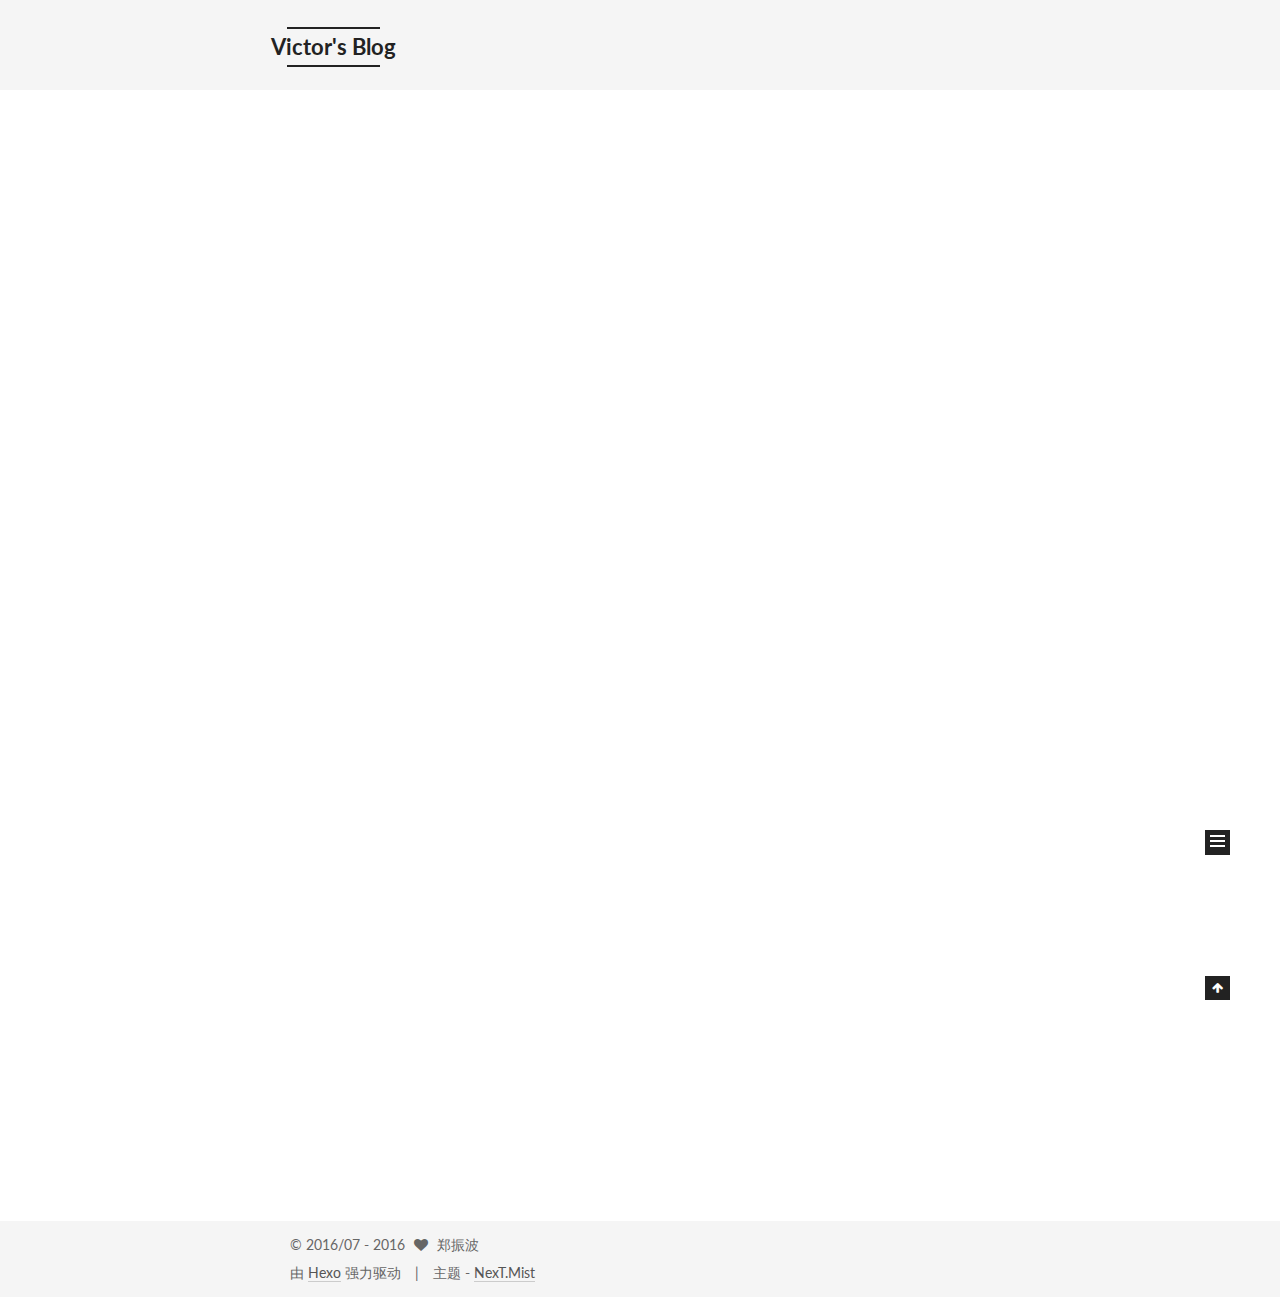
<file: index.html>
<!doctype html>



  


<html class="theme-next mist use-motion">
<head>
  <meta charset="UTF-8"/>
<meta http-equiv="X-UA-Compatible" content="IE=edge,chrome=1" />
<meta name="viewport" content="width=device-width, initial-scale=1, maximum-scale=1"/>



<meta http-equiv="Cache-Control" content="no-transform" />
<meta http-equiv="Cache-Control" content="no-siteapp" />












  
  
  <link href="/vendors/fancybox/source/jquery.fancybox.css?v=2.1.5" rel="stylesheet" type="text/css" />




  
  
  
  

  
    
    
  

  

  

  

  

  
    
    
    <link href="//fonts.googleapis.com/css?family=Lato:300,300italic,400,400italic,700,700italic&subset=latin,latin-ext" rel="stylesheet" type="text/css">
  






<link href="/vendors/font-awesome/css/font-awesome.min.css?v=4.4.0" rel="stylesheet" type="text/css" />

<link href="/css/main.css?v=5.0.1" rel="stylesheet" type="text/css" />


  <meta name="keywords" content="Hexo, NexT" />





  <link rel="alternate" href="/atom.xml" title="Victor's Blog" type="application/atom+xml" />




  <link rel="shortcut icon" type="image/x-icon" href="/favicon.ico?v=5.0.1" />






<meta name="description" content="Let&apos;s the change happen.">
<meta property="og:type" content="website">
<meta property="og:title" content="Victor's Blog">
<meta property="og:url" content="victorzhugo.github.io/index.html">
<meta property="og:site_name" content="Victor's Blog">
<meta property="og:description" content="Let&apos;s the change happen.">
<meta name="twitter:card" content="summary">
<meta name="twitter:title" content="Victor's Blog">
<meta name="twitter:description" content="Let&apos;s the change happen.">



<script type="text/javascript" id="hexo.configuration">
  var NexT = window.NexT || {};
  var CONFIG = {
    scheme: 'Mist',
    sidebar: {"position":"left","display":"post"},
    fancybox: true,
    motion: true,
    duoshuo: {
      userId: 0,
      author: '博主'
    }
  };
</script>




  <link rel="canonical" href="victorzhugo.github.io/"/>

  <title> Victor's Blog </title>
</head>

<body itemscope itemtype="http://schema.org/WebPage" lang="zh-Hans">

  










  
  
    
  

  <div class="container one-collumn sidebar-position-left 
   page-home 
 ">
    <div class="headband"></div>

    <header id="header" class="header" itemscope itemtype="http://schema.org/WPHeader">
      <div class="header-inner"><div class="site-meta ">
  

  <div class="custom-logo-site-title">
    <a href="/"  class="brand" rel="start">
      <span class="logo-line-before"><i></i></span>
      <span class="site-title">Victor's Blog</span>
      <span class="logo-line-after"><i></i></span>
    </a>
  </div>
  <p class="site-subtitle">Let's the change happen.</p>
</div>

<div class="site-nav-toggle">
  <button>
    <span class="btn-bar"></span>
    <span class="btn-bar"></span>
    <span class="btn-bar"></span>
  </button>
</div>

<nav class="site-nav">
  

  
    <ul id="menu" class="menu">
      
        
        <li class="menu-item menu-item-home">
          <a href="/" rel="section">
            
              <i class="menu-item-icon fa fa-fw fa-home"></i> <br />
            
            首页
          </a>
        </li>
      
        
        <li class="menu-item menu-item-categories">
          <a href="/categories" rel="section">
            
              <i class="menu-item-icon fa fa-fw fa-th"></i> <br />
            
            分类
          </a>
        </li>
      
        
        <li class="menu-item menu-item-archives">
          <a href="/archives" rel="section">
            
              <i class="menu-item-icon fa fa-fw fa-archive"></i> <br />
            
            归档
          </a>
        </li>
      
        
        <li class="menu-item menu-item-tags">
          <a href="/tags" rel="section">
            
              <i class="menu-item-icon fa fa-fw fa-tags"></i> <br />
            
            标签
          </a>
        </li>
      
        
        <li class="menu-item menu-item-about">
          <a href="/about" rel="section">
            
              <i class="menu-item-icon fa fa-fw fa-user"></i> <br />
            
            关于
          </a>
        </li>
      

      
        <li class="menu-item menu-item-search">
          
            <a href="javascript:;" class="st-search-show-outputs">
          
            
              <i class="menu-item-icon fa fa-search fa-fw"></i> <br />
            
            搜索
          </a>
        </li>
      
    </ul>
  

  
    <div class="site-search">
      
  <form class="site-search-form">
  <input type="text" id="st-search-input" class="st-search-input st-default-search-input" />
</form>

<script type="text/javascript">
  (function(w,d,t,u,n,s,e){w['SwiftypeObject']=n;w[n]=w[n]||function(){
    (w[n].q=w[n].q||[]).push(arguments);};s=d.createElement(t);
    e=d.getElementsByTagName(t)[0];s.async=1;s.src=u;e.parentNode.insertBefore(s,e);
  })(window,document,'script','//s.swiftypecdn.com/install/v2/st.js','_st');

  _st('install', 'y5Mp3ZBxh9MtjRLMAVwC','2.0.0');
</script>



    </div>
  
</nav>

 </div>
    </header>

    <main id="main" class="main">
      <div class="main-inner">
        <div class="content-wrap">
          <div id="content" class="content">
            
  <section id="posts" class="posts-expand">
    
      

  
  

  
  
  

  <article class="post post-type-normal " itemscope itemtype="http://schema.org/Article">

    
      <header class="post-header">

        
        
          <h1 class="post-title" itemprop="name headline">
            
            
              
                
                <a class="post-title-link" href="/2016/07/28/hello-world/" itemprop="url">
                  Hello World
                </a>
              
            
          </h1>
        

        <div class="post-meta">
          <span class="post-time">
            <span class="post-meta-item-icon">
              <i class="fa fa-calendar-o"></i>
            </span>
            <span class="post-meta-item-text">发表于</span>
            <time itemprop="dateCreated" datetime="2016-07-28T17:24:47+08:00" content="2016-07-28">
              2016-07-28
            </time>
          </span>

          

          
            
              <span class="post-comments-count">
                &nbsp; | &nbsp;
                <a href="/2016/07/28/hello-world/#comments" itemprop="discussionUrl">
                  <span class="post-comments-count ds-thread-count" data-thread-key="2016/07/28/hello-world/" itemprop="commentsCount"></span>
                </a>
              </span>
            
          

          

          
          
             <span id="/2016/07/28/hello-world/" class="leancloud_visitors" data-flag-title="Hello World">
               &nbsp; | &nbsp;
               <span class="post-meta-item-icon">
                 <i class="fa fa-eye"></i>
               </span>
               <span class="post-meta-item-text">阅读次数 </span>
               <span class="leancloud-visitors-count"></span>
              </span>
          

          
        </div>
      </header>
    


    <div class="post-body" itemprop="articleBody">

      
      

      
        
          
            <p>Welcome to <a href="https://hexo.io/" target="_blank" rel="external">Hexo</a>! This is your very first post. Check <a href="https://hexo.io/docs/" target="_blank" rel="external">documentation</a> for more info. If you get any problems when using Hexo, you can find the answer in <a href="https://hexo.io/docs/troubleshooting.html" target="_blank" rel="external">troubleshooting</a> or you can ask me on <a href="https://github.com/hexojs/hexo/issues" target="_blank" rel="external">GitHub</a>.</p>
<h2 id="Quick-Start"><a href="#Quick-Start" class="headerlink" title="Quick Start"></a>Quick Start</h2><h3 id="Create-a-new-post"><a href="#Create-a-new-post" class="headerlink" title="Create a new post"></a>Create a new post</h3><figure class="highlight bash"><table><tr><td class="gutter"><pre><div class="line">1</div></pre></td><td class="code"><pre><div class="line">$ hexo new <span class="string">"My New Post"</span></div></pre></td></tr></table></figure>
<p>More info: <a href="https://hexo.io/docs/writing.html" target="_blank" rel="external">Writing</a></p>
<h3 id="Run-server"><a href="#Run-server" class="headerlink" title="Run server"></a>Run server</h3><figure class="highlight bash"><table><tr><td class="gutter"><pre><div class="line">1</div></pre></td><td class="code"><pre><div class="line">$ hexo server</div></pre></td></tr></table></figure>
<p>More info: <a href="https://hexo.io/docs/server.html" target="_blank" rel="external">Server</a></p>
<h3 id="Generate-static-files"><a href="#Generate-static-files" class="headerlink" title="Generate static files"></a>Generate static files</h3><figure class="highlight bash"><table><tr><td class="gutter"><pre><div class="line">1</div></pre></td><td class="code"><pre><div class="line">$ hexo generate</div></pre></td></tr></table></figure>
<p>More info: <a href="https://hexo.io/docs/generating.html" target="_blank" rel="external">Generating</a></p>
<h3 id="Deploy-to-remote-sites"><a href="#Deploy-to-remote-sites" class="headerlink" title="Deploy to remote sites"></a>Deploy to remote sites</h3><figure class="highlight bash"><table><tr><td class="gutter"><pre><div class="line">1</div></pre></td><td class="code"><pre><div class="line">$ hexo deploy</div></pre></td></tr></table></figure>
<p>More info: <a href="https://hexo.io/docs/deployment.html" target="_blank" rel="external">Deployment</a></p>

          
        
      
    </div>

    <div>
      
    </div>

    <div>
      
    </div>

    <footer class="post-footer">
      

      

      
      
        <div class="post-eof"></div>
      
    </footer>
  </article>


    
  </section>

  


          </div>
          


          

        </div>
        
          
  
  <div class="sidebar-toggle">
    <div class="sidebar-toggle-line-wrap">
      <span class="sidebar-toggle-line sidebar-toggle-line-first"></span>
      <span class="sidebar-toggle-line sidebar-toggle-line-middle"></span>
      <span class="sidebar-toggle-line sidebar-toggle-line-last"></span>
    </div>
  </div>

  <aside id="sidebar" class="sidebar">
    <div class="sidebar-inner">

      

      

      <section class="site-overview sidebar-panel  sidebar-panel-active ">
        <div class="site-author motion-element" itemprop="author" itemscope itemtype="http://schema.org/Person">
          <img class="site-author-image" itemprop="image"
               src="/images/avatar.jpg"
               alt="郑振波" />
          <p class="site-author-name" itemprop="name">郑振波</p>
          <p class="site-description motion-element" itemprop="description">Let's the change happen.</p>
        </div>
        <nav class="site-state motion-element">
          <div class="site-state-item site-state-posts">
            <a href="/archives">
              <span class="site-state-item-count">1</span>
              <span class="site-state-item-name">日志</span>
            </a>
          </div>

          

          

        </nav>

        
          <div class="feed-link motion-element">
            <a href="/atom.xml" rel="alternate">
              <i class="fa fa-rss"></i>
              RSS
            </a>
          </div>
        

        <div class="links-of-author motion-element">
          
            
              <span class="links-of-author-item">
                <a href="https://github.com/VictorZHugo" target="_blank" title="GitHub">
                  
                    <i class="fa fa-fw fa-github"></i>
                  
                  GitHub
                </a>
              </span>
            
          
        </div>

        
        

        
        
          <div class="links-of-blogroll motion-element links-of-blogroll-inline">
            <div class="links-of-blogroll-title">
              <i class="fa  fa-fw fa-globe"></i>
              
            </div>
            <ul class="links-of-blogroll-list">
              
                <li class="links-of-blogroll-item">
                  <a href="http://www.baidu.com/" title="百度" target="_blank">百度</a>
                </li>
              
                <li class="links-of-blogroll-item">
                  <a href="http://example.com/" title="新浪" target="_blank">新浪</a>
                </li>
              
            </ul>
          </div>
        

      </section>

      

    </div>
  </aside>


        
      </div>
    </main>

    <footer id="footer" class="footer">
      <div class="footer-inner">
        <div class="copyright" >
  
  &copy;  2016/07 - 
  <span itemprop="copyrightYear">2016</span>
  <span class="with-love">
    <i class="fa fa-heart"></i>
  </span>
  <span class="author" itemprop="copyrightHolder">郑振波</span>
</div>

<div class="powered-by">
  由 <a class="theme-link" href="https://hexo.io">Hexo</a> 强力驱动
</div>

<div class="theme-info">
  主题 -
  <a class="theme-link" href="https://github.com/iissnan/hexo-theme-next">
    NexT.Mist
  </a>
</div>

        

        
      </div>
    </footer>

    <div class="back-to-top">
      <i class="fa fa-arrow-up"></i>
    </div>
  </div>

  

<script type="text/javascript">
  if (Object.prototype.toString.call(window.Promise) !== '[object Function]') {
    window.Promise = null;
  }
</script>









  



  
  <script type="text/javascript" src="/vendors/jquery/index.js?v=2.1.3"></script>

  
  <script type="text/javascript" src="/vendors/fastclick/lib/fastclick.min.js?v=1.0.6"></script>

  
  <script type="text/javascript" src="/vendors/jquery_lazyload/jquery.lazyload.js?v=1.9.7"></script>

  
  <script type="text/javascript" src="/vendors/velocity/velocity.min.js?v=1.2.1"></script>

  
  <script type="text/javascript" src="/vendors/velocity/velocity.ui.min.js?v=1.2.1"></script>

  
  <script type="text/javascript" src="/vendors/fancybox/source/jquery.fancybox.pack.js?v=2.1.5"></script>


  


  <script type="text/javascript" src="/js/src/utils.js?v=5.0.1"></script>

  <script type="text/javascript" src="/js/src/motion.js?v=5.0.1"></script>



  
  

  

  


  <script type="text/javascript" src="/js/src/bootstrap.js?v=5.0.1"></script>



  

  
    
  

  <script type="text/javascript">
    var duoshuoQuery = {short_name:"VictorZHugo"};
    (function() {
      var ds = document.createElement('script');
      ds.type = 'text/javascript';ds.async = true;
      ds.id = 'duoshuo-script';
      ds.src = (document.location.protocol == 'https:' ? 'https:' : 'http:') + '//static.duoshuo.com/embed.js';
      ds.charset = 'UTF-8';
      (document.getElementsByTagName('head')[0]
      || document.getElementsByTagName('body')[0]).appendChild(ds);
    })();
  </script>

  
    
    <script src="/vendors/ua-parser-js/dist/ua-parser.min.js?v=0.7.9"></script>
    <script src="/js/src/hook-duoshuo.js"></script>
  






  
  
  <script type="text/javascript">
    // Popup Window;
    var isfetched = false;
    // Search DB path;
    var search_path = "search.xml";
    if (search_path.length == 0) {
       search_path = "search.xml";
    }
    var path = "/" + search_path;
    // monitor main search box;

    function proceedsearch() {
      $("body").append('<div class="popoverlay">').css('overflow', 'hidden');
      $('.popup').toggle();

    }
    // search function;
    var searchFunc = function(path, search_id, content_id) {
    'use strict';
    $.ajax({
        url: path,
        dataType: "xml",
        async: true,
        success: function( xmlResponse ) {
            // get the contents from search data
            isfetched = true;
            $('.popup').detach().appendTo('.header-inner');
            var datas = $( "entry", xmlResponse ).map(function() {
                return {
                    title: $( "title", this ).text(),
                    content: $("content",this).text(),
                    url: $( "url" , this).text()
                };
            }).get();
            var $input = document.getElementById(search_id);
            var $resultContent = document.getElementById(content_id);
            $input.addEventListener('input', function(){
                var matchcounts = 0;
                var str='<ul class=\"search-result-list\">';
                var keywords = this.value.trim().toLowerCase().split(/[\s\-]+/);
                $resultContent.innerHTML = "";
                if (this.value.trim().length > 1) {
                // perform local searching
                datas.forEach(function(data) {
                    var isMatch = true;
                    var content_index = [];
                    var data_title = data.title.trim().toLowerCase();
                    var data_content = data.content.trim().replace(/<[^>]+>/g,"").toLowerCase();
                    var data_url = data.url;
                    var index_title = -1;
                    var index_content = -1;
                    var first_occur = -1;
                    // only match artiles with not empty titles and contents
                    if(data_title != '' && data_content != '') {
                        keywords.forEach(function(keyword, i) {
                            index_title = data_title.indexOf(keyword);
                            index_content = data_content.indexOf(keyword);
                            if( index_title < 0 && index_content < 0 ){
                                isMatch = false;
                            } else {
                                if (index_content < 0) {
                                    index_content = 0;
                                }
                                if (i == 0) {
                                    first_occur = index_content;
                                }
                            }
                        });
                    }
                    // show search results
                    if (isMatch) {
                        matchcounts += 1;
                        str += "<li><a href='"+ data_url +"' class='search-result-title'>"+ data_title +"</a>";
                        var content = data.content.trim().replace(/<[^>]+>/g,"");
                        if (first_occur >= 0) {
                            // cut out 100 characters
                            var start = first_occur - 20;
                            var end = first_occur + 80;
                            if(start < 0){
                                start = 0;
                            }
                            if(start == 0){
                                end = 50;
                            }
                            if(end > content.length){
                                end = content.length;
                            }
                            var match_content = content.substring(start, end);
                            // highlight all keywords
                            keywords.forEach(function(keyword){
                                var regS = new RegExp(keyword, "gi");
                                match_content = match_content.replace(regS, "<b class=\"search-keyword\">"+keyword+"</b>");
                            });

                            str += "<p class=\"search-result\">" + match_content +"...</p>"
                        }
                        str += "</li>";
                    }
                })};
                str += "</ul>";
                if (matchcounts == 0) { str = '<div id="no-result"><i class="fa fa-frown-o fa-5x" /></div>' }
                if (keywords == "") { str = '<div id="no-result"><i class="fa fa-search fa-5x" /></div>' }
                $resultContent.innerHTML = str;
            });
            proceedsearch();
        }
    });}

    // handle and trigger popup window;
    $('.popup-trigger').click(function(e) {
      e.stopPropagation();
      if (isfetched == false) {
        searchFunc(path, 'local-search-input', 'local-search-result');
      } else {
        proceedsearch();
      };

    });

    $('.popup-btn-close').click(function(e){
      $('.popup').hide();
      $(".popoverlay").remove();
      $('body').css('overflow', '');
    });
    $('.popup').click(function(e){
      e.stopPropagation();
    });
  </script>


  

  

  
  <script src="https://cdn1.lncld.net/static/js/av-core-mini-0.6.1.js"></script>
  <script>AV.initialize("rnTYtzvQh1i74mzm1PcfvhP3-gzGzoHsz", "CRTC2tDd4WRKAfY3Fk5Fdf65");</script>
  <script>
    function showTime(Counter) {
      var query = new AV.Query(Counter);
      var entries = [];
      var $visitors = $(".leancloud_visitors");

      $visitors.each(function () {
        entries.push( $(this).attr("id").trim() );
      });

      query.containedIn('url', entries);
      query.find()
        .done(function (results) {
          var COUNT_CONTAINER_REF = '.leancloud-visitors-count';

          if (results.length === 0) {
            $visitors.find(COUNT_CONTAINER_REF).text(0);
            return;
          }

          for (var i = 0; i < results.length; i++) {
            var item = results[i];
            var url = item.get('url');
            var time = item.get('time');
            var element = document.getElementById(url);

            $(element).find(COUNT_CONTAINER_REF).text(time);
          }
          for(var i = 0; i < entries.length; i++) {
            var url = entries[i];
            var element = document.getElementById(url);
            var countSpan = $(element).find(COUNT_CONTAINER_REF);
            if( countSpan.text() == '') {
              countSpan.text(0);
            }
          }
        })
        .fail(function (object, error) {
          console.log("Error: " + error.code + " " + error.message);
        });
    }

    function addCount(Counter) {
      var $visitors = $(".leancloud_visitors");
      var url = $visitors.attr('id').trim();
      var title = $visitors.attr('data-flag-title').trim();
      var query = new AV.Query(Counter);

      query.equalTo("url", url);
      query.find({
        success: function(results) {
          if (results.length > 0) {
            var counter = results[0];
            counter.fetchWhenSave(true);
            counter.increment("time");
            counter.save(null, {
              success: function(counter) {
                var $element = $(document.getElementById(url));
                $element.find('.leancloud-visitors-count').text(counter.get('time'));
              },
              error: function(counter, error) {
                console.log('Failed to save Visitor num, with error message: ' + error.message);
              }
            });
          } else {
            var newcounter = new Counter();
            /* Set ACL */
            var acl = new AV.ACL();
            acl.setPublicReadAccess(true);
            acl.setPublicWriteAccess(true);
            newcounter.setACL(acl);
            /* End Set ACL */
            newcounter.set("title", title);
            newcounter.set("url", url);
            newcounter.set("time", 1);
            newcounter.save(null, {
              success: function(newcounter) {
                var $element = $(document.getElementById(url));
                $element.find('.leancloud-visitors-count').text(newcounter.get('time'));
              },
              error: function(newcounter, error) {
                console.log('Failed to create');
              }
            });
          }
        },
        error: function(error) {
          console.log('Error:' + error.code + " " + error.message);
        }
      });
    }

    $(function() {
      var Counter = AV.Object.extend("Counter");
      if ($('.leancloud_visitors').length == 1) {
        addCount(Counter);
      } else if ($('.post-title-link').length > 1) {
        showTime(Counter);
      }
    });
  </script>



  
<script type="text/javascript" async src="//push.zhanzhang.baidu.com/push.js">
</script>


</body>
</html>
</file>
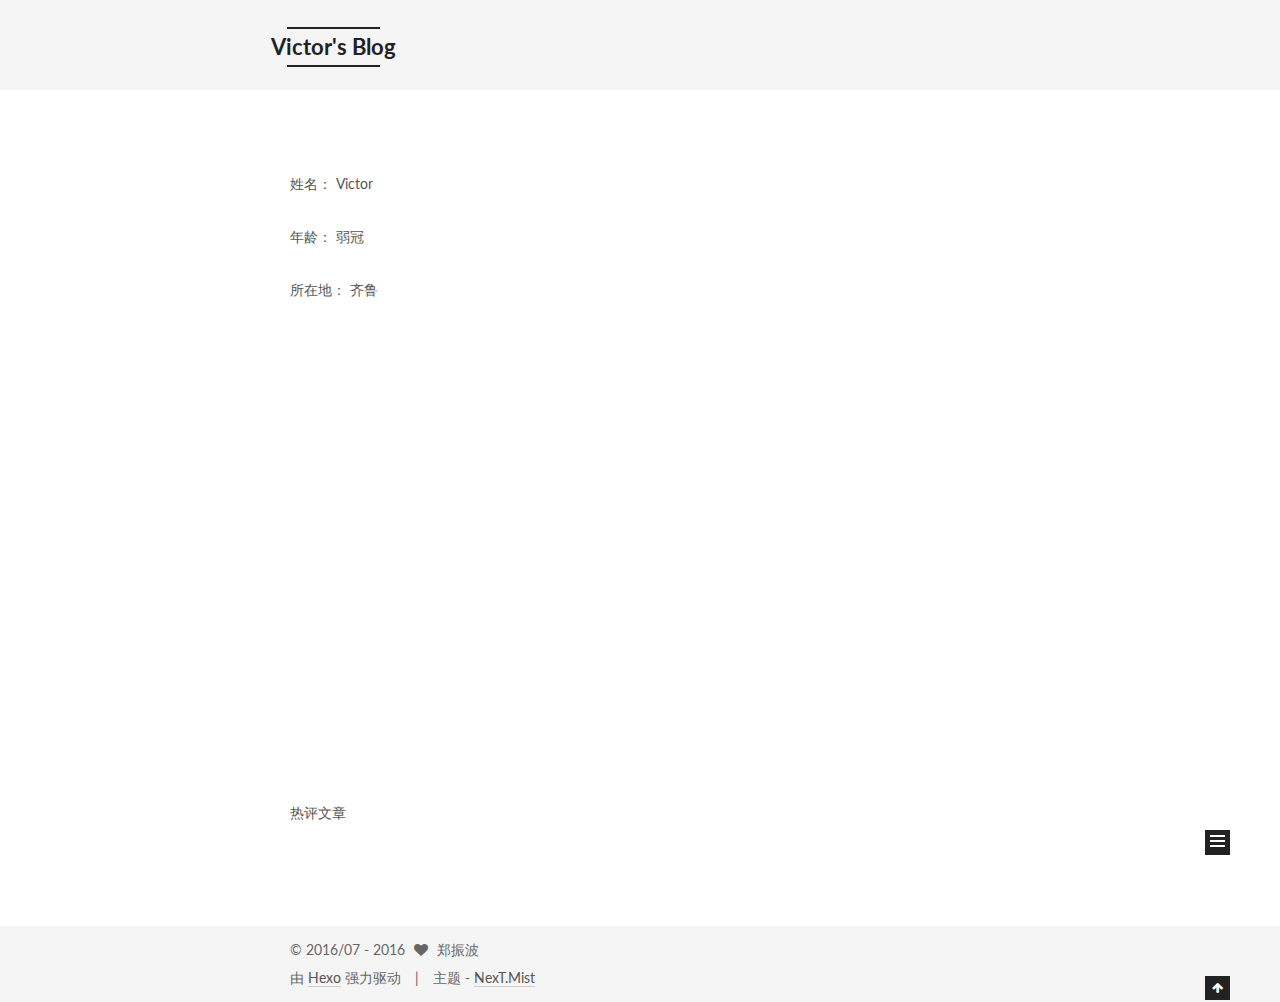
<file: about/index.html>
<!doctype html>



  


<html class="theme-next mist use-motion">
<head>
  <meta charset="UTF-8"/>
<meta http-equiv="X-UA-Compatible" content="IE=edge,chrome=1" />
<meta name="viewport" content="width=device-width, initial-scale=1, maximum-scale=1"/>



<meta http-equiv="Cache-Control" content="no-transform" />
<meta http-equiv="Cache-Control" content="no-siteapp" />












  
  
  <link href="/vendors/fancybox/source/jquery.fancybox.css?v=2.1.5" rel="stylesheet" type="text/css" />




  
  
  
  

  
    
    
  

  

  

  

  

  
    
    
    <link href="//fonts.googleapis.com/css?family=Lato:300,300italic,400,400italic,700,700italic&subset=latin,latin-ext" rel="stylesheet" type="text/css">
  






<link href="/vendors/font-awesome/css/font-awesome.min.css?v=4.4.0" rel="stylesheet" type="text/css" />

<link href="/css/main.css?v=5.0.1" rel="stylesheet" type="text/css" />


  <meta name="keywords" content="Hexo, NexT" />





  <link rel="alternate" href="/atom.xml" title="Victor's Blog" type="application/atom+xml" />




  <link rel="shortcut icon" type="image/x-icon" href="/favicon.ico?v=5.0.1" />






<meta name="description" content="姓名： Victor
年龄： 弱冠
所在地： 齐鲁">
<meta property="og:type" content="website">
<meta property="og:title" content="about">
<meta property="og:url" content="victorzhugo.github.io/about/index.html">
<meta property="og:site_name" content="Victor's Blog">
<meta property="og:description" content="姓名： Victor
年龄： 弱冠
所在地： 齐鲁">
<meta property="og:updated_time" content="2016-07-28T18:12:36.755Z">
<meta name="twitter:card" content="summary">
<meta name="twitter:title" content="about">
<meta name="twitter:description" content="姓名： Victor
年龄： 弱冠
所在地： 齐鲁">



<script type="text/javascript" id="hexo.configuration">
  var NexT = window.NexT || {};
  var CONFIG = {
    scheme: 'Mist',
    sidebar: {"position":"left","display":"post"},
    fancybox: true,
    motion: true,
    duoshuo: {
      userId: 0,
      author: '博主'
    }
  };
</script>




  <link rel="canonical" href="victorzhugo.github.io/about/"/>

  <title>
  

  
    about | Victor's Blog
  
</title>
</head>

<body itemscope itemtype="http://schema.org/WebPage" lang="zh-Hans">

  










  
  
    
  

  <div class="container one-collumn sidebar-position-left  ">
    <div class="headband"></div>

    <header id="header" class="header" itemscope itemtype="http://schema.org/WPHeader">
      <div class="header-inner"><div class="site-meta ">
  

  <div class="custom-logo-site-title">
    <a href="/"  class="brand" rel="start">
      <span class="logo-line-before"><i></i></span>
      <span class="site-title">Victor's Blog</span>
      <span class="logo-line-after"><i></i></span>
    </a>
  </div>
  <p class="site-subtitle">Let's the change happen.</p>
</div>

<div class="site-nav-toggle">
  <button>
    <span class="btn-bar"></span>
    <span class="btn-bar"></span>
    <span class="btn-bar"></span>
  </button>
</div>

<nav class="site-nav">
  

  
    <ul id="menu" class="menu">
      
        
        <li class="menu-item menu-item-home">
          <a href="/" rel="section">
            
              <i class="menu-item-icon fa fa-fw fa-home"></i> <br />
            
            首页
          </a>
        </li>
      
        
        <li class="menu-item menu-item-categories">
          <a href="/categories" rel="section">
            
              <i class="menu-item-icon fa fa-fw fa-th"></i> <br />
            
            分类
          </a>
        </li>
      
        
        <li class="menu-item menu-item-archives">
          <a href="/archives" rel="section">
            
              <i class="menu-item-icon fa fa-fw fa-archive"></i> <br />
            
            归档
          </a>
        </li>
      
        
        <li class="menu-item menu-item-tags">
          <a href="/tags" rel="section">
            
              <i class="menu-item-icon fa fa-fw fa-tags"></i> <br />
            
            标签
          </a>
        </li>
      
        
        <li class="menu-item menu-item-about">
          <a href="/about" rel="section">
            
              <i class="menu-item-icon fa fa-fw fa-user"></i> <br />
            
            关于
          </a>
        </li>
      

      
        <li class="menu-item menu-item-search">
          
            <a href="javascript:;" class="st-search-show-outputs">
          
            
              <i class="menu-item-icon fa fa-search fa-fw"></i> <br />
            
            搜索
          </a>
        </li>
      
    </ul>
  

  
    <div class="site-search">
      
  <form class="site-search-form">
  <input type="text" id="st-search-input" class="st-search-input st-default-search-input" />
</form>

<script type="text/javascript">
  (function(w,d,t,u,n,s,e){w['SwiftypeObject']=n;w[n]=w[n]||function(){
    (w[n].q=w[n].q||[]).push(arguments);};s=d.createElement(t);
    e=d.getElementsByTagName(t)[0];s.async=1;s.src=u;e.parentNode.insertBefore(s,e);
  })(window,document,'script','//s.swiftypecdn.com/install/v2/st.js','_st');

  _st('install', 'y5Mp3ZBxh9MtjRLMAVwC','2.0.0');
</script>



    </div>
  
</nav>

 </div>
    </header>

    <main id="main" class="main">
      <div class="main-inner">
        <div class="content-wrap">
          <div id="content" class="content">
            

  <div id="posts" class="posts-expand">
    
    
      <p>姓名： Victor</p>
<p>年龄： 弱冠</p>
<p>所在地： 齐鲁</p>
<iframe frameborder="no" border="0" marginwidth="0" marginheight="0" width="330" height="450" src="http://music.
163.com/outchain/player?
type=0&id=392018018&auto=1&height=430"></iframe>
    
  </div>


          </div>
          

  <p>热评文章</p>
  <div class="ds-top-threads" data-range="weekly" data-num-items="4"></div>


          

        </div>
        
          
  
  <div class="sidebar-toggle">
    <div class="sidebar-toggle-line-wrap">
      <span class="sidebar-toggle-line sidebar-toggle-line-first"></span>
      <span class="sidebar-toggle-line sidebar-toggle-line-middle"></span>
      <span class="sidebar-toggle-line sidebar-toggle-line-last"></span>
    </div>
  </div>

  <aside id="sidebar" class="sidebar">
    <div class="sidebar-inner">

      

      

      <section class="site-overview sidebar-panel  sidebar-panel-active ">
        <div class="site-author motion-element" itemprop="author" itemscope itemtype="http://schema.org/Person">
          <img class="site-author-image" itemprop="image"
               src="/images/avatar.jpg"
               alt="郑振波" />
          <p class="site-author-name" itemprop="name">郑振波</p>
          <p class="site-description motion-element" itemprop="description">Let's the change happen.</p>
        </div>
        <nav class="site-state motion-element">
          <div class="site-state-item site-state-posts">
            <a href="/archives">
              <span class="site-state-item-count">1</span>
              <span class="site-state-item-name">日志</span>
            </a>
          </div>

          

          

        </nav>

        
          <div class="feed-link motion-element">
            <a href="/atom.xml" rel="alternate">
              <i class="fa fa-rss"></i>
              RSS
            </a>
          </div>
        

        <div class="links-of-author motion-element">
          
            
              <span class="links-of-author-item">
                <a href="https://github.com/VictorZHugo" target="_blank" title="GitHub">
                  
                    <i class="fa fa-fw fa-github"></i>
                  
                  GitHub
                </a>
              </span>
            
          
        </div>

        
        

        
        
          <div class="links-of-blogroll motion-element links-of-blogroll-inline">
            <div class="links-of-blogroll-title">
              <i class="fa  fa-fw fa-globe"></i>
              
            </div>
            <ul class="links-of-blogroll-list">
              
                <li class="links-of-blogroll-item">
                  <a href="http://www.baidu.com/" title="百度" target="_blank">百度</a>
                </li>
              
                <li class="links-of-blogroll-item">
                  <a href="http://example.com/" title="新浪" target="_blank">新浪</a>
                </li>
              
            </ul>
          </div>
        

      </section>

      

    </div>
  </aside>


        
      </div>
    </main>

    <footer id="footer" class="footer">
      <div class="footer-inner">
        <div class="copyright" >
  
  &copy;  2016/07 - 
  <span itemprop="copyrightYear">2016</span>
  <span class="with-love">
    <i class="fa fa-heart"></i>
  </span>
  <span class="author" itemprop="copyrightHolder">郑振波</span>
</div>

<div class="powered-by">
  由 <a class="theme-link" href="https://hexo.io">Hexo</a> 强力驱动
</div>

<div class="theme-info">
  主题 -
  <a class="theme-link" href="https://github.com/iissnan/hexo-theme-next">
    NexT.Mist
  </a>
</div>

        

        
      </div>
    </footer>

    <div class="back-to-top">
      <i class="fa fa-arrow-up"></i>
    </div>
  </div>

  

<script type="text/javascript">
  if (Object.prototype.toString.call(window.Promise) !== '[object Function]') {
    window.Promise = null;
  }
</script>









  



  
  <script type="text/javascript" src="/vendors/jquery/index.js?v=2.1.3"></script>

  
  <script type="text/javascript" src="/vendors/fastclick/lib/fastclick.min.js?v=1.0.6"></script>

  
  <script type="text/javascript" src="/vendors/jquery_lazyload/jquery.lazyload.js?v=1.9.7"></script>

  
  <script type="text/javascript" src="/vendors/velocity/velocity.min.js?v=1.2.1"></script>

  
  <script type="text/javascript" src="/vendors/velocity/velocity.ui.min.js?v=1.2.1"></script>

  
  <script type="text/javascript" src="/vendors/fancybox/source/jquery.fancybox.pack.js?v=2.1.5"></script>


  


  <script type="text/javascript" src="/js/src/utils.js?v=5.0.1"></script>

  <script type="text/javascript" src="/js/src/motion.js?v=5.0.1"></script>



  
  

  

  


  <script type="text/javascript" src="/js/src/bootstrap.js?v=5.0.1"></script>



  

  
    
  

  <script type="text/javascript">
    var duoshuoQuery = {short_name:"VictorZHugo"};
    (function() {
      var ds = document.createElement('script');
      ds.type = 'text/javascript';ds.async = true;
      ds.id = 'duoshuo-script';
      ds.src = (document.location.protocol == 'https:' ? 'https:' : 'http:') + '//static.duoshuo.com/embed.js';
      ds.charset = 'UTF-8';
      (document.getElementsByTagName('head')[0]
      || document.getElementsByTagName('body')[0]).appendChild(ds);
    })();
  </script>

  
    
    <script src="/vendors/ua-parser-js/dist/ua-parser.min.js?v=0.7.9"></script>
    <script src="/js/src/hook-duoshuo.js"></script>
  






  
  
  <script type="text/javascript">
    // Popup Window;
    var isfetched = false;
    // Search DB path;
    var search_path = "search.xml";
    if (search_path.length == 0) {
       search_path = "search.xml";
    }
    var path = "/" + search_path;
    // monitor main search box;

    function proceedsearch() {
      $("body").append('<div class="popoverlay">').css('overflow', 'hidden');
      $('.popup').toggle();

    }
    // search function;
    var searchFunc = function(path, search_id, content_id) {
    'use strict';
    $.ajax({
        url: path,
        dataType: "xml",
        async: true,
        success: function( xmlResponse ) {
            // get the contents from search data
            isfetched = true;
            $('.popup').detach().appendTo('.header-inner');
            var datas = $( "entry", xmlResponse ).map(function() {
                return {
                    title: $( "title", this ).text(),
                    content: $("content",this).text(),
                    url: $( "url" , this).text()
                };
            }).get();
            var $input = document.getElementById(search_id);
            var $resultContent = document.getElementById(content_id);
            $input.addEventListener('input', function(){
                var matchcounts = 0;
                var str='<ul class=\"search-result-list\">';
                var keywords = this.value.trim().toLowerCase().split(/[\s\-]+/);
                $resultContent.innerHTML = "";
                if (this.value.trim().length > 1) {
                // perform local searching
                datas.forEach(function(data) {
                    var isMatch = true;
                    var content_index = [];
                    var data_title = data.title.trim().toLowerCase();
                    var data_content = data.content.trim().replace(/<[^>]+>/g,"").toLowerCase();
                    var data_url = data.url;
                    var index_title = -1;
                    var index_content = -1;
                    var first_occur = -1;
                    // only match artiles with not empty titles and contents
                    if(data_title != '' && data_content != '') {
                        keywords.forEach(function(keyword, i) {
                            index_title = data_title.indexOf(keyword);
                            index_content = data_content.indexOf(keyword);
                            if( index_title < 0 && index_content < 0 ){
                                isMatch = false;
                            } else {
                                if (index_content < 0) {
                                    index_content = 0;
                                }
                                if (i == 0) {
                                    first_occur = index_content;
                                }
                            }
                        });
                    }
                    // show search results
                    if (isMatch) {
                        matchcounts += 1;
                        str += "<li><a href='"+ data_url +"' class='search-result-title'>"+ data_title +"</a>";
                        var content = data.content.trim().replace(/<[^>]+>/g,"");
                        if (first_occur >= 0) {
                            // cut out 100 characters
                            var start = first_occur - 20;
                            var end = first_occur + 80;
                            if(start < 0){
                                start = 0;
                            }
                            if(start == 0){
                                end = 50;
                            }
                            if(end > content.length){
                                end = content.length;
                            }
                            var match_content = content.substring(start, end);
                            // highlight all keywords
                            keywords.forEach(function(keyword){
                                var regS = new RegExp(keyword, "gi");
                                match_content = match_content.replace(regS, "<b class=\"search-keyword\">"+keyword+"</b>");
                            });

                            str += "<p class=\"search-result\">" + match_content +"...</p>"
                        }
                        str += "</li>";
                    }
                })};
                str += "</ul>";
                if (matchcounts == 0) { str = '<div id="no-result"><i class="fa fa-frown-o fa-5x" /></div>' }
                if (keywords == "") { str = '<div id="no-result"><i class="fa fa-search fa-5x" /></div>' }
                $resultContent.innerHTML = str;
            });
            proceedsearch();
        }
    });}

    // handle and trigger popup window;
    $('.popup-trigger').click(function(e) {
      e.stopPropagation();
      if (isfetched == false) {
        searchFunc(path, 'local-search-input', 'local-search-result');
      } else {
        proceedsearch();
      };

    });

    $('.popup-btn-close').click(function(e){
      $('.popup').hide();
      $(".popoverlay").remove();
      $('body').css('overflow', '');
    });
    $('.popup').click(function(e){
      e.stopPropagation();
    });
  </script>


  

  

  
  <script src="https://cdn1.lncld.net/static/js/av-core-mini-0.6.1.js"></script>
  <script>AV.initialize("rnTYtzvQh1i74mzm1PcfvhP3-gzGzoHsz", "CRTC2tDd4WRKAfY3Fk5Fdf65");</script>
  <script>
    function showTime(Counter) {
      var query = new AV.Query(Counter);
      var entries = [];
      var $visitors = $(".leancloud_visitors");

      $visitors.each(function () {
        entries.push( $(this).attr("id").trim() );
      });

      query.containedIn('url', entries);
      query.find()
        .done(function (results) {
          var COUNT_CONTAINER_REF = '.leancloud-visitors-count';

          if (results.length === 0) {
            $visitors.find(COUNT_CONTAINER_REF).text(0);
            return;
          }

          for (var i = 0; i < results.length; i++) {
            var item = results[i];
            var url = item.get('url');
            var time = item.get('time');
            var element = document.getElementById(url);

            $(element).find(COUNT_CONTAINER_REF).text(time);
          }
          for(var i = 0; i < entries.length; i++) {
            var url = entries[i];
            var element = document.getElementById(url);
            var countSpan = $(element).find(COUNT_CONTAINER_REF);
            if( countSpan.text() == '') {
              countSpan.text(0);
            }
          }
        })
        .fail(function (object, error) {
          console.log("Error: " + error.code + " " + error.message);
        });
    }

    function addCount(Counter) {
      var $visitors = $(".leancloud_visitors");
      var url = $visitors.attr('id').trim();
      var title = $visitors.attr('data-flag-title').trim();
      var query = new AV.Query(Counter);

      query.equalTo("url", url);
      query.find({
        success: function(results) {
          if (results.length > 0) {
            var counter = results[0];
            counter.fetchWhenSave(true);
            counter.increment("time");
            counter.save(null, {
              success: function(counter) {
                var $element = $(document.getElementById(url));
                $element.find('.leancloud-visitors-count').text(counter.get('time'));
              },
              error: function(counter, error) {
                console.log('Failed to save Visitor num, with error message: ' + error.message);
              }
            });
          } else {
            var newcounter = new Counter();
            /* Set ACL */
            var acl = new AV.ACL();
            acl.setPublicReadAccess(true);
            acl.setPublicWriteAccess(true);
            newcounter.setACL(acl);
            /* End Set ACL */
            newcounter.set("title", title);
            newcounter.set("url", url);
            newcounter.set("time", 1);
            newcounter.save(null, {
              success: function(newcounter) {
                var $element = $(document.getElementById(url));
                $element.find('.leancloud-visitors-count').text(newcounter.get('time'));
              },
              error: function(newcounter, error) {
                console.log('Failed to create');
              }
            });
          }
        },
        error: function(error) {
          console.log('Error:' + error.code + " " + error.message);
        }
      });
    }

    $(function() {
      var Counter = AV.Object.extend("Counter");
      if ($('.leancloud_visitors').length == 1) {
        addCount(Counter);
      } else if ($('.post-title-link').length > 1) {
        showTime(Counter);
      }
    });
  </script>



  
<script type="text/javascript" async src="//push.zhanzhang.baidu.com/push.js">
</script>


</body>
</html>
</file>
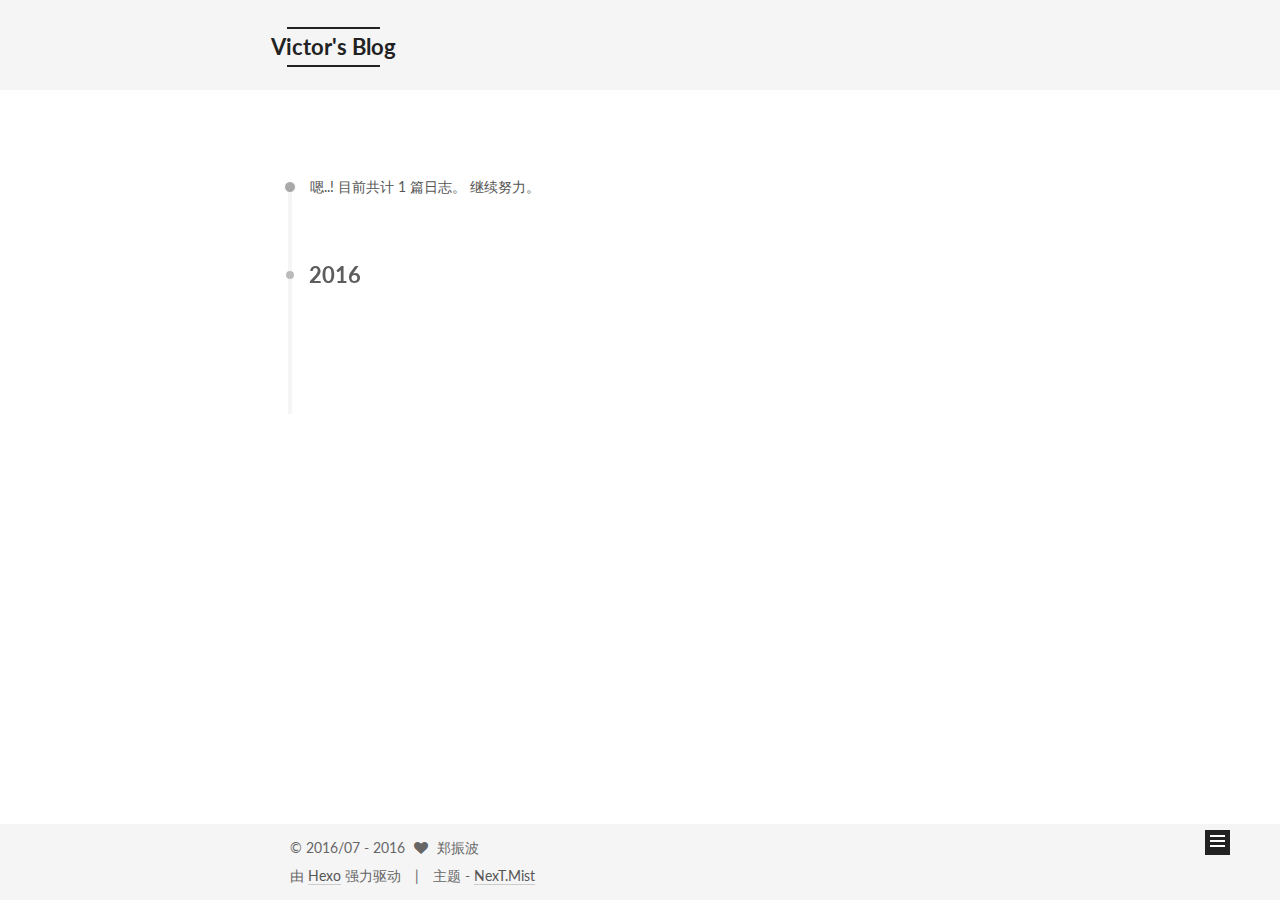
<file: archives/index.html>
<!doctype html>



  


<html class="theme-next mist use-motion">
<head>
  <meta charset="UTF-8"/>
<meta http-equiv="X-UA-Compatible" content="IE=edge,chrome=1" />
<meta name="viewport" content="width=device-width, initial-scale=1, maximum-scale=1"/>



<meta http-equiv="Cache-Control" content="no-transform" />
<meta http-equiv="Cache-Control" content="no-siteapp" />












  
  
  <link href="/vendors/fancybox/source/jquery.fancybox.css?v=2.1.5" rel="stylesheet" type="text/css" />




  
  
  
  

  
    
    
  

  

  

  

  

  
    
    
    <link href="//fonts.googleapis.com/css?family=Lato:300,300italic,400,400italic,700,700italic&subset=latin,latin-ext" rel="stylesheet" type="text/css">
  






<link href="/vendors/font-awesome/css/font-awesome.min.css?v=4.4.0" rel="stylesheet" type="text/css" />

<link href="/css/main.css?v=5.0.1" rel="stylesheet" type="text/css" />


  <meta name="keywords" content="Hexo, NexT" />





  <link rel="alternate" href="/atom.xml" title="Victor's Blog" type="application/atom+xml" />




  <link rel="shortcut icon" type="image/x-icon" href="/favicon.ico?v=5.0.1" />






<meta name="description" content="Let&apos;s the change happen.">
<meta property="og:type" content="website">
<meta property="og:title" content="Victor's Blog">
<meta property="og:url" content="victorzhugo.github.io/archives/index.html">
<meta property="og:site_name" content="Victor's Blog">
<meta property="og:description" content="Let&apos;s the change happen.">
<meta name="twitter:card" content="summary">
<meta name="twitter:title" content="Victor's Blog">
<meta name="twitter:description" content="Let&apos;s the change happen.">



<script type="text/javascript" id="hexo.configuration">
  var NexT = window.NexT || {};
  var CONFIG = {
    scheme: 'Mist',
    sidebar: {"position":"left","display":"post"},
    fancybox: true,
    motion: true,
    duoshuo: {
      userId: 0,
      author: '博主'
    }
  };
</script>




  <link rel="canonical" href="victorzhugo.github.io/archives/"/>

  <title> 归档 | Victor's Blog </title>
</head>

<body itemscope itemtype="http://schema.org/WebPage" lang="zh-Hans">

  










  
  
    
  

  <div class="container one-collumn sidebar-position-left  page-archive  ">
    <div class="headband"></div>

    <header id="header" class="header" itemscope itemtype="http://schema.org/WPHeader">
      <div class="header-inner"><div class="site-meta ">
  

  <div class="custom-logo-site-title">
    <a href="/"  class="brand" rel="start">
      <span class="logo-line-before"><i></i></span>
      <span class="site-title">Victor's Blog</span>
      <span class="logo-line-after"><i></i></span>
    </a>
  </div>
  <p class="site-subtitle">Let's the change happen.</p>
</div>

<div class="site-nav-toggle">
  <button>
    <span class="btn-bar"></span>
    <span class="btn-bar"></span>
    <span class="btn-bar"></span>
  </button>
</div>

<nav class="site-nav">
  

  
    <ul id="menu" class="menu">
      
        
        <li class="menu-item menu-item-home">
          <a href="/" rel="section">
            
              <i class="menu-item-icon fa fa-fw fa-home"></i> <br />
            
            首页
          </a>
        </li>
      
        
        <li class="menu-item menu-item-categories">
          <a href="/categories" rel="section">
            
              <i class="menu-item-icon fa fa-fw fa-th"></i> <br />
            
            分类
          </a>
        </li>
      
        
        <li class="menu-item menu-item-archives">
          <a href="/archives" rel="section">
            
              <i class="menu-item-icon fa fa-fw fa-archive"></i> <br />
            
            归档
          </a>
        </li>
      
        
        <li class="menu-item menu-item-tags">
          <a href="/tags" rel="section">
            
              <i class="menu-item-icon fa fa-fw fa-tags"></i> <br />
            
            标签
          </a>
        </li>
      
        
        <li class="menu-item menu-item-about">
          <a href="/about" rel="section">
            
              <i class="menu-item-icon fa fa-fw fa-user"></i> <br />
            
            关于
          </a>
        </li>
      

      
        <li class="menu-item menu-item-search">
          
            <a href="javascript:;" class="st-search-show-outputs">
          
            
              <i class="menu-item-icon fa fa-search fa-fw"></i> <br />
            
            搜索
          </a>
        </li>
      
    </ul>
  

  
    <div class="site-search">
      
  <form class="site-search-form">
  <input type="text" id="st-search-input" class="st-search-input st-default-search-input" />
</form>

<script type="text/javascript">
  (function(w,d,t,u,n,s,e){w['SwiftypeObject']=n;w[n]=w[n]||function(){
    (w[n].q=w[n].q||[]).push(arguments);};s=d.createElement(t);
    e=d.getElementsByTagName(t)[0];s.async=1;s.src=u;e.parentNode.insertBefore(s,e);
  })(window,document,'script','//s.swiftypecdn.com/install/v2/st.js','_st');

  _st('install', 'y5Mp3ZBxh9MtjRLMAVwC','2.0.0');
</script>



    </div>
  
</nav>

 </div>
    </header>

    <main id="main" class="main">
      <div class="main-inner">
        <div class="content-wrap">
          <div id="content" class="content">
            

  <section id="posts" class="posts-collapse">
    <span class="archive-move-on"></span>

    <span class="archive-page-counter">
      
      
      
        
      
      嗯..! 目前共计 1 篇日志。 继续努力。
    </span>

    

      
      
      

      
        
        <div class="collection-title">
          <h2 class="archive-year motion-element" id="archive-year-2016">2016</h2>
        </div>
      
      

      

  <article class="post post-type-normal" itemscope itemtype="http://schema.org/Article">
    <header class="post-header">

      <h1 class="post-title">
        
            <a class="post-title-link" href="/2016/07/28/hello-world/" itemprop="url">
              
                <span itemprop="name">Hello World</span>
              
            </a>
        
      </h1>

      <div class="post-meta">
        <time class="post-time" itemprop="dateCreated"
              datetime="2016-07-28T17:24:47+08:00"
              content="2016-07-28" >
          07-28
        </time>
      </div>

    </header>
  </article>



    

  </section>

  



          </div>
          


          

        </div>
        
          
  
  <div class="sidebar-toggle">
    <div class="sidebar-toggle-line-wrap">
      <span class="sidebar-toggle-line sidebar-toggle-line-first"></span>
      <span class="sidebar-toggle-line sidebar-toggle-line-middle"></span>
      <span class="sidebar-toggle-line sidebar-toggle-line-last"></span>
    </div>
  </div>

  <aside id="sidebar" class="sidebar">
    <div class="sidebar-inner">

      

      

      <section class="site-overview sidebar-panel  sidebar-panel-active ">
        <div class="site-author motion-element" itemprop="author" itemscope itemtype="http://schema.org/Person">
          <img class="site-author-image" itemprop="image"
               src="/images/avatar.jpg"
               alt="郑振波" />
          <p class="site-author-name" itemprop="name">郑振波</p>
          <p class="site-description motion-element" itemprop="description">Let's the change happen.</p>
        </div>
        <nav class="site-state motion-element">
          <div class="site-state-item site-state-posts">
            <a href="/archives">
              <span class="site-state-item-count">1</span>
              <span class="site-state-item-name">日志</span>
            </a>
          </div>

          

          

        </nav>

        
          <div class="feed-link motion-element">
            <a href="/atom.xml" rel="alternate">
              <i class="fa fa-rss"></i>
              RSS
            </a>
          </div>
        

        <div class="links-of-author motion-element">
          
            
              <span class="links-of-author-item">
                <a href="https://github.com/VictorZHugo" target="_blank" title="GitHub">
                  
                    <i class="fa fa-fw fa-github"></i>
                  
                  GitHub
                </a>
              </span>
            
          
        </div>

        
        

        
        
          <div class="links-of-blogroll motion-element links-of-blogroll-inline">
            <div class="links-of-blogroll-title">
              <i class="fa  fa-fw fa-globe"></i>
              
            </div>
            <ul class="links-of-blogroll-list">
              
                <li class="links-of-blogroll-item">
                  <a href="http://www.baidu.com/" title="百度" target="_blank">百度</a>
                </li>
              
                <li class="links-of-blogroll-item">
                  <a href="http://example.com/" title="新浪" target="_blank">新浪</a>
                </li>
              
            </ul>
          </div>
        

      </section>

      

    </div>
  </aside>


        
      </div>
    </main>

    <footer id="footer" class="footer">
      <div class="footer-inner">
        <div class="copyright" >
  
  &copy;  2016/07 - 
  <span itemprop="copyrightYear">2016</span>
  <span class="with-love">
    <i class="fa fa-heart"></i>
  </span>
  <span class="author" itemprop="copyrightHolder">郑振波</span>
</div>

<div class="powered-by">
  由 <a class="theme-link" href="https://hexo.io">Hexo</a> 强力驱动
</div>

<div class="theme-info">
  主题 -
  <a class="theme-link" href="https://github.com/iissnan/hexo-theme-next">
    NexT.Mist
  </a>
</div>

        

        
      </div>
    </footer>

    <div class="back-to-top">
      <i class="fa fa-arrow-up"></i>
    </div>
  </div>

  

<script type="text/javascript">
  if (Object.prototype.toString.call(window.Promise) !== '[object Function]') {
    window.Promise = null;
  }
</script>









  



  
  <script type="text/javascript" src="/vendors/jquery/index.js?v=2.1.3"></script>

  
  <script type="text/javascript" src="/vendors/fastclick/lib/fastclick.min.js?v=1.0.6"></script>

  
  <script type="text/javascript" src="/vendors/jquery_lazyload/jquery.lazyload.js?v=1.9.7"></script>

  
  <script type="text/javascript" src="/vendors/velocity/velocity.min.js?v=1.2.1"></script>

  
  <script type="text/javascript" src="/vendors/velocity/velocity.ui.min.js?v=1.2.1"></script>

  
  <script type="text/javascript" src="/vendors/fancybox/source/jquery.fancybox.pack.js?v=2.1.5"></script>


  


  <script type="text/javascript" src="/js/src/utils.js?v=5.0.1"></script>

  <script type="text/javascript" src="/js/src/motion.js?v=5.0.1"></script>



  
  

  
  
    <script type="text/javascript" id="motion.page.archive">
      $('.archive-year').velocity('transition.slideLeftIn');
    </script>
  


  


  <script type="text/javascript" src="/js/src/bootstrap.js?v=5.0.1"></script>



  

  
    
  

  <script type="text/javascript">
    var duoshuoQuery = {short_name:"VictorZHugo"};
    (function() {
      var ds = document.createElement('script');
      ds.type = 'text/javascript';ds.async = true;
      ds.id = 'duoshuo-script';
      ds.src = (document.location.protocol == 'https:' ? 'https:' : 'http:') + '//static.duoshuo.com/embed.js';
      ds.charset = 'UTF-8';
      (document.getElementsByTagName('head')[0]
      || document.getElementsByTagName('body')[0]).appendChild(ds);
    })();
  </script>

  
    
    <script src="/vendors/ua-parser-js/dist/ua-parser.min.js?v=0.7.9"></script>
    <script src="/js/src/hook-duoshuo.js"></script>
  






  
  
  <script type="text/javascript">
    // Popup Window;
    var isfetched = false;
    // Search DB path;
    var search_path = "search.xml";
    if (search_path.length == 0) {
       search_path = "search.xml";
    }
    var path = "/" + search_path;
    // monitor main search box;

    function proceedsearch() {
      $("body").append('<div class="popoverlay">').css('overflow', 'hidden');
      $('.popup').toggle();

    }
    // search function;
    var searchFunc = function(path, search_id, content_id) {
    'use strict';
    $.ajax({
        url: path,
        dataType: "xml",
        async: true,
        success: function( xmlResponse ) {
            // get the contents from search data
            isfetched = true;
            $('.popup').detach().appendTo('.header-inner');
            var datas = $( "entry", xmlResponse ).map(function() {
                return {
                    title: $( "title", this ).text(),
                    content: $("content",this).text(),
                    url: $( "url" , this).text()
                };
            }).get();
            var $input = document.getElementById(search_id);
            var $resultContent = document.getElementById(content_id);
            $input.addEventListener('input', function(){
                var matchcounts = 0;
                var str='<ul class=\"search-result-list\">';
                var keywords = this.value.trim().toLowerCase().split(/[\s\-]+/);
                $resultContent.innerHTML = "";
                if (this.value.trim().length > 1) {
                // perform local searching
                datas.forEach(function(data) {
                    var isMatch = true;
                    var content_index = [];
                    var data_title = data.title.trim().toLowerCase();
                    var data_content = data.content.trim().replace(/<[^>]+>/g,"").toLowerCase();
                    var data_url = data.url;
                    var index_title = -1;
                    var index_content = -1;
                    var first_occur = -1;
                    // only match artiles with not empty titles and contents
                    if(data_title != '' && data_content != '') {
                        keywords.forEach(function(keyword, i) {
                            index_title = data_title.indexOf(keyword);
                            index_content = data_content.indexOf(keyword);
                            if( index_title < 0 && index_content < 0 ){
                                isMatch = false;
                            } else {
                                if (index_content < 0) {
                                    index_content = 0;
                                }
                                if (i == 0) {
                                    first_occur = index_content;
                                }
                            }
                        });
                    }
                    // show search results
                    if (isMatch) {
                        matchcounts += 1;
                        str += "<li><a href='"+ data_url +"' class='search-result-title'>"+ data_title +"</a>";
                        var content = data.content.trim().replace(/<[^>]+>/g,"");
                        if (first_occur >= 0) {
                            // cut out 100 characters
                            var start = first_occur - 20;
                            var end = first_occur + 80;
                            if(start < 0){
                                start = 0;
                            }
                            if(start == 0){
                                end = 50;
                            }
                            if(end > content.length){
                                end = content.length;
                            }
                            var match_content = content.substring(start, end);
                            // highlight all keywords
                            keywords.forEach(function(keyword){
                                var regS = new RegExp(keyword, "gi");
                                match_content = match_content.replace(regS, "<b class=\"search-keyword\">"+keyword+"</b>");
                            });

                            str += "<p class=\"search-result\">" + match_content +"...</p>"
                        }
                        str += "</li>";
                    }
                })};
                str += "</ul>";
                if (matchcounts == 0) { str = '<div id="no-result"><i class="fa fa-frown-o fa-5x" /></div>' }
                if (keywords == "") { str = '<div id="no-result"><i class="fa fa-search fa-5x" /></div>' }
                $resultContent.innerHTML = str;
            });
            proceedsearch();
        }
    });}

    // handle and trigger popup window;
    $('.popup-trigger').click(function(e) {
      e.stopPropagation();
      if (isfetched == false) {
        searchFunc(path, 'local-search-input', 'local-search-result');
      } else {
        proceedsearch();
      };

    });

    $('.popup-btn-close').click(function(e){
      $('.popup').hide();
      $(".popoverlay").remove();
      $('body').css('overflow', '');
    });
    $('.popup').click(function(e){
      e.stopPropagation();
    });
  </script>


  

  

  
  <script src="https://cdn1.lncld.net/static/js/av-core-mini-0.6.1.js"></script>
  <script>AV.initialize("rnTYtzvQh1i74mzm1PcfvhP3-gzGzoHsz", "CRTC2tDd4WRKAfY3Fk5Fdf65");</script>
  <script>
    function showTime(Counter) {
      var query = new AV.Query(Counter);
      var entries = [];
      var $visitors = $(".leancloud_visitors");

      $visitors.each(function () {
        entries.push( $(this).attr("id").trim() );
      });

      query.containedIn('url', entries);
      query.find()
        .done(function (results) {
          var COUNT_CONTAINER_REF = '.leancloud-visitors-count';

          if (results.length === 0) {
            $visitors.find(COUNT_CONTAINER_REF).text(0);
            return;
          }

          for (var i = 0; i < results.length; i++) {
            var item = results[i];
            var url = item.get('url');
            var time = item.get('time');
            var element = document.getElementById(url);

            $(element).find(COUNT_CONTAINER_REF).text(time);
          }
          for(var i = 0; i < entries.length; i++) {
            var url = entries[i];
            var element = document.getElementById(url);
            var countSpan = $(element).find(COUNT_CONTAINER_REF);
            if( countSpan.text() == '') {
              countSpan.text(0);
            }
          }
        })
        .fail(function (object, error) {
          console.log("Error: " + error.code + " " + error.message);
        });
    }

    function addCount(Counter) {
      var $visitors = $(".leancloud_visitors");
      var url = $visitors.attr('id').trim();
      var title = $visitors.attr('data-flag-title').trim();
      var query = new AV.Query(Counter);

      query.equalTo("url", url);
      query.find({
        success: function(results) {
          if (results.length > 0) {
            var counter = results[0];
            counter.fetchWhenSave(true);
            counter.increment("time");
            counter.save(null, {
              success: function(counter) {
                var $element = $(document.getElementById(url));
                $element.find('.leancloud-visitors-count').text(counter.get('time'));
              },
              error: function(counter, error) {
                console.log('Failed to save Visitor num, with error message: ' + error.message);
              }
            });
          } else {
            var newcounter = new Counter();
            /* Set ACL */
            var acl = new AV.ACL();
            acl.setPublicReadAccess(true);
            acl.setPublicWriteAccess(true);
            newcounter.setACL(acl);
            /* End Set ACL */
            newcounter.set("title", title);
            newcounter.set("url", url);
            newcounter.set("time", 1);
            newcounter.save(null, {
              success: function(newcounter) {
                var $element = $(document.getElementById(url));
                $element.find('.leancloud-visitors-count').text(newcounter.get('time'));
              },
              error: function(newcounter, error) {
                console.log('Failed to create');
              }
            });
          }
        },
        error: function(error) {
          console.log('Error:' + error.code + " " + error.message);
        }
      });
    }

    $(function() {
      var Counter = AV.Object.extend("Counter");
      if ($('.leancloud_visitors').length == 1) {
        addCount(Counter);
      } else if ($('.post-title-link').length > 1) {
        showTime(Counter);
      }
    });
  </script>



  
<script type="text/javascript" async src="//push.zhanzhang.baidu.com/push.js">
</script>


</body>
</html>
</file>
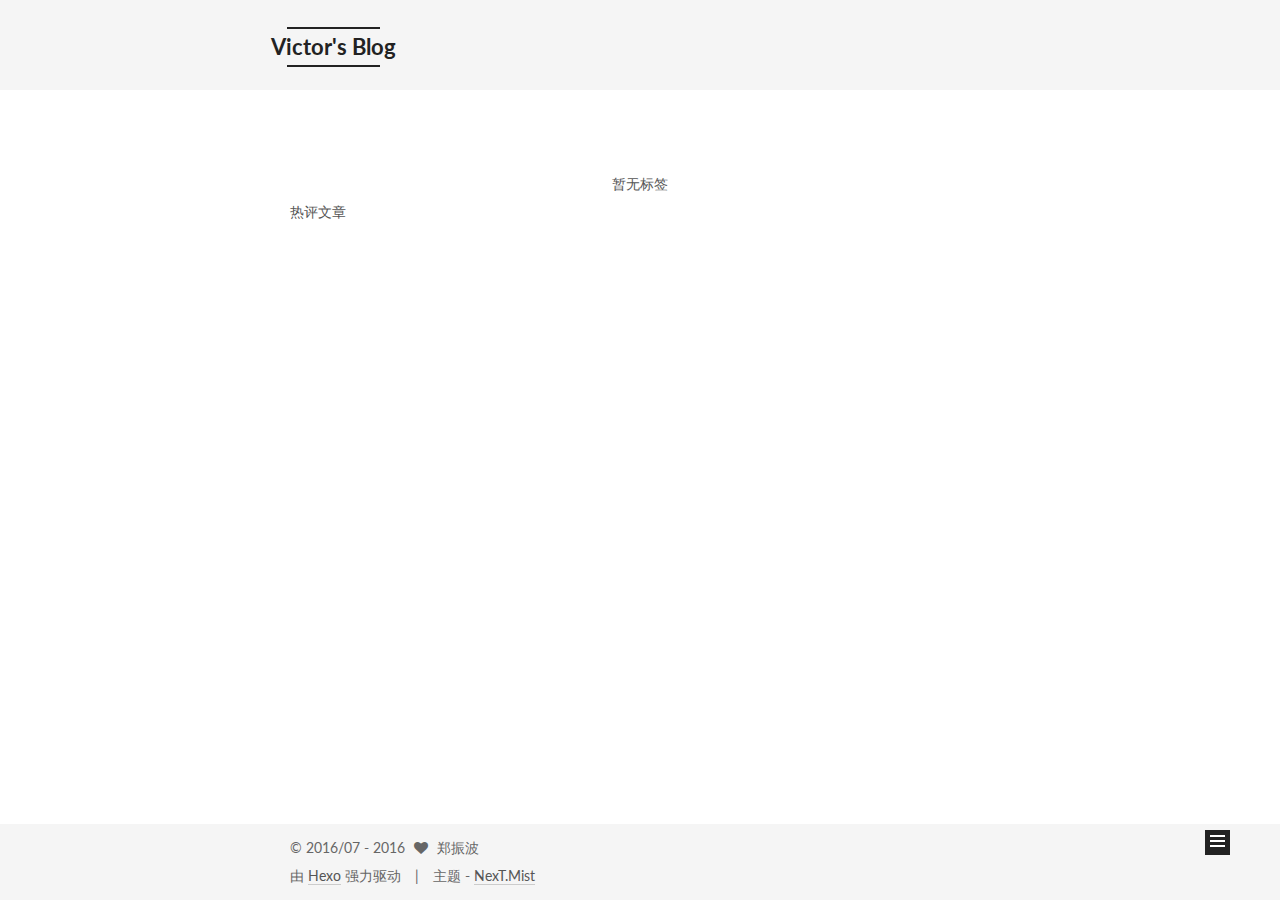
<file: categories/index.html>
<!doctype html>



  


<html class="theme-next mist use-motion">
<head>
  <meta charset="UTF-8"/>
<meta http-equiv="X-UA-Compatible" content="IE=edge,chrome=1" />
<meta name="viewport" content="width=device-width, initial-scale=1, maximum-scale=1"/>



<meta http-equiv="Cache-Control" content="no-transform" />
<meta http-equiv="Cache-Control" content="no-siteapp" />












  
  
  <link href="/vendors/fancybox/source/jquery.fancybox.css?v=2.1.5" rel="stylesheet" type="text/css" />




  
  
  
  

  
    
    
  

  

  

  

  

  
    
    
    <link href="//fonts.googleapis.com/css?family=Lato:300,300italic,400,400italic,700,700italic&subset=latin,latin-ext" rel="stylesheet" type="text/css">
  






<link href="/vendors/font-awesome/css/font-awesome.min.css?v=4.4.0" rel="stylesheet" type="text/css" />

<link href="/css/main.css?v=5.0.1" rel="stylesheet" type="text/css" />


  <meta name="keywords" content="Hexo, NexT" />





  <link rel="alternate" href="/atom.xml" title="Victor's Blog" type="application/atom+xml" />




  <link rel="shortcut icon" type="image/x-icon" href="/favicon.ico?v=5.0.1" />






<meta name="description" content="Let&apos;s the change happen.">
<meta property="og:type" content="website">
<meta property="og:title" content="categories">
<meta property="og:url" content="victorzhugo.github.io/categories/index.html">
<meta property="og:site_name" content="Victor's Blog">
<meta property="og:description" content="Let&apos;s the change happen.">
<meta property="og:updated_time" content="2016-07-28T18:26:49.290Z">
<meta name="twitter:card" content="summary">
<meta name="twitter:title" content="categories">
<meta name="twitter:description" content="Let&apos;s the change happen.">



<script type="text/javascript" id="hexo.configuration">
  var NexT = window.NexT || {};
  var CONFIG = {
    scheme: 'Mist',
    sidebar: {"position":"left","display":"post"},
    fancybox: true,
    motion: true,
    duoshuo: {
      userId: 0,
      author: '博主'
    }
  };
</script>




  <link rel="canonical" href="victorzhugo.github.io/categories/"/>

  <title>
  

  
    标签 | Victor's Blog
  
</title>
</head>

<body itemscope itemtype="http://schema.org/WebPage" lang="zh-Hans">

  










  
  
    
  

  <div class="container one-collumn sidebar-position-left  ">
    <div class="headband"></div>

    <header id="header" class="header" itemscope itemtype="http://schema.org/WPHeader">
      <div class="header-inner"><div class="site-meta ">
  

  <div class="custom-logo-site-title">
    <a href="/"  class="brand" rel="start">
      <span class="logo-line-before"><i></i></span>
      <span class="site-title">Victor's Blog</span>
      <span class="logo-line-after"><i></i></span>
    </a>
  </div>
  <p class="site-subtitle">Let's the change happen.</p>
</div>

<div class="site-nav-toggle">
  <button>
    <span class="btn-bar"></span>
    <span class="btn-bar"></span>
    <span class="btn-bar"></span>
  </button>
</div>

<nav class="site-nav">
  

  
    <ul id="menu" class="menu">
      
        
        <li class="menu-item menu-item-home">
          <a href="/" rel="section">
            
              <i class="menu-item-icon fa fa-fw fa-home"></i> <br />
            
            首页
          </a>
        </li>
      
        
        <li class="menu-item menu-item-categories">
          <a href="/categories" rel="section">
            
              <i class="menu-item-icon fa fa-fw fa-th"></i> <br />
            
            分类
          </a>
        </li>
      
        
        <li class="menu-item menu-item-archives">
          <a href="/archives" rel="section">
            
              <i class="menu-item-icon fa fa-fw fa-archive"></i> <br />
            
            归档
          </a>
        </li>
      
        
        <li class="menu-item menu-item-tags">
          <a href="/tags" rel="section">
            
              <i class="menu-item-icon fa fa-fw fa-tags"></i> <br />
            
            标签
          </a>
        </li>
      
        
        <li class="menu-item menu-item-about">
          <a href="/about" rel="section">
            
              <i class="menu-item-icon fa fa-fw fa-user"></i> <br />
            
            关于
          </a>
        </li>
      

      
        <li class="menu-item menu-item-search">
          
            <a href="javascript:;" class="st-search-show-outputs">
          
            
              <i class="menu-item-icon fa fa-search fa-fw"></i> <br />
            
            搜索
          </a>
        </li>
      
    </ul>
  

  
    <div class="site-search">
      
  <form class="site-search-form">
  <input type="text" id="st-search-input" class="st-search-input st-default-search-input" />
</form>

<script type="text/javascript">
  (function(w,d,t,u,n,s,e){w['SwiftypeObject']=n;w[n]=w[n]||function(){
    (w[n].q=w[n].q||[]).push(arguments);};s=d.createElement(t);
    e=d.getElementsByTagName(t)[0];s.async=1;s.src=u;e.parentNode.insertBefore(s,e);
  })(window,document,'script','//s.swiftypecdn.com/install/v2/st.js','_st');

  _st('install', 'y5Mp3ZBxh9MtjRLMAVwC','2.0.0');
</script>



    </div>
  
</nav>

 </div>
    </header>

    <main id="main" class="main">
      <div class="main-inner">
        <div class="content-wrap">
          <div id="content" class="content">
            

  <div id="posts" class="posts-expand">
    
    
      <div class="tag-cloud">
        <div class="tag-cloud-title">
            暂无标签
        </div>
        <div class="tag-cloud-tags">
          
        </div>
      </div>
    
  </div>


          </div>
          

  <p>热评文章</p>
  <div class="ds-top-threads" data-range="weekly" data-num-items="4"></div>


          

        </div>
        
          
  
  <div class="sidebar-toggle">
    <div class="sidebar-toggle-line-wrap">
      <span class="sidebar-toggle-line sidebar-toggle-line-first"></span>
      <span class="sidebar-toggle-line sidebar-toggle-line-middle"></span>
      <span class="sidebar-toggle-line sidebar-toggle-line-last"></span>
    </div>
  </div>

  <aside id="sidebar" class="sidebar">
    <div class="sidebar-inner">

      

      

      <section class="site-overview sidebar-panel  sidebar-panel-active ">
        <div class="site-author motion-element" itemprop="author" itemscope itemtype="http://schema.org/Person">
          <img class="site-author-image" itemprop="image"
               src="/images/avatar.jpg"
               alt="郑振波" />
          <p class="site-author-name" itemprop="name">郑振波</p>
          <p class="site-description motion-element" itemprop="description">Let's the change happen.</p>
        </div>
        <nav class="site-state motion-element">
          <div class="site-state-item site-state-posts">
            <a href="/archives">
              <span class="site-state-item-count">1</span>
              <span class="site-state-item-name">日志</span>
            </a>
          </div>

          

          

        </nav>

        
          <div class="feed-link motion-element">
            <a href="/atom.xml" rel="alternate">
              <i class="fa fa-rss"></i>
              RSS
            </a>
          </div>
        

        <div class="links-of-author motion-element">
          
            
              <span class="links-of-author-item">
                <a href="https://github.com/VictorZHugo" target="_blank" title="GitHub">
                  
                    <i class="fa fa-fw fa-github"></i>
                  
                  GitHub
                </a>
              </span>
            
          
        </div>

        
        

        
        
          <div class="links-of-blogroll motion-element links-of-blogroll-inline">
            <div class="links-of-blogroll-title">
              <i class="fa  fa-fw fa-globe"></i>
              
            </div>
            <ul class="links-of-blogroll-list">
              
                <li class="links-of-blogroll-item">
                  <a href="http://www.baidu.com/" title="百度" target="_blank">百度</a>
                </li>
              
                <li class="links-of-blogroll-item">
                  <a href="http://example.com/" title="新浪" target="_blank">新浪</a>
                </li>
              
            </ul>
          </div>
        

      </section>

      

    </div>
  </aside>


        
      </div>
    </main>

    <footer id="footer" class="footer">
      <div class="footer-inner">
        <div class="copyright" >
  
  &copy;  2016/07 - 
  <span itemprop="copyrightYear">2016</span>
  <span class="with-love">
    <i class="fa fa-heart"></i>
  </span>
  <span class="author" itemprop="copyrightHolder">郑振波</span>
</div>

<div class="powered-by">
  由 <a class="theme-link" href="https://hexo.io">Hexo</a> 强力驱动
</div>

<div class="theme-info">
  主题 -
  <a class="theme-link" href="https://github.com/iissnan/hexo-theme-next">
    NexT.Mist
  </a>
</div>

        

        
      </div>
    </footer>

    <div class="back-to-top">
      <i class="fa fa-arrow-up"></i>
    </div>
  </div>

  

<script type="text/javascript">
  if (Object.prototype.toString.call(window.Promise) !== '[object Function]') {
    window.Promise = null;
  }
</script>









  



  
  <script type="text/javascript" src="/vendors/jquery/index.js?v=2.1.3"></script>

  
  <script type="text/javascript" src="/vendors/fastclick/lib/fastclick.min.js?v=1.0.6"></script>

  
  <script type="text/javascript" src="/vendors/jquery_lazyload/jquery.lazyload.js?v=1.9.7"></script>

  
  <script type="text/javascript" src="/vendors/velocity/velocity.min.js?v=1.2.1"></script>

  
  <script type="text/javascript" src="/vendors/velocity/velocity.ui.min.js?v=1.2.1"></script>

  
  <script type="text/javascript" src="/vendors/fancybox/source/jquery.fancybox.pack.js?v=2.1.5"></script>


  


  <script type="text/javascript" src="/js/src/utils.js?v=5.0.1"></script>

  <script type="text/javascript" src="/js/src/motion.js?v=5.0.1"></script>



  
  

  

  


  <script type="text/javascript" src="/js/src/bootstrap.js?v=5.0.1"></script>



  

  
    
  

  <script type="text/javascript">
    var duoshuoQuery = {short_name:"VictorZHugo"};
    (function() {
      var ds = document.createElement('script');
      ds.type = 'text/javascript';ds.async = true;
      ds.id = 'duoshuo-script';
      ds.src = (document.location.protocol == 'https:' ? 'https:' : 'http:') + '//static.duoshuo.com/embed.js';
      ds.charset = 'UTF-8';
      (document.getElementsByTagName('head')[0]
      || document.getElementsByTagName('body')[0]).appendChild(ds);
    })();
  </script>

  
    
    <script src="/vendors/ua-parser-js/dist/ua-parser.min.js?v=0.7.9"></script>
    <script src="/js/src/hook-duoshuo.js"></script>
  






  
  
  <script type="text/javascript">
    // Popup Window;
    var isfetched = false;
    // Search DB path;
    var search_path = "search.xml";
    if (search_path.length == 0) {
       search_path = "search.xml";
    }
    var path = "/" + search_path;
    // monitor main search box;

    function proceedsearch() {
      $("body").append('<div class="popoverlay">').css('overflow', 'hidden');
      $('.popup').toggle();

    }
    // search function;
    var searchFunc = function(path, search_id, content_id) {
    'use strict';
    $.ajax({
        url: path,
        dataType: "xml",
        async: true,
        success: function( xmlResponse ) {
            // get the contents from search data
            isfetched = true;
            $('.popup').detach().appendTo('.header-inner');
            var datas = $( "entry", xmlResponse ).map(function() {
                return {
                    title: $( "title", this ).text(),
                    content: $("content",this).text(),
                    url: $( "url" , this).text()
                };
            }).get();
            var $input = document.getElementById(search_id);
            var $resultContent = document.getElementById(content_id);
            $input.addEventListener('input', function(){
                var matchcounts = 0;
                var str='<ul class=\"search-result-list\">';
                var keywords = this.value.trim().toLowerCase().split(/[\s\-]+/);
                $resultContent.innerHTML = "";
                if (this.value.trim().length > 1) {
                // perform local searching
                datas.forEach(function(data) {
                    var isMatch = true;
                    var content_index = [];
                    var data_title = data.title.trim().toLowerCase();
                    var data_content = data.content.trim().replace(/<[^>]+>/g,"").toLowerCase();
                    var data_url = data.url;
                    var index_title = -1;
                    var index_content = -1;
                    var first_occur = -1;
                    // only match artiles with not empty titles and contents
                    if(data_title != '' && data_content != '') {
                        keywords.forEach(function(keyword, i) {
                            index_title = data_title.indexOf(keyword);
                            index_content = data_content.indexOf(keyword);
                            if( index_title < 0 && index_content < 0 ){
                                isMatch = false;
                            } else {
                                if (index_content < 0) {
                                    index_content = 0;
                                }
                                if (i == 0) {
                                    first_occur = index_content;
                                }
                            }
                        });
                    }
                    // show search results
                    if (isMatch) {
                        matchcounts += 1;
                        str += "<li><a href='"+ data_url +"' class='search-result-title'>"+ data_title +"</a>";
                        var content = data.content.trim().replace(/<[^>]+>/g,"");
                        if (first_occur >= 0) {
                            // cut out 100 characters
                            var start = first_occur - 20;
                            var end = first_occur + 80;
                            if(start < 0){
                                start = 0;
                            }
                            if(start == 0){
                                end = 50;
                            }
                            if(end > content.length){
                                end = content.length;
                            }
                            var match_content = content.substring(start, end);
                            // highlight all keywords
                            keywords.forEach(function(keyword){
                                var regS = new RegExp(keyword, "gi");
                                match_content = match_content.replace(regS, "<b class=\"search-keyword\">"+keyword+"</b>");
                            });

                            str += "<p class=\"search-result\">" + match_content +"...</p>"
                        }
                        str += "</li>";
                    }
                })};
                str += "</ul>";
                if (matchcounts == 0) { str = '<div id="no-result"><i class="fa fa-frown-o fa-5x" /></div>' }
                if (keywords == "") { str = '<div id="no-result"><i class="fa fa-search fa-5x" /></div>' }
                $resultContent.innerHTML = str;
            });
            proceedsearch();
        }
    });}

    // handle and trigger popup window;
    $('.popup-trigger').click(function(e) {
      e.stopPropagation();
      if (isfetched == false) {
        searchFunc(path, 'local-search-input', 'local-search-result');
      } else {
        proceedsearch();
      };

    });

    $('.popup-btn-close').click(function(e){
      $('.popup').hide();
      $(".popoverlay").remove();
      $('body').css('overflow', '');
    });
    $('.popup').click(function(e){
      e.stopPropagation();
    });
  </script>


  

  

  
  <script src="https://cdn1.lncld.net/static/js/av-core-mini-0.6.1.js"></script>
  <script>AV.initialize("rnTYtzvQh1i74mzm1PcfvhP3-gzGzoHsz", "CRTC2tDd4WRKAfY3Fk5Fdf65");</script>
  <script>
    function showTime(Counter) {
      var query = new AV.Query(Counter);
      var entries = [];
      var $visitors = $(".leancloud_visitors");

      $visitors.each(function () {
        entries.push( $(this).attr("id").trim() );
      });

      query.containedIn('url', entries);
      query.find()
        .done(function (results) {
          var COUNT_CONTAINER_REF = '.leancloud-visitors-count';

          if (results.length === 0) {
            $visitors.find(COUNT_CONTAINER_REF).text(0);
            return;
          }

          for (var i = 0; i < results.length; i++) {
            var item = results[i];
            var url = item.get('url');
            var time = item.get('time');
            var element = document.getElementById(url);

            $(element).find(COUNT_CONTAINER_REF).text(time);
          }
          for(var i = 0; i < entries.length; i++) {
            var url = entries[i];
            var element = document.getElementById(url);
            var countSpan = $(element).find(COUNT_CONTAINER_REF);
            if( countSpan.text() == '') {
              countSpan.text(0);
            }
          }
        })
        .fail(function (object, error) {
          console.log("Error: " + error.code + " " + error.message);
        });
    }

    function addCount(Counter) {
      var $visitors = $(".leancloud_visitors");
      var url = $visitors.attr('id').trim();
      var title = $visitors.attr('data-flag-title').trim();
      var query = new AV.Query(Counter);

      query.equalTo("url", url);
      query.find({
        success: function(results) {
          if (results.length > 0) {
            var counter = results[0];
            counter.fetchWhenSave(true);
            counter.increment("time");
            counter.save(null, {
              success: function(counter) {
                var $element = $(document.getElementById(url));
                $element.find('.leancloud-visitors-count').text(counter.get('time'));
              },
              error: function(counter, error) {
                console.log('Failed to save Visitor num, with error message: ' + error.message);
              }
            });
          } else {
            var newcounter = new Counter();
            /* Set ACL */
            var acl = new AV.ACL();
            acl.setPublicReadAccess(true);
            acl.setPublicWriteAccess(true);
            newcounter.setACL(acl);
            /* End Set ACL */
            newcounter.set("title", title);
            newcounter.set("url", url);
            newcounter.set("time", 1);
            newcounter.save(null, {
              success: function(newcounter) {
                var $element = $(document.getElementById(url));
                $element.find('.leancloud-visitors-count').text(newcounter.get('time'));
              },
              error: function(newcounter, error) {
                console.log('Failed to create');
              }
            });
          }
        },
        error: function(error) {
          console.log('Error:' + error.code + " " + error.message);
        }
      });
    }

    $(function() {
      var Counter = AV.Object.extend("Counter");
      if ($('.leancloud_visitors').length == 1) {
        addCount(Counter);
      } else if ($('.post-title-link').length > 1) {
        showTime(Counter);
      }
    });
  </script>



  
<script type="text/javascript" async src="//push.zhanzhang.baidu.com/push.js">
</script>


</body>
</html>
</file>
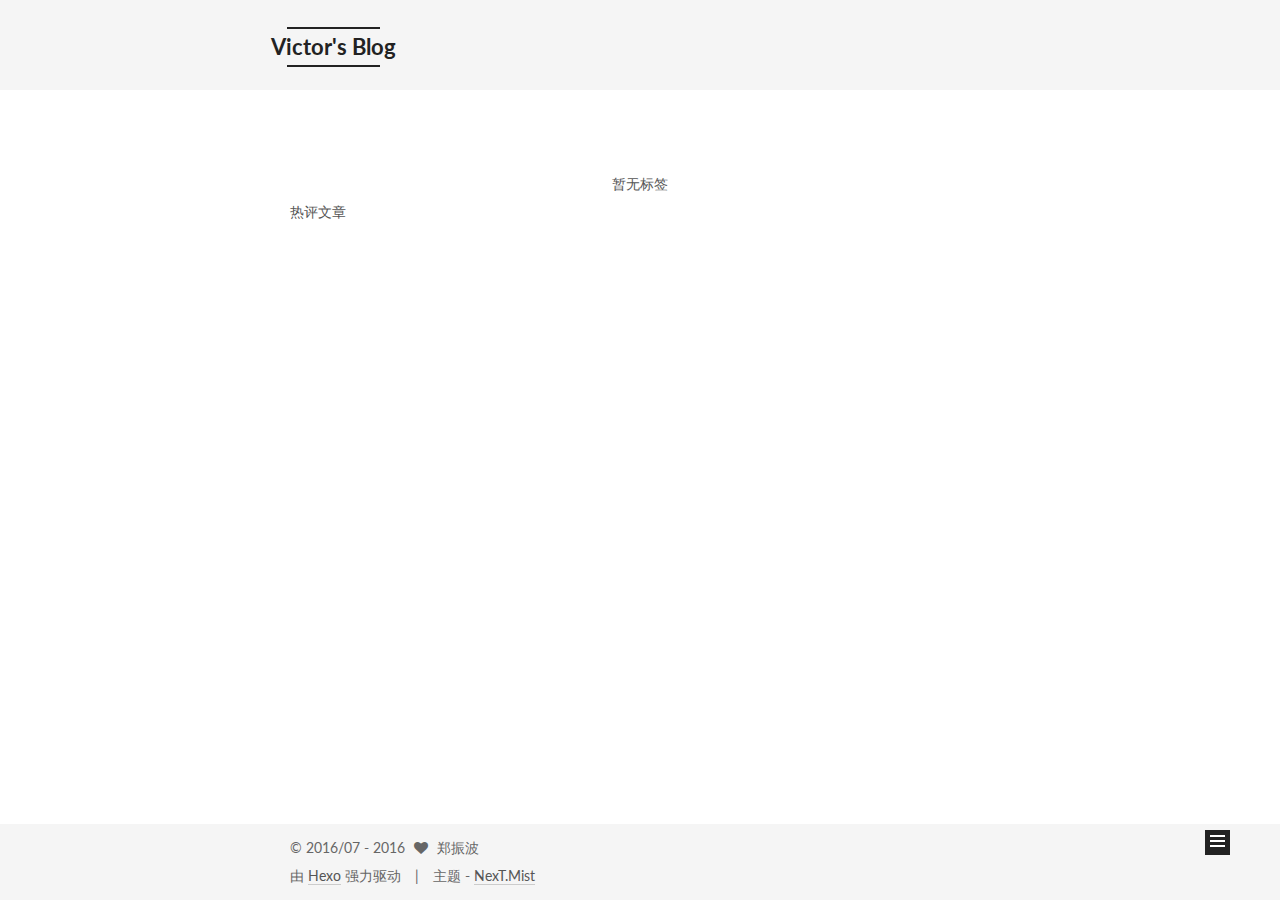
<file: tags/index.html>
<!doctype html>



  


<html class="theme-next mist use-motion">
<head>
  <meta charset="UTF-8"/>
<meta http-equiv="X-UA-Compatible" content="IE=edge,chrome=1" />
<meta name="viewport" content="width=device-width, initial-scale=1, maximum-scale=1"/>



<meta http-equiv="Cache-Control" content="no-transform" />
<meta http-equiv="Cache-Control" content="no-siteapp" />












  
  
  <link href="/vendors/fancybox/source/jquery.fancybox.css?v=2.1.5" rel="stylesheet" type="text/css" />




  
  
  
  

  
    
    
  

  

  

  

  

  
    
    
    <link href="//fonts.googleapis.com/css?family=Lato:300,300italic,400,400italic,700,700italic&subset=latin,latin-ext" rel="stylesheet" type="text/css">
  






<link href="/vendors/font-awesome/css/font-awesome.min.css?v=4.4.0" rel="stylesheet" type="text/css" />

<link href="/css/main.css?v=5.0.1" rel="stylesheet" type="text/css" />


  <meta name="keywords" content="Hexo, NexT" />





  <link rel="alternate" href="/atom.xml" title="Victor's Blog" type="application/atom+xml" />




  <link rel="shortcut icon" type="image/x-icon" href="/favicon.ico?v=5.0.1" />






<meta name="description" content="Let&apos;s the change happen.">
<meta property="og:type" content="website">
<meta property="og:title" content="tags">
<meta property="og:url" content="victorzhugo.github.io/tags/index.html">
<meta property="og:site_name" content="Victor's Blog">
<meta property="og:description" content="Let&apos;s the change happen.">
<meta property="og:updated_time" content="2016-07-28T15:21:45.632Z">
<meta name="twitter:card" content="summary">
<meta name="twitter:title" content="tags">
<meta name="twitter:description" content="Let&apos;s the change happen.">



<script type="text/javascript" id="hexo.configuration">
  var NexT = window.NexT || {};
  var CONFIG = {
    scheme: 'Mist',
    sidebar: {"position":"left","display":"post"},
    fancybox: true,
    motion: true,
    duoshuo: {
      userId: 0,
      author: '博主'
    }
  };
</script>




  <link rel="canonical" href="victorzhugo.github.io/tags/"/>

  <title>
  

  
    标签 | Victor's Blog
  
</title>
</head>

<body itemscope itemtype="http://schema.org/WebPage" lang="zh-Hans">

  










  
  
    
  

  <div class="container one-collumn sidebar-position-left  ">
    <div class="headband"></div>

    <header id="header" class="header" itemscope itemtype="http://schema.org/WPHeader">
      <div class="header-inner"><div class="site-meta ">
  

  <div class="custom-logo-site-title">
    <a href="/"  class="brand" rel="start">
      <span class="logo-line-before"><i></i></span>
      <span class="site-title">Victor's Blog</span>
      <span class="logo-line-after"><i></i></span>
    </a>
  </div>
  <p class="site-subtitle">Let's the change happen.</p>
</div>

<div class="site-nav-toggle">
  <button>
    <span class="btn-bar"></span>
    <span class="btn-bar"></span>
    <span class="btn-bar"></span>
  </button>
</div>

<nav class="site-nav">
  

  
    <ul id="menu" class="menu">
      
        
        <li class="menu-item menu-item-home">
          <a href="/" rel="section">
            
              <i class="menu-item-icon fa fa-fw fa-home"></i> <br />
            
            首页
          </a>
        </li>
      
        
        <li class="menu-item menu-item-categories">
          <a href="/categories" rel="section">
            
              <i class="menu-item-icon fa fa-fw fa-th"></i> <br />
            
            分类
          </a>
        </li>
      
        
        <li class="menu-item menu-item-archives">
          <a href="/archives" rel="section">
            
              <i class="menu-item-icon fa fa-fw fa-archive"></i> <br />
            
            归档
          </a>
        </li>
      
        
        <li class="menu-item menu-item-tags">
          <a href="/tags" rel="section">
            
              <i class="menu-item-icon fa fa-fw fa-tags"></i> <br />
            
            标签
          </a>
        </li>
      
        
        <li class="menu-item menu-item-about">
          <a href="/about" rel="section">
            
              <i class="menu-item-icon fa fa-fw fa-user"></i> <br />
            
            关于
          </a>
        </li>
      

      
        <li class="menu-item menu-item-search">
          
            <a href="javascript:;" class="st-search-show-outputs">
          
            
              <i class="menu-item-icon fa fa-search fa-fw"></i> <br />
            
            搜索
          </a>
        </li>
      
    </ul>
  

  
    <div class="site-search">
      
  <form class="site-search-form">
  <input type="text" id="st-search-input" class="st-search-input st-default-search-input" />
</form>

<script type="text/javascript">
  (function(w,d,t,u,n,s,e){w['SwiftypeObject']=n;w[n]=w[n]||function(){
    (w[n].q=w[n].q||[]).push(arguments);};s=d.createElement(t);
    e=d.getElementsByTagName(t)[0];s.async=1;s.src=u;e.parentNode.insertBefore(s,e);
  })(window,document,'script','//s.swiftypecdn.com/install/v2/st.js','_st');

  _st('install', 'y5Mp3ZBxh9MtjRLMAVwC','2.0.0');
</script>



    </div>
  
</nav>

 </div>
    </header>

    <main id="main" class="main">
      <div class="main-inner">
        <div class="content-wrap">
          <div id="content" class="content">
            

  <div id="posts" class="posts-expand">
    
    
      <div class="tag-cloud">
        <div class="tag-cloud-title">
            暂无标签
        </div>
        <div class="tag-cloud-tags">
          
        </div>
      </div>
    
  </div>


          </div>
          

  <p>热评文章</p>
  <div class="ds-top-threads" data-range="weekly" data-num-items="4"></div>


          

        </div>
        
          
  
  <div class="sidebar-toggle">
    <div class="sidebar-toggle-line-wrap">
      <span class="sidebar-toggle-line sidebar-toggle-line-first"></span>
      <span class="sidebar-toggle-line sidebar-toggle-line-middle"></span>
      <span class="sidebar-toggle-line sidebar-toggle-line-last"></span>
    </div>
  </div>

  <aside id="sidebar" class="sidebar">
    <div class="sidebar-inner">

      

      

      <section class="site-overview sidebar-panel  sidebar-panel-active ">
        <div class="site-author motion-element" itemprop="author" itemscope itemtype="http://schema.org/Person">
          <img class="site-author-image" itemprop="image"
               src="/images/avatar.jpg"
               alt="郑振波" />
          <p class="site-author-name" itemprop="name">郑振波</p>
          <p class="site-description motion-element" itemprop="description">Let's the change happen.</p>
        </div>
        <nav class="site-state motion-element">
          <div class="site-state-item site-state-posts">
            <a href="/archives">
              <span class="site-state-item-count">1</span>
              <span class="site-state-item-name">日志</span>
            </a>
          </div>

          

          

        </nav>

        
          <div class="feed-link motion-element">
            <a href="/atom.xml" rel="alternate">
              <i class="fa fa-rss"></i>
              RSS
            </a>
          </div>
        

        <div class="links-of-author motion-element">
          
            
              <span class="links-of-author-item">
                <a href="https://github.com/VictorZHugo" target="_blank" title="GitHub">
                  
                    <i class="fa fa-fw fa-github"></i>
                  
                  GitHub
                </a>
              </span>
            
          
        </div>

        
        

        
        
          <div class="links-of-blogroll motion-element links-of-blogroll-inline">
            <div class="links-of-blogroll-title">
              <i class="fa  fa-fw fa-globe"></i>
              
            </div>
            <ul class="links-of-blogroll-list">
              
                <li class="links-of-blogroll-item">
                  <a href="http://www.baidu.com/" title="百度" target="_blank">百度</a>
                </li>
              
                <li class="links-of-blogroll-item">
                  <a href="http://example.com/" title="新浪" target="_blank">新浪</a>
                </li>
              
            </ul>
          </div>
        

      </section>

      

    </div>
  </aside>


        
      </div>
    </main>

    <footer id="footer" class="footer">
      <div class="footer-inner">
        <div class="copyright" >
  
  &copy;  2016/07 - 
  <span itemprop="copyrightYear">2016</span>
  <span class="with-love">
    <i class="fa fa-heart"></i>
  </span>
  <span class="author" itemprop="copyrightHolder">郑振波</span>
</div>

<div class="powered-by">
  由 <a class="theme-link" href="https://hexo.io">Hexo</a> 强力驱动
</div>

<div class="theme-info">
  主题 -
  <a class="theme-link" href="https://github.com/iissnan/hexo-theme-next">
    NexT.Mist
  </a>
</div>

        

        
      </div>
    </footer>

    <div class="back-to-top">
      <i class="fa fa-arrow-up"></i>
    </div>
  </div>

  

<script type="text/javascript">
  if (Object.prototype.toString.call(window.Promise) !== '[object Function]') {
    window.Promise = null;
  }
</script>









  



  
  <script type="text/javascript" src="/vendors/jquery/index.js?v=2.1.3"></script>

  
  <script type="text/javascript" src="/vendors/fastclick/lib/fastclick.min.js?v=1.0.6"></script>

  
  <script type="text/javascript" src="/vendors/jquery_lazyload/jquery.lazyload.js?v=1.9.7"></script>

  
  <script type="text/javascript" src="/vendors/velocity/velocity.min.js?v=1.2.1"></script>

  
  <script type="text/javascript" src="/vendors/velocity/velocity.ui.min.js?v=1.2.1"></script>

  
  <script type="text/javascript" src="/vendors/fancybox/source/jquery.fancybox.pack.js?v=2.1.5"></script>


  


  <script type="text/javascript" src="/js/src/utils.js?v=5.0.1"></script>

  <script type="text/javascript" src="/js/src/motion.js?v=5.0.1"></script>



  
  

  

  


  <script type="text/javascript" src="/js/src/bootstrap.js?v=5.0.1"></script>



  

  
    
  

  <script type="text/javascript">
    var duoshuoQuery = {short_name:"VictorZHugo"};
    (function() {
      var ds = document.createElement('script');
      ds.type = 'text/javascript';ds.async = true;
      ds.id = 'duoshuo-script';
      ds.src = (document.location.protocol == 'https:' ? 'https:' : 'http:') + '//static.duoshuo.com/embed.js';
      ds.charset = 'UTF-8';
      (document.getElementsByTagName('head')[0]
      || document.getElementsByTagName('body')[0]).appendChild(ds);
    })();
  </script>

  
    
    <script src="/vendors/ua-parser-js/dist/ua-parser.min.js?v=0.7.9"></script>
    <script src="/js/src/hook-duoshuo.js"></script>
  






  
  
  <script type="text/javascript">
    // Popup Window;
    var isfetched = false;
    // Search DB path;
    var search_path = "search.xml";
    if (search_path.length == 0) {
       search_path = "search.xml";
    }
    var path = "/" + search_path;
    // monitor main search box;

    function proceedsearch() {
      $("body").append('<div class="popoverlay">').css('overflow', 'hidden');
      $('.popup').toggle();

    }
    // search function;
    var searchFunc = function(path, search_id, content_id) {
    'use strict';
    $.ajax({
        url: path,
        dataType: "xml",
        async: true,
        success: function( xmlResponse ) {
            // get the contents from search data
            isfetched = true;
            $('.popup').detach().appendTo('.header-inner');
            var datas = $( "entry", xmlResponse ).map(function() {
                return {
                    title: $( "title", this ).text(),
                    content: $("content",this).text(),
                    url: $( "url" , this).text()
                };
            }).get();
            var $input = document.getElementById(search_id);
            var $resultContent = document.getElementById(content_id);
            $input.addEventListener('input', function(){
                var matchcounts = 0;
                var str='<ul class=\"search-result-list\">';
                var keywords = this.value.trim().toLowerCase().split(/[\s\-]+/);
                $resultContent.innerHTML = "";
                if (this.value.trim().length > 1) {
                // perform local searching
                datas.forEach(function(data) {
                    var isMatch = true;
                    var content_index = [];
                    var data_title = data.title.trim().toLowerCase();
                    var data_content = data.content.trim().replace(/<[^>]+>/g,"").toLowerCase();
                    var data_url = data.url;
                    var index_title = -1;
                    var index_content = -1;
                    var first_occur = -1;
                    // only match artiles with not empty titles and contents
                    if(data_title != '' && data_content != '') {
                        keywords.forEach(function(keyword, i) {
                            index_title = data_title.indexOf(keyword);
                            index_content = data_content.indexOf(keyword);
                            if( index_title < 0 && index_content < 0 ){
                                isMatch = false;
                            } else {
                                if (index_content < 0) {
                                    index_content = 0;
                                }
                                if (i == 0) {
                                    first_occur = index_content;
                                }
                            }
                        });
                    }
                    // show search results
                    if (isMatch) {
                        matchcounts += 1;
                        str += "<li><a href='"+ data_url +"' class='search-result-title'>"+ data_title +"</a>";
                        var content = data.content.trim().replace(/<[^>]+>/g,"");
                        if (first_occur >= 0) {
                            // cut out 100 characters
                            var start = first_occur - 20;
                            var end = first_occur + 80;
                            if(start < 0){
                                start = 0;
                            }
                            if(start == 0){
                                end = 50;
                            }
                            if(end > content.length){
                                end = content.length;
                            }
                            var match_content = content.substring(start, end);
                            // highlight all keywords
                            keywords.forEach(function(keyword){
                                var regS = new RegExp(keyword, "gi");
                                match_content = match_content.replace(regS, "<b class=\"search-keyword\">"+keyword+"</b>");
                            });

                            str += "<p class=\"search-result\">" + match_content +"...</p>"
                        }
                        str += "</li>";
                    }
                })};
                str += "</ul>";
                if (matchcounts == 0) { str = '<div id="no-result"><i class="fa fa-frown-o fa-5x" /></div>' }
                if (keywords == "") { str = '<div id="no-result"><i class="fa fa-search fa-5x" /></div>' }
                $resultContent.innerHTML = str;
            });
            proceedsearch();
        }
    });}

    // handle and trigger popup window;
    $('.popup-trigger').click(function(e) {
      e.stopPropagation();
      if (isfetched == false) {
        searchFunc(path, 'local-search-input', 'local-search-result');
      } else {
        proceedsearch();
      };

    });

    $('.popup-btn-close').click(function(e){
      $('.popup').hide();
      $(".popoverlay").remove();
      $('body').css('overflow', '');
    });
    $('.popup').click(function(e){
      e.stopPropagation();
    });
  </script>


  

  

  
  <script src="https://cdn1.lncld.net/static/js/av-core-mini-0.6.1.js"></script>
  <script>AV.initialize("rnTYtzvQh1i74mzm1PcfvhP3-gzGzoHsz", "CRTC2tDd4WRKAfY3Fk5Fdf65");</script>
  <script>
    function showTime(Counter) {
      var query = new AV.Query(Counter);
      var entries = [];
      var $visitors = $(".leancloud_visitors");

      $visitors.each(function () {
        entries.push( $(this).attr("id").trim() );
      });

      query.containedIn('url', entries);
      query.find()
        .done(function (results) {
          var COUNT_CONTAINER_REF = '.leancloud-visitors-count';

          if (results.length === 0) {
            $visitors.find(COUNT_CONTAINER_REF).text(0);
            return;
          }

          for (var i = 0; i < results.length; i++) {
            var item = results[i];
            var url = item.get('url');
            var time = item.get('time');
            var element = document.getElementById(url);

            $(element).find(COUNT_CONTAINER_REF).text(time);
          }
          for(var i = 0; i < entries.length; i++) {
            var url = entries[i];
            var element = document.getElementById(url);
            var countSpan = $(element).find(COUNT_CONTAINER_REF);
            if( countSpan.text() == '') {
              countSpan.text(0);
            }
          }
        })
        .fail(function (object, error) {
          console.log("Error: " + error.code + " " + error.message);
        });
    }

    function addCount(Counter) {
      var $visitors = $(".leancloud_visitors");
      var url = $visitors.attr('id').trim();
      var title = $visitors.attr('data-flag-title').trim();
      var query = new AV.Query(Counter);

      query.equalTo("url", url);
      query.find({
        success: function(results) {
          if (results.length > 0) {
            var counter = results[0];
            counter.fetchWhenSave(true);
            counter.increment("time");
            counter.save(null, {
              success: function(counter) {
                var $element = $(document.getElementById(url));
                $element.find('.leancloud-visitors-count').text(counter.get('time'));
              },
              error: function(counter, error) {
                console.log('Failed to save Visitor num, with error message: ' + error.message);
              }
            });
          } else {
            var newcounter = new Counter();
            /* Set ACL */
            var acl = new AV.ACL();
            acl.setPublicReadAccess(true);
            acl.setPublicWriteAccess(true);
            newcounter.setACL(acl);
            /* End Set ACL */
            newcounter.set("title", title);
            newcounter.set("url", url);
            newcounter.set("time", 1);
            newcounter.save(null, {
              success: function(newcounter) {
                var $element = $(document.getElementById(url));
                $element.find('.leancloud-visitors-count').text(newcounter.get('time'));
              },
              error: function(newcounter, error) {
                console.log('Failed to create');
              }
            });
          }
        },
        error: function(error) {
          console.log('Error:' + error.code + " " + error.message);
        }
      });
    }

    $(function() {
      var Counter = AV.Object.extend("Counter");
      if ($('.leancloud_visitors').length == 1) {
        addCount(Counter);
      } else if ($('.post-title-link').length > 1) {
        showTime(Counter);
      }
    });
  </script>



  
<script type="text/javascript" async src="//push.zhanzhang.baidu.com/push.js">
</script>


</body>
</html>
</file>
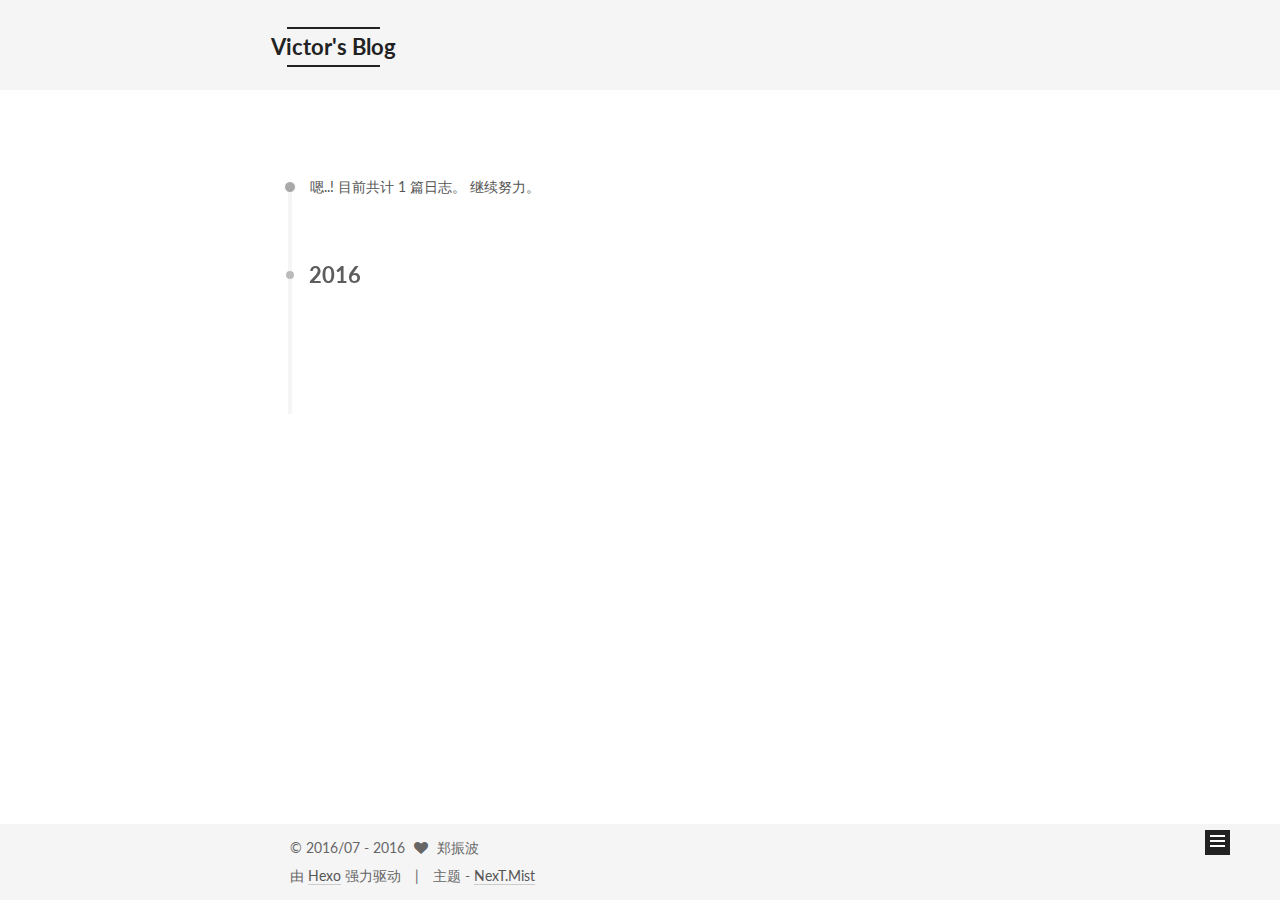
<file: archives/2016/index.html>
<!doctype html>



  


<html class="theme-next mist use-motion">
<head>
  <meta charset="UTF-8"/>
<meta http-equiv="X-UA-Compatible" content="IE=edge,chrome=1" />
<meta name="viewport" content="width=device-width, initial-scale=1, maximum-scale=1"/>



<meta http-equiv="Cache-Control" content="no-transform" />
<meta http-equiv="Cache-Control" content="no-siteapp" />












  
  
  <link href="/vendors/fancybox/source/jquery.fancybox.css?v=2.1.5" rel="stylesheet" type="text/css" />




  
  
  
  

  
    
    
  

  

  

  

  

  
    
    
    <link href="//fonts.googleapis.com/css?family=Lato:300,300italic,400,400italic,700,700italic&subset=latin,latin-ext" rel="stylesheet" type="text/css">
  






<link href="/vendors/font-awesome/css/font-awesome.min.css?v=4.4.0" rel="stylesheet" type="text/css" />

<link href="/css/main.css?v=5.0.1" rel="stylesheet" type="text/css" />


  <meta name="keywords" content="Hexo, NexT" />





  <link rel="alternate" href="/atom.xml" title="Victor's Blog" type="application/atom+xml" />




  <link rel="shortcut icon" type="image/x-icon" href="/favicon.ico?v=5.0.1" />






<meta name="description" content="Let&apos;s the change happen.">
<meta property="og:type" content="website">
<meta property="og:title" content="Victor's Blog">
<meta property="og:url" content="victorzhugo.github.io/archives/2016/index.html">
<meta property="og:site_name" content="Victor's Blog">
<meta property="og:description" content="Let&apos;s the change happen.">
<meta name="twitter:card" content="summary">
<meta name="twitter:title" content="Victor's Blog">
<meta name="twitter:description" content="Let&apos;s the change happen.">



<script type="text/javascript" id="hexo.configuration">
  var NexT = window.NexT || {};
  var CONFIG = {
    scheme: 'Mist',
    sidebar: {"position":"left","display":"post"},
    fancybox: true,
    motion: true,
    duoshuo: {
      userId: 0,
      author: '博主'
    }
  };
</script>




  <link rel="canonical" href="victorzhugo.github.io/archives/2016/"/>

  <title> 归档 | Victor's Blog </title>
</head>

<body itemscope itemtype="http://schema.org/WebPage" lang="zh-Hans">

  










  
  
    
  

  <div class="container one-collumn sidebar-position-left  page-archive  ">
    <div class="headband"></div>

    <header id="header" class="header" itemscope itemtype="http://schema.org/WPHeader">
      <div class="header-inner"><div class="site-meta ">
  

  <div class="custom-logo-site-title">
    <a href="/"  class="brand" rel="start">
      <span class="logo-line-before"><i></i></span>
      <span class="site-title">Victor's Blog</span>
      <span class="logo-line-after"><i></i></span>
    </a>
  </div>
  <p class="site-subtitle">Let's the change happen.</p>
</div>

<div class="site-nav-toggle">
  <button>
    <span class="btn-bar"></span>
    <span class="btn-bar"></span>
    <span class="btn-bar"></span>
  </button>
</div>

<nav class="site-nav">
  

  
    <ul id="menu" class="menu">
      
        
        <li class="menu-item menu-item-home">
          <a href="/" rel="section">
            
              <i class="menu-item-icon fa fa-fw fa-home"></i> <br />
            
            首页
          </a>
        </li>
      
        
        <li class="menu-item menu-item-categories">
          <a href="/categories" rel="section">
            
              <i class="menu-item-icon fa fa-fw fa-th"></i> <br />
            
            分类
          </a>
        </li>
      
        
        <li class="menu-item menu-item-archives">
          <a href="/archives" rel="section">
            
              <i class="menu-item-icon fa fa-fw fa-archive"></i> <br />
            
            归档
          </a>
        </li>
      
        
        <li class="menu-item menu-item-tags">
          <a href="/tags" rel="section">
            
              <i class="menu-item-icon fa fa-fw fa-tags"></i> <br />
            
            标签
          </a>
        </li>
      
        
        <li class="menu-item menu-item-about">
          <a href="/about" rel="section">
            
              <i class="menu-item-icon fa fa-fw fa-user"></i> <br />
            
            关于
          </a>
        </li>
      

      
        <li class="menu-item menu-item-search">
          
            <a href="javascript:;" class="st-search-show-outputs">
          
            
              <i class="menu-item-icon fa fa-search fa-fw"></i> <br />
            
            搜索
          </a>
        </li>
      
    </ul>
  

  
    <div class="site-search">
      
  <form class="site-search-form">
  <input type="text" id="st-search-input" class="st-search-input st-default-search-input" />
</form>

<script type="text/javascript">
  (function(w,d,t,u,n,s,e){w['SwiftypeObject']=n;w[n]=w[n]||function(){
    (w[n].q=w[n].q||[]).push(arguments);};s=d.createElement(t);
    e=d.getElementsByTagName(t)[0];s.async=1;s.src=u;e.parentNode.insertBefore(s,e);
  })(window,document,'script','//s.swiftypecdn.com/install/v2/st.js','_st');

  _st('install', 'y5Mp3ZBxh9MtjRLMAVwC','2.0.0');
</script>



    </div>
  
</nav>

 </div>
    </header>

    <main id="main" class="main">
      <div class="main-inner">
        <div class="content-wrap">
          <div id="content" class="content">
            

  <section id="posts" class="posts-collapse">
    <span class="archive-move-on"></span>

    <span class="archive-page-counter">
      
      
      
        
      
      嗯..! 目前共计 1 篇日志。 继续努力。
    </span>

    

      
      
      

      
        
        <div class="collection-title">
          <h2 class="archive-year motion-element" id="archive-year-2016">2016</h2>
        </div>
      
      

      

  <article class="post post-type-normal" itemscope itemtype="http://schema.org/Article">
    <header class="post-header">

      <h1 class="post-title">
        
            <a class="post-title-link" href="/2016/07/28/hello-world/" itemprop="url">
              
                <span itemprop="name">Hello World</span>
              
            </a>
        
      </h1>

      <div class="post-meta">
        <time class="post-time" itemprop="dateCreated"
              datetime="2016-07-28T17:24:47+08:00"
              content="2016-07-28" >
          07-28
        </time>
      </div>

    </header>
  </article>



    

  </section>

  



          </div>
          


          

        </div>
        
          
  
  <div class="sidebar-toggle">
    <div class="sidebar-toggle-line-wrap">
      <span class="sidebar-toggle-line sidebar-toggle-line-first"></span>
      <span class="sidebar-toggle-line sidebar-toggle-line-middle"></span>
      <span class="sidebar-toggle-line sidebar-toggle-line-last"></span>
    </div>
  </div>

  <aside id="sidebar" class="sidebar">
    <div class="sidebar-inner">

      

      

      <section class="site-overview sidebar-panel  sidebar-panel-active ">
        <div class="site-author motion-element" itemprop="author" itemscope itemtype="http://schema.org/Person">
          <img class="site-author-image" itemprop="image"
               src="/images/avatar.jpg"
               alt="郑振波" />
          <p class="site-author-name" itemprop="name">郑振波</p>
          <p class="site-description motion-element" itemprop="description">Let's the change happen.</p>
        </div>
        <nav class="site-state motion-element">
          <div class="site-state-item site-state-posts">
            <a href="/archives">
              <span class="site-state-item-count">1</span>
              <span class="site-state-item-name">日志</span>
            </a>
          </div>

          

          

        </nav>

        
          <div class="feed-link motion-element">
            <a href="/atom.xml" rel="alternate">
              <i class="fa fa-rss"></i>
              RSS
            </a>
          </div>
        

        <div class="links-of-author motion-element">
          
            
              <span class="links-of-author-item">
                <a href="https://github.com/VictorZHugo" target="_blank" title="GitHub">
                  
                    <i class="fa fa-fw fa-github"></i>
                  
                  GitHub
                </a>
              </span>
            
          
        </div>

        
        

        
        
          <div class="links-of-blogroll motion-element links-of-blogroll-inline">
            <div class="links-of-blogroll-title">
              <i class="fa  fa-fw fa-globe"></i>
              
            </div>
            <ul class="links-of-blogroll-list">
              
                <li class="links-of-blogroll-item">
                  <a href="http://www.baidu.com/" title="百度" target="_blank">百度</a>
                </li>
              
                <li class="links-of-blogroll-item">
                  <a href="http://example.com/" title="新浪" target="_blank">新浪</a>
                </li>
              
            </ul>
          </div>
        

      </section>

      

    </div>
  </aside>


        
      </div>
    </main>

    <footer id="footer" class="footer">
      <div class="footer-inner">
        <div class="copyright" >
  
  &copy;  2016/07 - 
  <span itemprop="copyrightYear">2016</span>
  <span class="with-love">
    <i class="fa fa-heart"></i>
  </span>
  <span class="author" itemprop="copyrightHolder">郑振波</span>
</div>

<div class="powered-by">
  由 <a class="theme-link" href="https://hexo.io">Hexo</a> 强力驱动
</div>

<div class="theme-info">
  主题 -
  <a class="theme-link" href="https://github.com/iissnan/hexo-theme-next">
    NexT.Mist
  </a>
</div>

        

        
      </div>
    </footer>

    <div class="back-to-top">
      <i class="fa fa-arrow-up"></i>
    </div>
  </div>

  

<script type="text/javascript">
  if (Object.prototype.toString.call(window.Promise) !== '[object Function]') {
    window.Promise = null;
  }
</script>









  



  
  <script type="text/javascript" src="/vendors/jquery/index.js?v=2.1.3"></script>

  
  <script type="text/javascript" src="/vendors/fastclick/lib/fastclick.min.js?v=1.0.6"></script>

  
  <script type="text/javascript" src="/vendors/jquery_lazyload/jquery.lazyload.js?v=1.9.7"></script>

  
  <script type="text/javascript" src="/vendors/velocity/velocity.min.js?v=1.2.1"></script>

  
  <script type="text/javascript" src="/vendors/velocity/velocity.ui.min.js?v=1.2.1"></script>

  
  <script type="text/javascript" src="/vendors/fancybox/source/jquery.fancybox.pack.js?v=2.1.5"></script>


  


  <script type="text/javascript" src="/js/src/utils.js?v=5.0.1"></script>

  <script type="text/javascript" src="/js/src/motion.js?v=5.0.1"></script>



  
  

  
  
    <script type="text/javascript" id="motion.page.archive">
      $('.archive-year').velocity('transition.slideLeftIn');
    </script>
  


  


  <script type="text/javascript" src="/js/src/bootstrap.js?v=5.0.1"></script>



  

  
    
  

  <script type="text/javascript">
    var duoshuoQuery = {short_name:"VictorZHugo"};
    (function() {
      var ds = document.createElement('script');
      ds.type = 'text/javascript';ds.async = true;
      ds.id = 'duoshuo-script';
      ds.src = (document.location.protocol == 'https:' ? 'https:' : 'http:') + '//static.duoshuo.com/embed.js';
      ds.charset = 'UTF-8';
      (document.getElementsByTagName('head')[0]
      || document.getElementsByTagName('body')[0]).appendChild(ds);
    })();
  </script>

  
    
    <script src="/vendors/ua-parser-js/dist/ua-parser.min.js?v=0.7.9"></script>
    <script src="/js/src/hook-duoshuo.js"></script>
  






  
  
  <script type="text/javascript">
    // Popup Window;
    var isfetched = false;
    // Search DB path;
    var search_path = "search.xml";
    if (search_path.length == 0) {
       search_path = "search.xml";
    }
    var path = "/" + search_path;
    // monitor main search box;

    function proceedsearch() {
      $("body").append('<div class="popoverlay">').css('overflow', 'hidden');
      $('.popup').toggle();

    }
    // search function;
    var searchFunc = function(path, search_id, content_id) {
    'use strict';
    $.ajax({
        url: path,
        dataType: "xml",
        async: true,
        success: function( xmlResponse ) {
            // get the contents from search data
            isfetched = true;
            $('.popup').detach().appendTo('.header-inner');
            var datas = $( "entry", xmlResponse ).map(function() {
                return {
                    title: $( "title", this ).text(),
                    content: $("content",this).text(),
                    url: $( "url" , this).text()
                };
            }).get();
            var $input = document.getElementById(search_id);
            var $resultContent = document.getElementById(content_id);
            $input.addEventListener('input', function(){
                var matchcounts = 0;
                var str='<ul class=\"search-result-list\">';
                var keywords = this.value.trim().toLowerCase().split(/[\s\-]+/);
                $resultContent.innerHTML = "";
                if (this.value.trim().length > 1) {
                // perform local searching
                datas.forEach(function(data) {
                    var isMatch = true;
                    var content_index = [];
                    var data_title = data.title.trim().toLowerCase();
                    var data_content = data.content.trim().replace(/<[^>]+>/g,"").toLowerCase();
                    var data_url = data.url;
                    var index_title = -1;
                    var index_content = -1;
                    var first_occur = -1;
                    // only match artiles with not empty titles and contents
                    if(data_title != '' && data_content != '') {
                        keywords.forEach(function(keyword, i) {
                            index_title = data_title.indexOf(keyword);
                            index_content = data_content.indexOf(keyword);
                            if( index_title < 0 && index_content < 0 ){
                                isMatch = false;
                            } else {
                                if (index_content < 0) {
                                    index_content = 0;
                                }
                                if (i == 0) {
                                    first_occur = index_content;
                                }
                            }
                        });
                    }
                    // show search results
                    if (isMatch) {
                        matchcounts += 1;
                        str += "<li><a href='"+ data_url +"' class='search-result-title'>"+ data_title +"</a>";
                        var content = data.content.trim().replace(/<[^>]+>/g,"");
                        if (first_occur >= 0) {
                            // cut out 100 characters
                            var start = first_occur - 20;
                            var end = first_occur + 80;
                            if(start < 0){
                                start = 0;
                            }
                            if(start == 0){
                                end = 50;
                            }
                            if(end > content.length){
                                end = content.length;
                            }
                            var match_content = content.substring(start, end);
                            // highlight all keywords
                            keywords.forEach(function(keyword){
                                var regS = new RegExp(keyword, "gi");
                                match_content = match_content.replace(regS, "<b class=\"search-keyword\">"+keyword+"</b>");
                            });

                            str += "<p class=\"search-result\">" + match_content +"...</p>"
                        }
                        str += "</li>";
                    }
                })};
                str += "</ul>";
                if (matchcounts == 0) { str = '<div id="no-result"><i class="fa fa-frown-o fa-5x" /></div>' }
                if (keywords == "") { str = '<div id="no-result"><i class="fa fa-search fa-5x" /></div>' }
                $resultContent.innerHTML = str;
            });
            proceedsearch();
        }
    });}

    // handle and trigger popup window;
    $('.popup-trigger').click(function(e) {
      e.stopPropagation();
      if (isfetched == false) {
        searchFunc(path, 'local-search-input', 'local-search-result');
      } else {
        proceedsearch();
      };

    });

    $('.popup-btn-close').click(function(e){
      $('.popup').hide();
      $(".popoverlay").remove();
      $('body').css('overflow', '');
    });
    $('.popup').click(function(e){
      e.stopPropagation();
    });
  </script>


  

  

  
  <script src="https://cdn1.lncld.net/static/js/av-core-mini-0.6.1.js"></script>
  <script>AV.initialize("rnTYtzvQh1i74mzm1PcfvhP3-gzGzoHsz", "CRTC2tDd4WRKAfY3Fk5Fdf65");</script>
  <script>
    function showTime(Counter) {
      var query = new AV.Query(Counter);
      var entries = [];
      var $visitors = $(".leancloud_visitors");

      $visitors.each(function () {
        entries.push( $(this).attr("id").trim() );
      });

      query.containedIn('url', entries);
      query.find()
        .done(function (results) {
          var COUNT_CONTAINER_REF = '.leancloud-visitors-count';

          if (results.length === 0) {
            $visitors.find(COUNT_CONTAINER_REF).text(0);
            return;
          }

          for (var i = 0; i < results.length; i++) {
            var item = results[i];
            var url = item.get('url');
            var time = item.get('time');
            var element = document.getElementById(url);

            $(element).find(COUNT_CONTAINER_REF).text(time);
          }
          for(var i = 0; i < entries.length; i++) {
            var url = entries[i];
            var element = document.getElementById(url);
            var countSpan = $(element).find(COUNT_CONTAINER_REF);
            if( countSpan.text() == '') {
              countSpan.text(0);
            }
          }
        })
        .fail(function (object, error) {
          console.log("Error: " + error.code + " " + error.message);
        });
    }

    function addCount(Counter) {
      var $visitors = $(".leancloud_visitors");
      var url = $visitors.attr('id').trim();
      var title = $visitors.attr('data-flag-title').trim();
      var query = new AV.Query(Counter);

      query.equalTo("url", url);
      query.find({
        success: function(results) {
          if (results.length > 0) {
            var counter = results[0];
            counter.fetchWhenSave(true);
            counter.increment("time");
            counter.save(null, {
              success: function(counter) {
                var $element = $(document.getElementById(url));
                $element.find('.leancloud-visitors-count').text(counter.get('time'));
              },
              error: function(counter, error) {
                console.log('Failed to save Visitor num, with error message: ' + error.message);
              }
            });
          } else {
            var newcounter = new Counter();
            /* Set ACL */
            var acl = new AV.ACL();
            acl.setPublicReadAccess(true);
            acl.setPublicWriteAccess(true);
            newcounter.setACL(acl);
            /* End Set ACL */
            newcounter.set("title", title);
            newcounter.set("url", url);
            newcounter.set("time", 1);
            newcounter.save(null, {
              success: function(newcounter) {
                var $element = $(document.getElementById(url));
                $element.find('.leancloud-visitors-count').text(newcounter.get('time'));
              },
              error: function(newcounter, error) {
                console.log('Failed to create');
              }
            });
          }
        },
        error: function(error) {
          console.log('Error:' + error.code + " " + error.message);
        }
      });
    }

    $(function() {
      var Counter = AV.Object.extend("Counter");
      if ($('.leancloud_visitors').length == 1) {
        addCount(Counter);
      } else if ($('.post-title-link').length > 1) {
        showTime(Counter);
      }
    });
  </script>



  
<script type="text/javascript" async src="//push.zhanzhang.baidu.com/push.js">
</script>


</body>
</html>
</file>
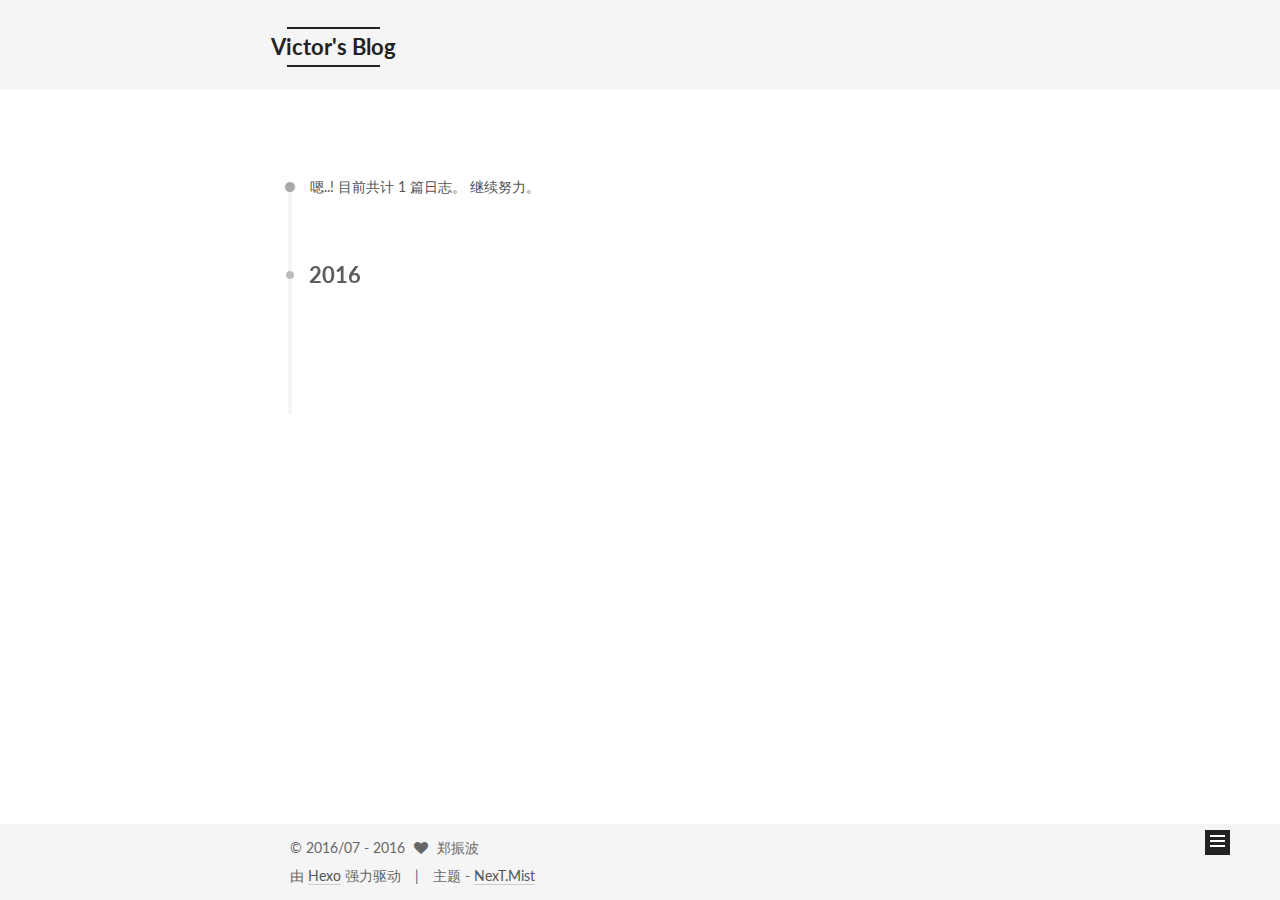
<file: archives/2016/07/index.html>
<!doctype html>



  


<html class="theme-next mist use-motion">
<head>
  <meta charset="UTF-8"/>
<meta http-equiv="X-UA-Compatible" content="IE=edge,chrome=1" />
<meta name="viewport" content="width=device-width, initial-scale=1, maximum-scale=1"/>



<meta http-equiv="Cache-Control" content="no-transform" />
<meta http-equiv="Cache-Control" content="no-siteapp" />












  
  
  <link href="/vendors/fancybox/source/jquery.fancybox.css?v=2.1.5" rel="stylesheet" type="text/css" />




  
  
  
  

  
    
    
  

  

  

  

  

  
    
    
    <link href="//fonts.googleapis.com/css?family=Lato:300,300italic,400,400italic,700,700italic&subset=latin,latin-ext" rel="stylesheet" type="text/css">
  






<link href="/vendors/font-awesome/css/font-awesome.min.css?v=4.4.0" rel="stylesheet" type="text/css" />

<link href="/css/main.css?v=5.0.1" rel="stylesheet" type="text/css" />


  <meta name="keywords" content="Hexo, NexT" />





  <link rel="alternate" href="/atom.xml" title="Victor's Blog" type="application/atom+xml" />




  <link rel="shortcut icon" type="image/x-icon" href="/favicon.ico?v=5.0.1" />






<meta name="description" content="Let&apos;s the change happen.">
<meta property="og:type" content="website">
<meta property="og:title" content="Victor's Blog">
<meta property="og:url" content="victorzhugo.github.io/archives/2016/07/index.html">
<meta property="og:site_name" content="Victor's Blog">
<meta property="og:description" content="Let&apos;s the change happen.">
<meta name="twitter:card" content="summary">
<meta name="twitter:title" content="Victor's Blog">
<meta name="twitter:description" content="Let&apos;s the change happen.">



<script type="text/javascript" id="hexo.configuration">
  var NexT = window.NexT || {};
  var CONFIG = {
    scheme: 'Mist',
    sidebar: {"position":"left","display":"post"},
    fancybox: true,
    motion: true,
    duoshuo: {
      userId: 0,
      author: '博主'
    }
  };
</script>




  <link rel="canonical" href="victorzhugo.github.io/archives/2016/07/"/>

  <title> 归档 | Victor's Blog </title>
</head>

<body itemscope itemtype="http://schema.org/WebPage" lang="zh-Hans">

  










  
  
    
  

  <div class="container one-collumn sidebar-position-left  page-archive  ">
    <div class="headband"></div>

    <header id="header" class="header" itemscope itemtype="http://schema.org/WPHeader">
      <div class="header-inner"><div class="site-meta ">
  

  <div class="custom-logo-site-title">
    <a href="/"  class="brand" rel="start">
      <span class="logo-line-before"><i></i></span>
      <span class="site-title">Victor's Blog</span>
      <span class="logo-line-after"><i></i></span>
    </a>
  </div>
  <p class="site-subtitle">Let's the change happen.</p>
</div>

<div class="site-nav-toggle">
  <button>
    <span class="btn-bar"></span>
    <span class="btn-bar"></span>
    <span class="btn-bar"></span>
  </button>
</div>

<nav class="site-nav">
  

  
    <ul id="menu" class="menu">
      
        
        <li class="menu-item menu-item-home">
          <a href="/" rel="section">
            
              <i class="menu-item-icon fa fa-fw fa-home"></i> <br />
            
            首页
          </a>
        </li>
      
        
        <li class="menu-item menu-item-categories">
          <a href="/categories" rel="section">
            
              <i class="menu-item-icon fa fa-fw fa-th"></i> <br />
            
            分类
          </a>
        </li>
      
        
        <li class="menu-item menu-item-archives">
          <a href="/archives" rel="section">
            
              <i class="menu-item-icon fa fa-fw fa-archive"></i> <br />
            
            归档
          </a>
        </li>
      
        
        <li class="menu-item menu-item-tags">
          <a href="/tags" rel="section">
            
              <i class="menu-item-icon fa fa-fw fa-tags"></i> <br />
            
            标签
          </a>
        </li>
      
        
        <li class="menu-item menu-item-about">
          <a href="/about" rel="section">
            
              <i class="menu-item-icon fa fa-fw fa-user"></i> <br />
            
            关于
          </a>
        </li>
      

      
        <li class="menu-item menu-item-search">
          
            <a href="javascript:;" class="st-search-show-outputs">
          
            
              <i class="menu-item-icon fa fa-search fa-fw"></i> <br />
            
            搜索
          </a>
        </li>
      
    </ul>
  

  
    <div class="site-search">
      
  <form class="site-search-form">
  <input type="text" id="st-search-input" class="st-search-input st-default-search-input" />
</form>

<script type="text/javascript">
  (function(w,d,t,u,n,s,e){w['SwiftypeObject']=n;w[n]=w[n]||function(){
    (w[n].q=w[n].q||[]).push(arguments);};s=d.createElement(t);
    e=d.getElementsByTagName(t)[0];s.async=1;s.src=u;e.parentNode.insertBefore(s,e);
  })(window,document,'script','//s.swiftypecdn.com/install/v2/st.js','_st');

  _st('install', 'y5Mp3ZBxh9MtjRLMAVwC','2.0.0');
</script>



    </div>
  
</nav>

 </div>
    </header>

    <main id="main" class="main">
      <div class="main-inner">
        <div class="content-wrap">
          <div id="content" class="content">
            

  <section id="posts" class="posts-collapse">
    <span class="archive-move-on"></span>

    <span class="archive-page-counter">
      
      
      
        
      
      嗯..! 目前共计 1 篇日志。 继续努力。
    </span>

    

      
      
      

      
        
        <div class="collection-title">
          <h2 class="archive-year motion-element" id="archive-year-2016">2016</h2>
        </div>
      
      

      

  <article class="post post-type-normal" itemscope itemtype="http://schema.org/Article">
    <header class="post-header">

      <h1 class="post-title">
        
            <a class="post-title-link" href="/2016/07/28/hello-world/" itemprop="url">
              
                <span itemprop="name">Hello World</span>
              
            </a>
        
      </h1>

      <div class="post-meta">
        <time class="post-time" itemprop="dateCreated"
              datetime="2016-07-28T17:24:47+08:00"
              content="2016-07-28" >
          07-28
        </time>
      </div>

    </header>
  </article>



    

  </section>

  



          </div>
          


          

        </div>
        
          
  
  <div class="sidebar-toggle">
    <div class="sidebar-toggle-line-wrap">
      <span class="sidebar-toggle-line sidebar-toggle-line-first"></span>
      <span class="sidebar-toggle-line sidebar-toggle-line-middle"></span>
      <span class="sidebar-toggle-line sidebar-toggle-line-last"></span>
    </div>
  </div>

  <aside id="sidebar" class="sidebar">
    <div class="sidebar-inner">

      

      

      <section class="site-overview sidebar-panel  sidebar-panel-active ">
        <div class="site-author motion-element" itemprop="author" itemscope itemtype="http://schema.org/Person">
          <img class="site-author-image" itemprop="image"
               src="/images/avatar.jpg"
               alt="郑振波" />
          <p class="site-author-name" itemprop="name">郑振波</p>
          <p class="site-description motion-element" itemprop="description">Let's the change happen.</p>
        </div>
        <nav class="site-state motion-element">
          <div class="site-state-item site-state-posts">
            <a href="/archives">
              <span class="site-state-item-count">1</span>
              <span class="site-state-item-name">日志</span>
            </a>
          </div>

          

          

        </nav>

        
          <div class="feed-link motion-element">
            <a href="/atom.xml" rel="alternate">
              <i class="fa fa-rss"></i>
              RSS
            </a>
          </div>
        

        <div class="links-of-author motion-element">
          
            
              <span class="links-of-author-item">
                <a href="https://github.com/VictorZHugo" target="_blank" title="GitHub">
                  
                    <i class="fa fa-fw fa-github"></i>
                  
                  GitHub
                </a>
              </span>
            
          
        </div>

        
        

        
        
          <div class="links-of-blogroll motion-element links-of-blogroll-inline">
            <div class="links-of-blogroll-title">
              <i class="fa  fa-fw fa-globe"></i>
              
            </div>
            <ul class="links-of-blogroll-list">
              
                <li class="links-of-blogroll-item">
                  <a href="http://www.baidu.com/" title="百度" target="_blank">百度</a>
                </li>
              
                <li class="links-of-blogroll-item">
                  <a href="http://example.com/" title="新浪" target="_blank">新浪</a>
                </li>
              
            </ul>
          </div>
        

      </section>

      

    </div>
  </aside>


        
      </div>
    </main>

    <footer id="footer" class="footer">
      <div class="footer-inner">
        <div class="copyright" >
  
  &copy;  2016/07 - 
  <span itemprop="copyrightYear">2016</span>
  <span class="with-love">
    <i class="fa fa-heart"></i>
  </span>
  <span class="author" itemprop="copyrightHolder">郑振波</span>
</div>

<div class="powered-by">
  由 <a class="theme-link" href="https://hexo.io">Hexo</a> 强力驱动
</div>

<div class="theme-info">
  主题 -
  <a class="theme-link" href="https://github.com/iissnan/hexo-theme-next">
    NexT.Mist
  </a>
</div>

        

        
      </div>
    </footer>

    <div class="back-to-top">
      <i class="fa fa-arrow-up"></i>
    </div>
  </div>

  

<script type="text/javascript">
  if (Object.prototype.toString.call(window.Promise) !== '[object Function]') {
    window.Promise = null;
  }
</script>









  



  
  <script type="text/javascript" src="/vendors/jquery/index.js?v=2.1.3"></script>

  
  <script type="text/javascript" src="/vendors/fastclick/lib/fastclick.min.js?v=1.0.6"></script>

  
  <script type="text/javascript" src="/vendors/jquery_lazyload/jquery.lazyload.js?v=1.9.7"></script>

  
  <script type="text/javascript" src="/vendors/velocity/velocity.min.js?v=1.2.1"></script>

  
  <script type="text/javascript" src="/vendors/velocity/velocity.ui.min.js?v=1.2.1"></script>

  
  <script type="text/javascript" src="/vendors/fancybox/source/jquery.fancybox.pack.js?v=2.1.5"></script>


  


  <script type="text/javascript" src="/js/src/utils.js?v=5.0.1"></script>

  <script type="text/javascript" src="/js/src/motion.js?v=5.0.1"></script>



  
  

  
  
    <script type="text/javascript" id="motion.page.archive">
      $('.archive-year').velocity('transition.slideLeftIn');
    </script>
  


  


  <script type="text/javascript" src="/js/src/bootstrap.js?v=5.0.1"></script>



  

  
    
  

  <script type="text/javascript">
    var duoshuoQuery = {short_name:"VictorZHugo"};
    (function() {
      var ds = document.createElement('script');
      ds.type = 'text/javascript';ds.async = true;
      ds.id = 'duoshuo-script';
      ds.src = (document.location.protocol == 'https:' ? 'https:' : 'http:') + '//static.duoshuo.com/embed.js';
      ds.charset = 'UTF-8';
      (document.getElementsByTagName('head')[0]
      || document.getElementsByTagName('body')[0]).appendChild(ds);
    })();
  </script>

  
    
    <script src="/vendors/ua-parser-js/dist/ua-parser.min.js?v=0.7.9"></script>
    <script src="/js/src/hook-duoshuo.js"></script>
  






  
  
  <script type="text/javascript">
    // Popup Window;
    var isfetched = false;
    // Search DB path;
    var search_path = "search.xml";
    if (search_path.length == 0) {
       search_path = "search.xml";
    }
    var path = "/" + search_path;
    // monitor main search box;

    function proceedsearch() {
      $("body").append('<div class="popoverlay">').css('overflow', 'hidden');
      $('.popup').toggle();

    }
    // search function;
    var searchFunc = function(path, search_id, content_id) {
    'use strict';
    $.ajax({
        url: path,
        dataType: "xml",
        async: true,
        success: function( xmlResponse ) {
            // get the contents from search data
            isfetched = true;
            $('.popup').detach().appendTo('.header-inner');
            var datas = $( "entry", xmlResponse ).map(function() {
                return {
                    title: $( "title", this ).text(),
                    content: $("content",this).text(),
                    url: $( "url" , this).text()
                };
            }).get();
            var $input = document.getElementById(search_id);
            var $resultContent = document.getElementById(content_id);
            $input.addEventListener('input', function(){
                var matchcounts = 0;
                var str='<ul class=\"search-result-list\">';
                var keywords = this.value.trim().toLowerCase().split(/[\s\-]+/);
                $resultContent.innerHTML = "";
                if (this.value.trim().length > 1) {
                // perform local searching
                datas.forEach(function(data) {
                    var isMatch = true;
                    var content_index = [];
                    var data_title = data.title.trim().toLowerCase();
                    var data_content = data.content.trim().replace(/<[^>]+>/g,"").toLowerCase();
                    var data_url = data.url;
                    var index_title = -1;
                    var index_content = -1;
                    var first_occur = -1;
                    // only match artiles with not empty titles and contents
                    if(data_title != '' && data_content != '') {
                        keywords.forEach(function(keyword, i) {
                            index_title = data_title.indexOf(keyword);
                            index_content = data_content.indexOf(keyword);
                            if( index_title < 0 && index_content < 0 ){
                                isMatch = false;
                            } else {
                                if (index_content < 0) {
                                    index_content = 0;
                                }
                                if (i == 0) {
                                    first_occur = index_content;
                                }
                            }
                        });
                    }
                    // show search results
                    if (isMatch) {
                        matchcounts += 1;
                        str += "<li><a href='"+ data_url +"' class='search-result-title'>"+ data_title +"</a>";
                        var content = data.content.trim().replace(/<[^>]+>/g,"");
                        if (first_occur >= 0) {
                            // cut out 100 characters
                            var start = first_occur - 20;
                            var end = first_occur + 80;
                            if(start < 0){
                                start = 0;
                            }
                            if(start == 0){
                                end = 50;
                            }
                            if(end > content.length){
                                end = content.length;
                            }
                            var match_content = content.substring(start, end);
                            // highlight all keywords
                            keywords.forEach(function(keyword){
                                var regS = new RegExp(keyword, "gi");
                                match_content = match_content.replace(regS, "<b class=\"search-keyword\">"+keyword+"</b>");
                            });

                            str += "<p class=\"search-result\">" + match_content +"...</p>"
                        }
                        str += "</li>";
                    }
                })};
                str += "</ul>";
                if (matchcounts == 0) { str = '<div id="no-result"><i class="fa fa-frown-o fa-5x" /></div>' }
                if (keywords == "") { str = '<div id="no-result"><i class="fa fa-search fa-5x" /></div>' }
                $resultContent.innerHTML = str;
            });
            proceedsearch();
        }
    });}

    // handle and trigger popup window;
    $('.popup-trigger').click(function(e) {
      e.stopPropagation();
      if (isfetched == false) {
        searchFunc(path, 'local-search-input', 'local-search-result');
      } else {
        proceedsearch();
      };

    });

    $('.popup-btn-close').click(function(e){
      $('.popup').hide();
      $(".popoverlay").remove();
      $('body').css('overflow', '');
    });
    $('.popup').click(function(e){
      e.stopPropagation();
    });
  </script>


  

  

  
  <script src="https://cdn1.lncld.net/static/js/av-core-mini-0.6.1.js"></script>
  <script>AV.initialize("rnTYtzvQh1i74mzm1PcfvhP3-gzGzoHsz", "CRTC2tDd4WRKAfY3Fk5Fdf65");</script>
  <script>
    function showTime(Counter) {
      var query = new AV.Query(Counter);
      var entries = [];
      var $visitors = $(".leancloud_visitors");

      $visitors.each(function () {
        entries.push( $(this).attr("id").trim() );
      });

      query.containedIn('url', entries);
      query.find()
        .done(function (results) {
          var COUNT_CONTAINER_REF = '.leancloud-visitors-count';

          if (results.length === 0) {
            $visitors.find(COUNT_CONTAINER_REF).text(0);
            return;
          }

          for (var i = 0; i < results.length; i++) {
            var item = results[i];
            var url = item.get('url');
            var time = item.get('time');
            var element = document.getElementById(url);

            $(element).find(COUNT_CONTAINER_REF).text(time);
          }
          for(var i = 0; i < entries.length; i++) {
            var url = entries[i];
            var element = document.getElementById(url);
            var countSpan = $(element).find(COUNT_CONTAINER_REF);
            if( countSpan.text() == '') {
              countSpan.text(0);
            }
          }
        })
        .fail(function (object, error) {
          console.log("Error: " + error.code + " " + error.message);
        });
    }

    function addCount(Counter) {
      var $visitors = $(".leancloud_visitors");
      var url = $visitors.attr('id').trim();
      var title = $visitors.attr('data-flag-title').trim();
      var query = new AV.Query(Counter);

      query.equalTo("url", url);
      query.find({
        success: function(results) {
          if (results.length > 0) {
            var counter = results[0];
            counter.fetchWhenSave(true);
            counter.increment("time");
            counter.save(null, {
              success: function(counter) {
                var $element = $(document.getElementById(url));
                $element.find('.leancloud-visitors-count').text(counter.get('time'));
              },
              error: function(counter, error) {
                console.log('Failed to save Visitor num, with error message: ' + error.message);
              }
            });
          } else {
            var newcounter = new Counter();
            /* Set ACL */
            var acl = new AV.ACL();
            acl.setPublicReadAccess(true);
            acl.setPublicWriteAccess(true);
            newcounter.setACL(acl);
            /* End Set ACL */
            newcounter.set("title", title);
            newcounter.set("url", url);
            newcounter.set("time", 1);
            newcounter.save(null, {
              success: function(newcounter) {
                var $element = $(document.getElementById(url));
                $element.find('.leancloud-visitors-count').text(newcounter.get('time'));
              },
              error: function(newcounter, error) {
                console.log('Failed to create');
              }
            });
          }
        },
        error: function(error) {
          console.log('Error:' + error.code + " " + error.message);
        }
      });
    }

    $(function() {
      var Counter = AV.Object.extend("Counter");
      if ($('.leancloud_visitors').length == 1) {
        addCount(Counter);
      } else if ($('.post-title-link').length > 1) {
        showTime(Counter);
      }
    });
  </script>



  
<script type="text/javascript" async src="//push.zhanzhang.baidu.com/push.js">
</script>


</body>
</html>
</file>
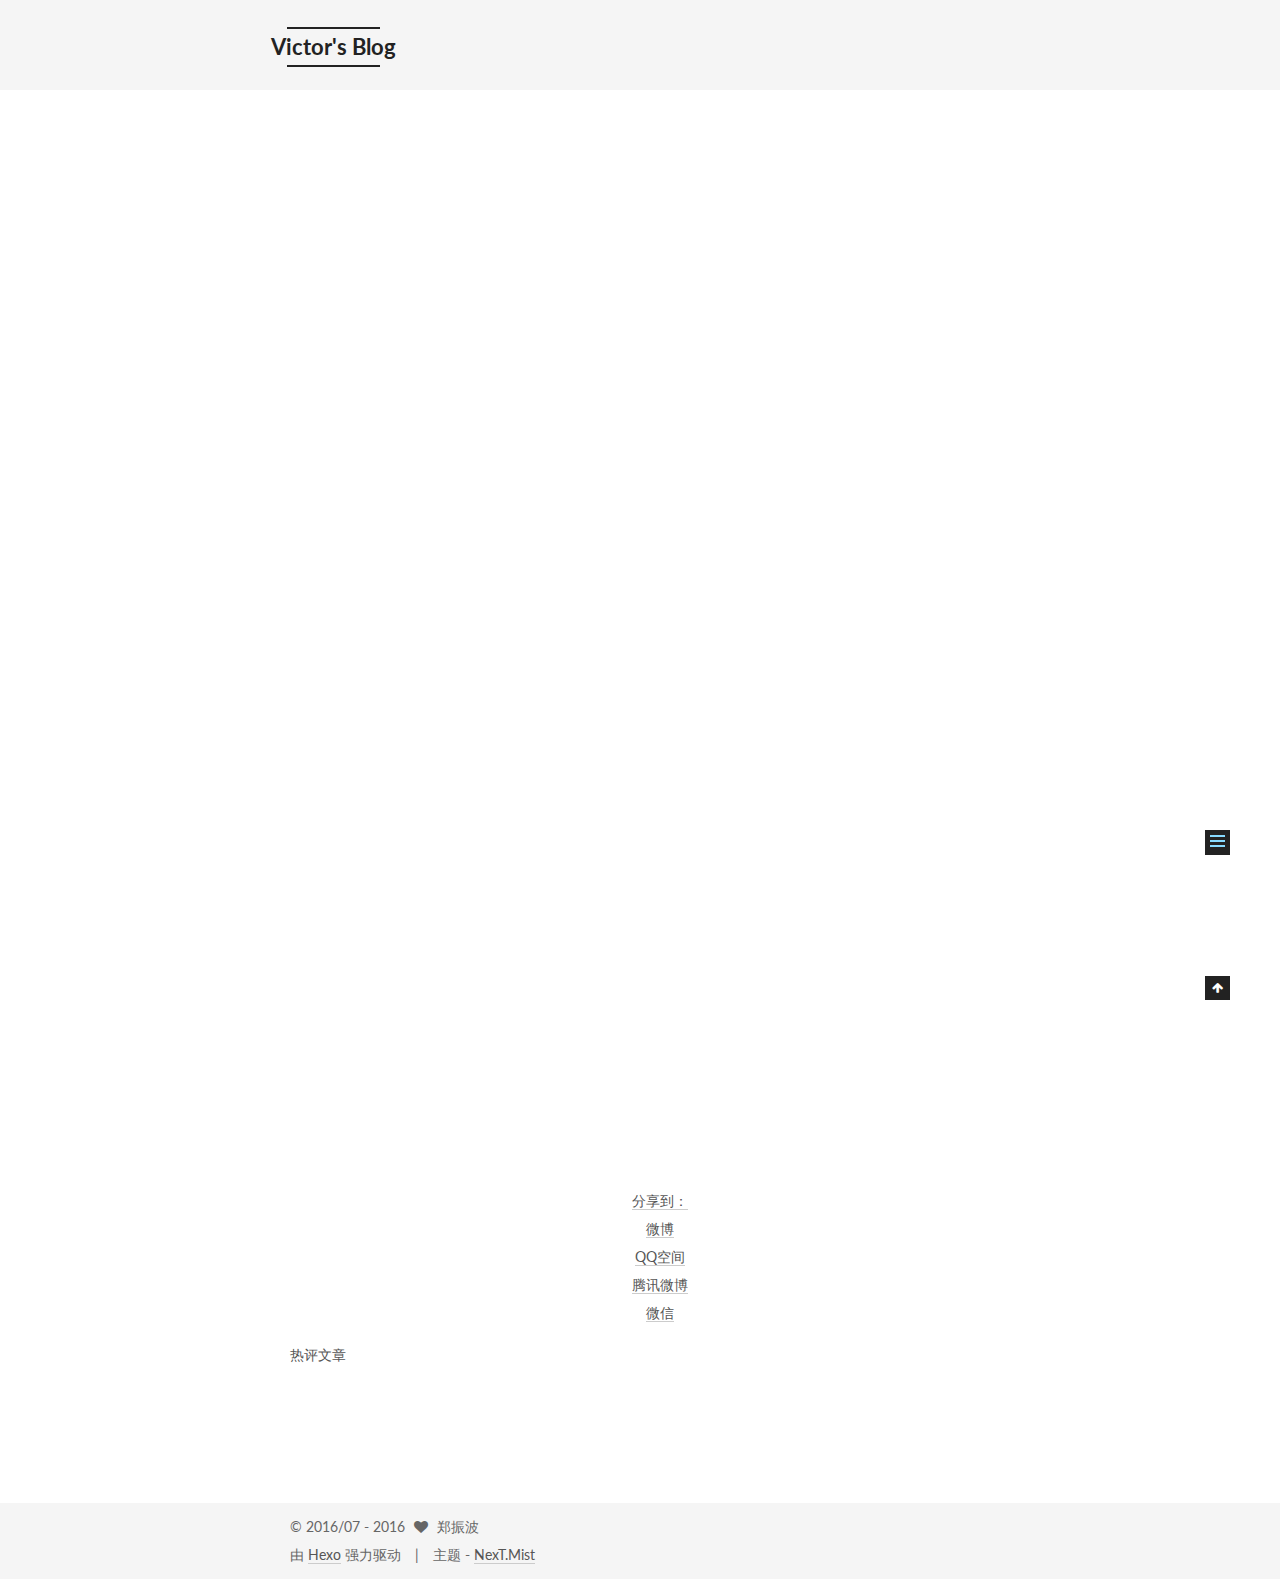
<file: 2016/07/28/hello-world/index.html>
<!doctype html>



  


<html class="theme-next mist use-motion">
<head>
  <meta charset="UTF-8"/>
<meta http-equiv="X-UA-Compatible" content="IE=edge,chrome=1" />
<meta name="viewport" content="width=device-width, initial-scale=1, maximum-scale=1"/>



<meta http-equiv="Cache-Control" content="no-transform" />
<meta http-equiv="Cache-Control" content="no-siteapp" />












  
  
  <link href="/vendors/fancybox/source/jquery.fancybox.css?v=2.1.5" rel="stylesheet" type="text/css" />




  
  
  
  

  
    
    
  

  

  

  

  

  
    
    
    <link href="//fonts.googleapis.com/css?family=Lato:300,300italic,400,400italic,700,700italic&subset=latin,latin-ext" rel="stylesheet" type="text/css">
  






<link href="/vendors/font-awesome/css/font-awesome.min.css?v=4.4.0" rel="stylesheet" type="text/css" />

<link href="/css/main.css?v=5.0.1" rel="stylesheet" type="text/css" />


  <meta name="keywords" content="Hexo, NexT" />





  <link rel="alternate" href="/atom.xml" title="Victor's Blog" type="application/atom+xml" />




  <link rel="shortcut icon" type="image/x-icon" href="/favicon.ico?v=5.0.1" />






<meta name="description" content="Welcome to Hexo! This is your very first post. Check documentation for more info. If you get any problems when using Hexo, you can find the answer in troubleshooting or you can ask me on GitHub.
Quick">
<meta property="og:type" content="article">
<meta property="og:title" content="Hello World">
<meta property="og:url" content="victorzhugo.github.io/2016/07/28/hello-world/index.html">
<meta property="og:site_name" content="Victor's Blog">
<meta property="og:description" content="Welcome to Hexo! This is your very first post. Check documentation for more info. If you get any problems when using Hexo, you can find the answer in troubleshooting or you can ask me on GitHub.
Quick">
<meta property="og:updated_time" content="2016-07-28T09:24:47.547Z">
<meta name="twitter:card" content="summary">
<meta name="twitter:title" content="Hello World">
<meta name="twitter:description" content="Welcome to Hexo! This is your very first post. Check documentation for more info. If you get any problems when using Hexo, you can find the answer in troubleshooting or you can ask me on GitHub.
Quick">



<script type="text/javascript" id="hexo.configuration">
  var NexT = window.NexT || {};
  var CONFIG = {
    scheme: 'Mist',
    sidebar: {"position":"left","display":"post"},
    fancybox: true,
    motion: true,
    duoshuo: {
      userId: 0,
      author: '博主'
    }
  };
</script>




  <link rel="canonical" href="victorzhugo.github.io/2016/07/28/hello-world/"/>

  <title> Hello World | Victor's Blog </title>
</head>

<body itemscope itemtype="http://schema.org/WebPage" lang="zh-Hans">

  










  
  
    
  

  <div class="container one-collumn sidebar-position-left page-post-detail ">
    <div class="headband"></div>

    <header id="header" class="header" itemscope itemtype="http://schema.org/WPHeader">
      <div class="header-inner"><div class="site-meta ">
  

  <div class="custom-logo-site-title">
    <a href="/"  class="brand" rel="start">
      <span class="logo-line-before"><i></i></span>
      <span class="site-title">Victor's Blog</span>
      <span class="logo-line-after"><i></i></span>
    </a>
  </div>
  <p class="site-subtitle">Let's the change happen.</p>
</div>

<div class="site-nav-toggle">
  <button>
    <span class="btn-bar"></span>
    <span class="btn-bar"></span>
    <span class="btn-bar"></span>
  </button>
</div>

<nav class="site-nav">
  

  
    <ul id="menu" class="menu">
      
        
        <li class="menu-item menu-item-home">
          <a href="/" rel="section">
            
              <i class="menu-item-icon fa fa-fw fa-home"></i> <br />
            
            首页
          </a>
        </li>
      
        
        <li class="menu-item menu-item-categories">
          <a href="/categories" rel="section">
            
              <i class="menu-item-icon fa fa-fw fa-th"></i> <br />
            
            分类
          </a>
        </li>
      
        
        <li class="menu-item menu-item-archives">
          <a href="/archives" rel="section">
            
              <i class="menu-item-icon fa fa-fw fa-archive"></i> <br />
            
            归档
          </a>
        </li>
      
        
        <li class="menu-item menu-item-tags">
          <a href="/tags" rel="section">
            
              <i class="menu-item-icon fa fa-fw fa-tags"></i> <br />
            
            标签
          </a>
        </li>
      
        
        <li class="menu-item menu-item-about">
          <a href="/about" rel="section">
            
              <i class="menu-item-icon fa fa-fw fa-user"></i> <br />
            
            关于
          </a>
        </li>
      

      
        <li class="menu-item menu-item-search">
          
            <a href="javascript:;" class="st-search-show-outputs">
          
            
              <i class="menu-item-icon fa fa-search fa-fw"></i> <br />
            
            搜索
          </a>
        </li>
      
    </ul>
  

  
    <div class="site-search">
      
  <form class="site-search-form">
  <input type="text" id="st-search-input" class="st-search-input st-default-search-input" />
</form>

<script type="text/javascript">
  (function(w,d,t,u,n,s,e){w['SwiftypeObject']=n;w[n]=w[n]||function(){
    (w[n].q=w[n].q||[]).push(arguments);};s=d.createElement(t);
    e=d.getElementsByTagName(t)[0];s.async=1;s.src=u;e.parentNode.insertBefore(s,e);
  })(window,document,'script','//s.swiftypecdn.com/install/v2/st.js','_st');

  _st('install', 'y5Mp3ZBxh9MtjRLMAVwC','2.0.0');
</script>



    </div>
  
</nav>

 </div>
    </header>

    <main id="main" class="main">
      <div class="main-inner">
        <div class="content-wrap">
          <div id="content" class="content">
            

  <div id="posts" class="posts-expand">
    

  
  

  
  
  

  <article class="post post-type-normal " itemscope itemtype="http://schema.org/Article">

    
      <header class="post-header">

        
        
          <h1 class="post-title" itemprop="name headline">
            
            
              
                Hello World
              
            
          </h1>
        

        <div class="post-meta">
          <span class="post-time">
            <span class="post-meta-item-icon">
              <i class="fa fa-calendar-o"></i>
            </span>
            <span class="post-meta-item-text">发表于</span>
            <time itemprop="dateCreated" datetime="2016-07-28T17:24:47+08:00" content="2016-07-28">
              2016-07-28
            </time>
          </span>

          

          
            
              <span class="post-comments-count">
                &nbsp; | &nbsp;
                <a href="/2016/07/28/hello-world/#comments" itemprop="discussionUrl">
                  <span class="post-comments-count ds-thread-count" data-thread-key="2016/07/28/hello-world/" itemprop="commentsCount"></span>
                </a>
              </span>
            
          

          

          
          
             <span id="/2016/07/28/hello-world/" class="leancloud_visitors" data-flag-title="Hello World">
               &nbsp; | &nbsp;
               <span class="post-meta-item-icon">
                 <i class="fa fa-eye"></i>
               </span>
               <span class="post-meta-item-text">阅读次数 </span>
               <span class="leancloud-visitors-count"></span>
              </span>
          

          
        </div>
      </header>
    


    <div class="post-body" itemprop="articleBody">

      
      

      
        <p>Welcome to <a href="https://hexo.io/" target="_blank" rel="external">Hexo</a>! This is your very first post. Check <a href="https://hexo.io/docs/" target="_blank" rel="external">documentation</a> for more info. If you get any problems when using Hexo, you can find the answer in <a href="https://hexo.io/docs/troubleshooting.html" target="_blank" rel="external">troubleshooting</a> or you can ask me on <a href="https://github.com/hexojs/hexo/issues" target="_blank" rel="external">GitHub</a>.</p>
<h2 id="Quick-Start"><a href="#Quick-Start" class="headerlink" title="Quick Start"></a>Quick Start</h2><h3 id="Create-a-new-post"><a href="#Create-a-new-post" class="headerlink" title="Create a new post"></a>Create a new post</h3><figure class="highlight bash"><table><tr><td class="gutter"><pre><div class="line">1</div></pre></td><td class="code"><pre><div class="line">$ hexo new <span class="string">"My New Post"</span></div></pre></td></tr></table></figure>
<p>More info: <a href="https://hexo.io/docs/writing.html" target="_blank" rel="external">Writing</a></p>
<h3 id="Run-server"><a href="#Run-server" class="headerlink" title="Run server"></a>Run server</h3><figure class="highlight bash"><table><tr><td class="gutter"><pre><div class="line">1</div></pre></td><td class="code"><pre><div class="line">$ hexo server</div></pre></td></tr></table></figure>
<p>More info: <a href="https://hexo.io/docs/server.html" target="_blank" rel="external">Server</a></p>
<h3 id="Generate-static-files"><a href="#Generate-static-files" class="headerlink" title="Generate static files"></a>Generate static files</h3><figure class="highlight bash"><table><tr><td class="gutter"><pre><div class="line">1</div></pre></td><td class="code"><pre><div class="line">$ hexo generate</div></pre></td></tr></table></figure>
<p>More info: <a href="https://hexo.io/docs/generating.html" target="_blank" rel="external">Generating</a></p>
<h3 id="Deploy-to-remote-sites"><a href="#Deploy-to-remote-sites" class="headerlink" title="Deploy to remote sites"></a>Deploy to remote sites</h3><figure class="highlight bash"><table><tr><td class="gutter"><pre><div class="line">1</div></pre></td><td class="code"><pre><div class="line">$ hexo deploy</div></pre></td></tr></table></figure>
<p>More info: <a href="https://hexo.io/docs/deployment.html" target="_blank" rel="external">Deployment</a></p>

      
    </div>

    <div>
      
        

      
    </div>

    <div>
      
        

      
    </div>

    <footer class="post-footer">
      

      

      
      
    </footer>
  </article>



    <div class="post-spread">
      
        <div class="ds-share flat" data-thread-key="2016/07/28/hello-world/"
     data-title="Hello World"
     data-content=""
     data-url="victorzhugo.github.io/2016/07/28/hello-world/">
  <div class="ds-share-inline">
    <ul  class="ds-share-icons-16">

      <li data-toggle="ds-share-icons-more"><a class="ds-more" href="javascript:void(0);">分享到：</a></li>
      <li><a class="ds-weibo" href="javascript:void(0);" data-service="weibo">微博</a></li>
      <li><a class="ds-qzone" href="javascript:void(0);" data-service="qzone">QQ空间</a></li>
      <li><a class="ds-qqt" href="javascript:void(0);" data-service="qqt">腾讯微博</a></li>
      <li><a class="ds-wechat" href="javascript:void(0);" data-service="wechat">微信</a></li>

    </ul>
    <div class="ds-share-icons-more">
    </div>
  </div>
</div>
      
    </div>
  </div>


          </div>
          

  <p>热评文章</p>
  <div class="ds-top-threads" data-range="weekly" data-num-items="4"></div>


          
  <div class="comments" id="comments">
    
      <div class="ds-thread" data-thread-key="2016/07/28/hello-world/"
           data-title="Hello World" data-url="victorzhugo.github.io/2016/07/28/hello-world/">
      </div>
    
  </div>


        </div>
        
          
  
  <div class="sidebar-toggle">
    <div class="sidebar-toggle-line-wrap">
      <span class="sidebar-toggle-line sidebar-toggle-line-first"></span>
      <span class="sidebar-toggle-line sidebar-toggle-line-middle"></span>
      <span class="sidebar-toggle-line sidebar-toggle-line-last"></span>
    </div>
  </div>

  <aside id="sidebar" class="sidebar">
    <div class="sidebar-inner">

      

      
        <ul class="sidebar-nav motion-element">
          <li class="sidebar-nav-toc sidebar-nav-active" data-target="post-toc-wrap" >
            文章目录
          </li>
          <li class="sidebar-nav-overview" data-target="site-overview">
            站点概览
          </li>
        </ul>
      

      <section class="site-overview sidebar-panel ">
        <div class="site-author motion-element" itemprop="author" itemscope itemtype="http://schema.org/Person">
          <img class="site-author-image" itemprop="image"
               src="/images/avatar.jpg"
               alt="郑振波" />
          <p class="site-author-name" itemprop="name">郑振波</p>
          <p class="site-description motion-element" itemprop="description">Let's the change happen.</p>
        </div>
        <nav class="site-state motion-element">
          <div class="site-state-item site-state-posts">
            <a href="/archives">
              <span class="site-state-item-count">1</span>
              <span class="site-state-item-name">日志</span>
            </a>
          </div>

          

          

        </nav>

        
          <div class="feed-link motion-element">
            <a href="/atom.xml" rel="alternate">
              <i class="fa fa-rss"></i>
              RSS
            </a>
          </div>
        

        <div class="links-of-author motion-element">
          
            
              <span class="links-of-author-item">
                <a href="https://github.com/VictorZHugo" target="_blank" title="GitHub">
                  
                    <i class="fa fa-fw fa-github"></i>
                  
                  GitHub
                </a>
              </span>
            
          
        </div>

        
        

        
        
          <div class="links-of-blogroll motion-element links-of-blogroll-inline">
            <div class="links-of-blogroll-title">
              <i class="fa  fa-fw fa-globe"></i>
              
            </div>
            <ul class="links-of-blogroll-list">
              
                <li class="links-of-blogroll-item">
                  <a href="http://www.baidu.com/" title="百度" target="_blank">百度</a>
                </li>
              
                <li class="links-of-blogroll-item">
                  <a href="http://example.com/" title="新浪" target="_blank">新浪</a>
                </li>
              
            </ul>
          </div>
        

      </section>

      
        <section class="post-toc-wrap motion-element sidebar-panel sidebar-panel-active">
          <div class="post-toc">
            
              
            
            
              <div class="post-toc-content"><ol class="nav"><li class="nav-item nav-level-2"><a class="nav-link" href="#Quick-Start"><span class="nav-number">1.</span> <span class="nav-text">Quick Start</span></a><ol class="nav-child"><li class="nav-item nav-level-3"><a class="nav-link" href="#Create-a-new-post"><span class="nav-number">1.1.</span> <span class="nav-text">Create a new post</span></a></li><li class="nav-item nav-level-3"><a class="nav-link" href="#Run-server"><span class="nav-number">1.2.</span> <span class="nav-text">Run server</span></a></li><li class="nav-item nav-level-3"><a class="nav-link" href="#Generate-static-files"><span class="nav-number">1.3.</span> <span class="nav-text">Generate static files</span></a></li><li class="nav-item nav-level-3"><a class="nav-link" href="#Deploy-to-remote-sites"><span class="nav-number">1.4.</span> <span class="nav-text">Deploy to remote sites</span></a></li></ol></li></ol></div>
            
          </div>
        </section>
      

    </div>
  </aside>


        
      </div>
    </main>

    <footer id="footer" class="footer">
      <div class="footer-inner">
        <div class="copyright" >
  
  &copy;  2016/07 - 
  <span itemprop="copyrightYear">2016</span>
  <span class="with-love">
    <i class="fa fa-heart"></i>
  </span>
  <span class="author" itemprop="copyrightHolder">郑振波</span>
</div>

<div class="powered-by">
  由 <a class="theme-link" href="https://hexo.io">Hexo</a> 强力驱动
</div>

<div class="theme-info">
  主题 -
  <a class="theme-link" href="https://github.com/iissnan/hexo-theme-next">
    NexT.Mist
  </a>
</div>

        

        
      </div>
    </footer>

    <div class="back-to-top">
      <i class="fa fa-arrow-up"></i>
    </div>
  </div>

  

<script type="text/javascript">
  if (Object.prototype.toString.call(window.Promise) !== '[object Function]') {
    window.Promise = null;
  }
</script>









  



  
  <script type="text/javascript" src="/vendors/jquery/index.js?v=2.1.3"></script>

  
  <script type="text/javascript" src="/vendors/fastclick/lib/fastclick.min.js?v=1.0.6"></script>

  
  <script type="text/javascript" src="/vendors/jquery_lazyload/jquery.lazyload.js?v=1.9.7"></script>

  
  <script type="text/javascript" src="/vendors/velocity/velocity.min.js?v=1.2.1"></script>

  
  <script type="text/javascript" src="/vendors/velocity/velocity.ui.min.js?v=1.2.1"></script>

  
  <script type="text/javascript" src="/vendors/fancybox/source/jquery.fancybox.pack.js?v=2.1.5"></script>


  


  <script type="text/javascript" src="/js/src/utils.js?v=5.0.1"></script>

  <script type="text/javascript" src="/js/src/motion.js?v=5.0.1"></script>



  
  

  
  <script type="text/javascript" src="/js/src/scrollspy.js?v=5.0.1"></script>
<script type="text/javascript" src="/js/src/post-details.js?v=5.0.1"></script>



  


  <script type="text/javascript" src="/js/src/bootstrap.js?v=5.0.1"></script>



  

  
    
  

  <script type="text/javascript">
    var duoshuoQuery = {short_name:"VictorZHugo"};
    (function() {
      var ds = document.createElement('script');
      ds.type = 'text/javascript';ds.async = true;
      ds.id = 'duoshuo-script';
      ds.src = (document.location.protocol == 'https:' ? 'https:' : 'http:') + '//static.duoshuo.com/embed.js';
      ds.charset = 'UTF-8';
      (document.getElementsByTagName('head')[0]
      || document.getElementsByTagName('body')[0]).appendChild(ds);
    })();
  </script>

  
    
    <script src="/vendors/ua-parser-js/dist/ua-parser.min.js?v=0.7.9"></script>
    <script src="/js/src/hook-duoshuo.js"></script>
  






  
  
  <script type="text/javascript">
    // Popup Window;
    var isfetched = false;
    // Search DB path;
    var search_path = "search.xml";
    if (search_path.length == 0) {
       search_path = "search.xml";
    }
    var path = "/" + search_path;
    // monitor main search box;

    function proceedsearch() {
      $("body").append('<div class="popoverlay">').css('overflow', 'hidden');
      $('.popup').toggle();

    }
    // search function;
    var searchFunc = function(path, search_id, content_id) {
    'use strict';
    $.ajax({
        url: path,
        dataType: "xml",
        async: true,
        success: function( xmlResponse ) {
            // get the contents from search data
            isfetched = true;
            $('.popup').detach().appendTo('.header-inner');
            var datas = $( "entry", xmlResponse ).map(function() {
                return {
                    title: $( "title", this ).text(),
                    content: $("content",this).text(),
                    url: $( "url" , this).text()
                };
            }).get();
            var $input = document.getElementById(search_id);
            var $resultContent = document.getElementById(content_id);
            $input.addEventListener('input', function(){
                var matchcounts = 0;
                var str='<ul class=\"search-result-list\">';
                var keywords = this.value.trim().toLowerCase().split(/[\s\-]+/);
                $resultContent.innerHTML = "";
                if (this.value.trim().length > 1) {
                // perform local searching
                datas.forEach(function(data) {
                    var isMatch = true;
                    var content_index = [];
                    var data_title = data.title.trim().toLowerCase();
                    var data_content = data.content.trim().replace(/<[^>]+>/g,"").toLowerCase();
                    var data_url = data.url;
                    var index_title = -1;
                    var index_content = -1;
                    var first_occur = -1;
                    // only match artiles with not empty titles and contents
                    if(data_title != '' && data_content != '') {
                        keywords.forEach(function(keyword, i) {
                            index_title = data_title.indexOf(keyword);
                            index_content = data_content.indexOf(keyword);
                            if( index_title < 0 && index_content < 0 ){
                                isMatch = false;
                            } else {
                                if (index_content < 0) {
                                    index_content = 0;
                                }
                                if (i == 0) {
                                    first_occur = index_content;
                                }
                            }
                        });
                    }
                    // show search results
                    if (isMatch) {
                        matchcounts += 1;
                        str += "<li><a href='"+ data_url +"' class='search-result-title'>"+ data_title +"</a>";
                        var content = data.content.trim().replace(/<[^>]+>/g,"");
                        if (first_occur >= 0) {
                            // cut out 100 characters
                            var start = first_occur - 20;
                            var end = first_occur + 80;
                            if(start < 0){
                                start = 0;
                            }
                            if(start == 0){
                                end = 50;
                            }
                            if(end > content.length){
                                end = content.length;
                            }
                            var match_content = content.substring(start, end);
                            // highlight all keywords
                            keywords.forEach(function(keyword){
                                var regS = new RegExp(keyword, "gi");
                                match_content = match_content.replace(regS, "<b class=\"search-keyword\">"+keyword+"</b>");
                            });

                            str += "<p class=\"search-result\">" + match_content +"...</p>"
                        }
                        str += "</li>";
                    }
                })};
                str += "</ul>";
                if (matchcounts == 0) { str = '<div id="no-result"><i class="fa fa-frown-o fa-5x" /></div>' }
                if (keywords == "") { str = '<div id="no-result"><i class="fa fa-search fa-5x" /></div>' }
                $resultContent.innerHTML = str;
            });
            proceedsearch();
        }
    });}

    // handle and trigger popup window;
    $('.popup-trigger').click(function(e) {
      e.stopPropagation();
      if (isfetched == false) {
        searchFunc(path, 'local-search-input', 'local-search-result');
      } else {
        proceedsearch();
      };

    });

    $('.popup-btn-close').click(function(e){
      $('.popup').hide();
      $(".popoverlay").remove();
      $('body').css('overflow', '');
    });
    $('.popup').click(function(e){
      e.stopPropagation();
    });
  </script>


  

  

  
  <script src="https://cdn1.lncld.net/static/js/av-core-mini-0.6.1.js"></script>
  <script>AV.initialize("rnTYtzvQh1i74mzm1PcfvhP3-gzGzoHsz", "CRTC2tDd4WRKAfY3Fk5Fdf65");</script>
  <script>
    function showTime(Counter) {
      var query = new AV.Query(Counter);
      var entries = [];
      var $visitors = $(".leancloud_visitors");

      $visitors.each(function () {
        entries.push( $(this).attr("id").trim() );
      });

      query.containedIn('url', entries);
      query.find()
        .done(function (results) {
          var COUNT_CONTAINER_REF = '.leancloud-visitors-count';

          if (results.length === 0) {
            $visitors.find(COUNT_CONTAINER_REF).text(0);
            return;
          }

          for (var i = 0; i < results.length; i++) {
            var item = results[i];
            var url = item.get('url');
            var time = item.get('time');
            var element = document.getElementById(url);

            $(element).find(COUNT_CONTAINER_REF).text(time);
          }
          for(var i = 0; i < entries.length; i++) {
            var url = entries[i];
            var element = document.getElementById(url);
            var countSpan = $(element).find(COUNT_CONTAINER_REF);
            if( countSpan.text() == '') {
              countSpan.text(0);
            }
          }
        })
        .fail(function (object, error) {
          console.log("Error: " + error.code + " " + error.message);
        });
    }

    function addCount(Counter) {
      var $visitors = $(".leancloud_visitors");
      var url = $visitors.attr('id').trim();
      var title = $visitors.attr('data-flag-title').trim();
      var query = new AV.Query(Counter);

      query.equalTo("url", url);
      query.find({
        success: function(results) {
          if (results.length > 0) {
            var counter = results[0];
            counter.fetchWhenSave(true);
            counter.increment("time");
            counter.save(null, {
              success: function(counter) {
                var $element = $(document.getElementById(url));
                $element.find('.leancloud-visitors-count').text(counter.get('time'));
              },
              error: function(counter, error) {
                console.log('Failed to save Visitor num, with error message: ' + error.message);
              }
            });
          } else {
            var newcounter = new Counter();
            /* Set ACL */
            var acl = new AV.ACL();
            acl.setPublicReadAccess(true);
            acl.setPublicWriteAccess(true);
            newcounter.setACL(acl);
            /* End Set ACL */
            newcounter.set("title", title);
            newcounter.set("url", url);
            newcounter.set("time", 1);
            newcounter.save(null, {
              success: function(newcounter) {
                var $element = $(document.getElementById(url));
                $element.find('.leancloud-visitors-count').text(newcounter.get('time'));
              },
              error: function(newcounter, error) {
                console.log('Failed to create');
              }
            });
          }
        },
        error: function(error) {
          console.log('Error:' + error.code + " " + error.message);
        }
      });
    }

    $(function() {
      var Counter = AV.Object.extend("Counter");
      if ($('.leancloud_visitors').length == 1) {
        addCount(Counter);
      } else if ($('.post-title-link').length > 1) {
        showTime(Counter);
      }
    });
  </script>



  
<script type="text/javascript" async src="//push.zhanzhang.baidu.com/push.js">
</script>


</body>
</html>
</file>
<file: css/main.css>
/* normalize.css v3.0.2 | MIT License | git.io/normalize */
html {
  font-family: sans-serif; /* 1 */
  -ms-text-size-adjust: 100%; /* 2 */
  -webkit-text-size-adjust: 100%; /* 2 */
}
body {
  margin: 0;
}
article,
aside,
details,
figcaption,
figure,
footer,
header,
hgroup,
main,
menu,
nav,
section,
summary {
  display: block;
}
audio,
canvas,
progress,
video {
  display: inline-block; /* 1 */
  vertical-align: baseline; /* 2 */
}
audio:not([controls]) {
  display: none;
  height: 0;
}
[hidden],
template {
  display: none;
}
a {
  background-color: transparent;
}
a:active,
a:hover {
  outline: 0;
}
abbr[title] {
  border-bottom: 1px dotted;
}
b,
strong {
  font-weight: bold;
}
dfn {
  font-style: italic;
}
h1 {
  font-size: 2em;
  margin: 0.67em 0;
}
mark {
  background: #ff0;
  color: #000;
}
small {
  font-size: 80%;
}
sub,
sup {
  font-size: 75%;
  line-height: 0;
  position: relative;
  vertical-align: baseline;
}
sup {
  top: -0.5em;
}
sub {
  bottom: -0.25em;
}
img {
  border: 0;
}
svg:not(:root) {
  overflow: hidden;
}
figure {
  margin: 1em 40px;
}
hr {
  -moz-box-sizing: content-box;
  box-sizing: content-box;
  height: 0;
}
pre {
  overflow: auto;
}
code,
kbd,
pre,
samp {
  font-family: monospace, monospace;
  font-size: 1em;
}
button,
input,
optgroup,
select,
textarea {
  color: inherit; /* 1 */
  font: inherit; /* 2 */
  margin: 0; /* 3 */
}
button {
  overflow: visible;
}
button,
select {
  text-transform: none;
}
button,
html input[type="button"],
input[type="reset"],
input[type="submit"] {
  -webkit-appearance: button; /* 2 */
  cursor: pointer; /* 3 */
}
button[disabled],
html input[disabled] {
  cursor: default;
}
button::-moz-focus-inner,
input::-moz-focus-inner {
  border: 0;
  padding: 0;
}
input {
  line-height: normal;
}
input[type="checkbox"],
input[type="radio"] {
  box-sizing: border-box; /* 1 */
  padding: 0; /* 2 */
}
input[type="number"]::-webkit-inner-spin-button,
input[type="number"]::-webkit-outer-spin-button {
  height: auto;
}
input[type="search"] {
  -webkit-appearance: textfield; /* 1 */
  -moz-box-sizing: content-box;
  -webkit-box-sizing: content-box; /* 2 */
  box-sizing: content-box;
}
input[type="search"]::-webkit-search-cancel-button,
input[type="search"]::-webkit-search-decoration {
  -webkit-appearance: none;
}
fieldset {
  border: 1px solid #c0c0c0;
  margin: 0 2px;
  padding: 0.35em 0.625em 0.75em;
}
legend {
  border: 0; /* 1 */
  padding: 0; /* 2 */
}
textarea {
  overflow: auto;
}
optgroup {
  font-weight: bold;
}
table {
  border-collapse: collapse;
  border-spacing: 0;
}
td,
th {
  padding: 0;
}
::selection {
  background: #262a30;
  color: #fff;
}
body {
  position: relative;
  font-family: 'Lato', "PingFang SC", "Microsoft YaHei", sans-serif;
  font-size: 14px;
  line-height: 2;
  color: #555;
  background: #fff;
}
@media (max-width: 767px) {
  body {
    padding-right: 0 !important;
  }
}
@media (min-width: 768px) and (max-width: 991px) {
  body {
    padding-right: 0 !important;
  }
}
@media (min-width: 1600px) {
  body {
    font-size: 16px;
  }
}
h1,
h2,
h3,
h4,
h5,
h6 {
  margin: 0;
  padding: 0;
  font-weight: bold;
  line-height: 1.5;
  font-family: 'Lato', "PingFang SC", "Microsoft YaHei", sans-serif;
}
h2,
h3,
h4,
h5,
h6 {
  margin: 20px 0 15px;
}
h1 {
  font-size: 24px;
}
@media (max-width: 767px) {
  h1 {
    font-size: 20px;
  }
}
h2 {
  font-size: 22px;
}
@media (max-width: 767px) {
  h2 {
    font-size: 18px;
  }
}
h3 {
  font-size: 20px;
}
@media (max-width: 767px) {
  h3 {
    font-size: 16px;
  }
}
h4 {
  font-size: 18px;
}
@media (max-width: 767px) {
  h4 {
    font-size: 14px;
  }
}
h5 {
  font-size: 16px;
}
@media (max-width: 767px) {
  h5 {
    font-size: 12px;
  }
}
h6 {
  font-size: 14px;
}
@media (max-width: 767px) {
  h6 {
    font-size: 10px;
  }
}
p {
  margin: 0 0 25px 0;
}
a {
  color: #555;
  text-decoration: none;
  border-bottom: 1px solid #999;
  word-wrap: break-word;
}
a:hover {
  color: #222;
  border-bottom-color: #222;
}
ul {
  list-style: none;
}
blockquote {
  margin: 0;
  padding: 0;
}
img {
  display: block;
  margin: auto;
  max-width: 100%;
  height: auto;
}
hr {
  margin: 40px 0;
  height: 3px;
  border: none;
  background-color: #ddd;
  background-image: repeating-linear-gradient(-45deg, #fff, #fff 4px, transparent 4px, transparent 8px);
}
blockquote {
  padding: 0 15px;
  color: #666;
  border-left: 4px solid #ddd;
}
blockquote cite::before {
  content: "-";
  padding: 0 5px;
}
dt {
  font-weight: 700;
}
dd {
  margin: 0;
  padding: 0;
}
.text-left {
  text-align: left;
}
.text-center {
  text-align: center;
}
.text-right {
  text-align: right;
}
.text-justify {
  text-align: justify;
}
.text-nowrap {
  white-space: nowrap;
}
.text-lowercase {
  text-transform: lowercase;
}
.text-uppercase {
  text-transform: uppercase;
}
.text-capitalize {
  text-transform: capitalize;
}
.center-block {
  display: block;
  margin-left: auto;
  margin-right: auto;
}
.clearfix:before,
.clearfix:after {
  content: " ";
  display: table;
}
.clearfix:after {
  clear: both;
}
.pullquote {
  width: 45%;
}
.pullquote.left {
  float: left;
  margin-left: 5px;
  margin-right: 10px;
}
.pullquote.right {
  float: right;
  margin-left: 10px;
  margin-right: 5px;
}
.affix.affix.affix {
  position: fixed;
}
.translation {
  margin-top: -20px;
  font-size: 14px;
  color: #999;
}
.scrollbar-measure {
  width: 100px;
  height: 100px;
  overflow: scroll;
  position: absolute;
  top: -9999px;
}
.use-motion .motion-element {
  opacity: 0;
}
#local-search-input {
  padding: 3px;
  border: none;
  text-indent: 14px;
  border-radius: 0;
  width: 140px;
  outline: none;
  border-bottom: 1px solid #999;
  background: inherit;
  opacity: 0.5;
}
#local-search-input:focus {
  opacity: 1;
}
.search-icon {
  position: absolute;
  top: 9px;
}
table {
  margin: 20px 0;
  width: 100%;
  border-collapse: collapse;
  border-spacing: 0;
  border: 1px solid #ddd;
  font-size: 14px;
  table-layout: fixed;
  word-wrap: break-all;
}
table>tbody>tr:nth-of-type(odd) {
  background-color: #f9f9f9;
}
table>tbody>tr:hover {
  background-color: #f5f5f5;
}
caption,
th,
td {
  padding: 8px;
  text-align: left;
  vertical-align: middle;
  font-weight: normal;
}
th,
td {
  border-bottom: 3px solid #ddd;
  border-right: 1px solid #eee;
}
th {
  padding-bottom: 10px;
  font-weight: 700;
}
td {
  border-bottom-width: 1px;
}
html,
body {
  height: 100%;
}
.container {
  position: relative;
  min-height: 100%;
}
.header-inner {
  margin: 0 auto;
  padding: 100px 0 70px;
  width: 700px;
}
@media (min-width: 1600px) {
  .container .header-inner {
    width: 900px;
  }
}
.main {
  padding-bottom: 150px;
}
.main-inner {
  margin: 0 auto;
  width: 700px;
}
@media (min-width: 1600px) {
  .container .main-inner {
    width: 900px;
  }
}
.footer {
  position: absolute;
  left: 0;
  bottom: 0;
  width: 100%;
  min-height: 50px;
}
.footer-inner {
  box-sizing: border-box;
  margin: 20px auto;
  width: 700px;
}
@media (min-width: 1600px) {
  .container .footer-inner {
    width: 900px;
  }
}
pre,
.highlight {
  overflow: auto;
  margin: 20px 0;
  padding: 15px;
  font-size: 13px;
  color: #4d4d4c;
  background: #f7f7f7;
  line-height: 1.6;
}
pre,
code {
  font-family: consolas, Menlo, "PingFang SC", "Microsoft YaHei", monospace;
}
code {
  padding: 2px 4px;
  word-break: break-all;
  color: #555;
  background: #eee;
  border-radius: 4px;
  font-size: 13px;
}
pre code {
  padding: 0;
  color: #4d4d4c;
  background: none;
  text-shadow: none;
}
.highlight pre {
  border: none;
  margin: 0;
  padding: 1px;
}
.highlight table {
  margin: 0;
  width: auto;
  border: none;
}
.highlight td {
  border: none;
  padding: 0;
}
.highlight figcaption {
  font-size: 1em;
  color: #4d4d4c;
  line-height: 1em;
  margin-bottom: 1em;
}
.highlight figcaption:before,
.highlight figcaption:after {
  content: " ";
  display: table;
}
.highlight figcaption:after {
  clear: both;
}
.highlight figcaption a {
  float: right;
  color: #4d4d4c;
}
.highlight figcaption a:hover {
  border-bottom-color: #4d4d4c;
}
.highlight .gutter pre {
  color: #666;
  text-align: right;
  padding-right: 20px;
}
.highlight .line {
  height: 20px;
}
.gist table {
  width: auto;
}
.gist table td {
  border: none;
}
pre .comment {
  color: #8e908c;
}
pre .variable,
pre .attribute,
pre .tag,
pre .regexp,
pre .ruby .constant,
pre .xml .tag .title,
pre .xml .pi,
pre .xml .doctype,
pre .html .doctype,
pre .css .id,
pre .css .class,
pre .css .pseudo {
  color: #c82829;
}
pre .number,
pre .preprocessor,
pre .built_in,
pre .literal,
pre .params,
pre .constant,
pre .command {
  color: #f5871f;
}
pre .ruby .class .title,
pre .css .rules .attribute,
pre .string,
pre .value,
pre .inheritance,
pre .header,
pre .ruby .symbol,
pre .xml .cdata,
pre .special,
pre .number,
pre .formula {
  color: #718c00;
}
pre .title,
pre .css .hexcolor {
  color: #3e999f;
}
pre .function,
pre .python .decorator,
pre .python .title,
pre .ruby .function .title,
pre .ruby .title .keyword,
pre .perl .sub,
pre .javascript .title,
pre .coffeescript .title {
  color: #4271ae;
}
pre .keyword,
pre .javascript .function {
  color: #8959a8;
}
.full-image.full-image.full-image {
  border: none;
  max-width: 100%;
  width: auto;
  margin: 20px auto;
}
@media (min-width: 992px) {
  .full-image.full-image.full-image {
    max-width: none;
    width: 126%;
    margin: 0 -13%;
  }
}
.blockquote-center,
.page-home .post-type-quote blockquote,
.page-post-detail .post-type-quote blockquote {
  position: relative;
  margin: 40px 0;
  padding: 0;
  border-left: none;
  text-align: center;
}
.blockquote-center::before,
.page-home .post-type-quote blockquote::before,
.page-post-detail .post-type-quote blockquote::before,
.blockquote-center::after,
.page-home .post-type-quote blockquote::after,
.page-post-detail .post-type-quote blockquote::after {
  position: absolute;
  content: ' ';
  display: block;
  width: 100%;
  height: 24px;
  opacity: 0.2;
  background-repeat: no-repeat;
  background-position: 0 -6px;
  background-size: 22px 22px;
}
.blockquote-center::before,
.page-home .post-type-quote blockquote::before,
.page-post-detail .post-type-quote blockquote::before {
  top: -20px;
  background-image: url("../images/quote-l.svg");
  border-top: 1px solid #ccc;
}
.blockquote-center::after,
.page-home .post-type-quote blockquote::after,
.page-post-detail .post-type-quote blockquote::after {
  bottom: -20px;
  background-image: url("../images/quote-r.svg");
  border-bottom: 1px solid #ccc;
  background-position: 100% 8px;
}
.blockquote-center p,
.page-home .post-type-quote blockquote p,
.page-post-detail .post-type-quote blockquote p,
.blockquote-center div,
.page-home .post-type-quote blockquote div,
.page-post-detail .post-type-quote blockquote div {
  text-align: center;
}
.post .post-body .group-picture img {
  box-sizing: border-box;
  padding: 0 3px;
  border: none;
}
.post .group-picture-row {
  overflow: hidden;
  margin-top: 6px;
}
.post .group-picture-row:first-child {
  margin-top: 0;
}
.post .group-picture-column {
  float: left;
}
.page-post-detail .post-body .group-picture-column {
  float: none;
  margin-top: 10px;
  width: auto !important;
}
.page-post-detail .post-body .group-picture-column img {
  margin: 0 auto;
}
.page-archive .group-picture-container {
  overflow: hidden;
}
.page-archive .group-picture-row {
  float: left;
}
.page-archive .group-picture-row:first-child {
  margin-top: 6px;
}
.page-archive .group-picture-column {
  max-width: 150px;
  max-height: 150px;
}
.btn {
  display: inline-block;
  padding: 0 20px;
  font-size: 14px;
  color: #fff;
  background: #222;
  border: 2px solid #222;
  text-decoration: none;
  border-radius: 0;
  transition-property: background-color;
  transition-duration: 0.2s;
  transition-timing-function: ease-in-out;
  transition-delay: 0s;
}
.btn:hover,
.post-more-link .btn:hover {
  border-color: #222;
  color: #222;
  background: #fff;
}
.btn-bar {
  display: block;
  width: 22px;
  height: 2px;
  background: #555;
  border-radius: 1px;
}
.btn-bar+.btn-bar {
  margin-top: 4px;
}
.pagination {
  margin: 120px 0 40px;
  text-align: center;
  border-top: 1px solid #eee;
}
.page-number-basic,
.pagination .prev,
.pagination .next,
.pagination .page-number,
.pagination .space {
  display: inline-block;
  position: relative;
  top: -1px;
  margin: 0 10px;
  padding: 0 10px;
  line-height: 30px;
}
@media (max-width: 767px) {
  .page-number-basic,
  .pagination .prev,
  .pagination .next,
  .pagination .page-number,
  .pagination .space {
    margin: 0 5px;
  }
}
.pagination .prev,
.pagination .next,
.pagination .page-number {
  border-bottom: 0;
  border-top: 1px solid #eee;
  transition-property: border-color;
  transition-duration: 0.2s;
  transition-timing-function: ease-in-out;
  transition-delay: 0s;
}
.pagination .prev:hover,
.pagination .next:hover,
.pagination .page-number:hover {
  border-top-color: #222;
}
.pagination .space {
  padding: 0;
  margin: 0;
}
.pagination .prev {
  margin-left: 0;
}
.pagination .next {
  margin-right: 0;
}
.pagination .page-number.current {
  color: #fff;
  background: #ccc;
  border-top-color: #ccc;
}
@media (max-width: 767px) {
  .pagination {
    border-top: none;
  }
  .pagination .prev,
  .pagination .next,
  .pagination .page-number {
    margin-bottom: 10px;
    border-top: 0;
    border-bottom: 1px solid #eee;
  }
  .pagination .prev:hover,
  .pagination .next:hover,
  .pagination .page-number:hover {
    border-bottom-color: #222;
  }
}
.comments {
  margin: 60px 20px 0;
}
.tag-cloud {
  text-align: center;
}
.tag-cloud a {
  display: inline-block;
  margin: 10px;
}
.back-to-top {
  box-sizing: border-box;
  position: fixed;
  bottom: -100px;
  right: 50px;
  z-index: 1050;
  padding: 0 6px;
  width: 25px;
  background: #222;
  font-size: 12px;
  opacity: 1;
  color: #fff;
  cursor: pointer;
  text-align: center;
  -webkit-transform: translateZ(0);
  transition-property: bottom;
  transition-duration: 0.2s;
  transition-timing-function: ease-in-out;
  transition-delay: 0s;
}
@media (max-width: 767px) {
  .back-to-top {
    display: none;
  }
}
@media (min-width: 768px) and (max-width: 991px) {
  .back-to-top {
    display: none;
  }
}
.back-to-top.back-to-top-on {
  bottom: 19px;
}
.header {
  background: #fff;
}
.header-inner {
  position: relative;
}
.headband {
  height: 3px;
  background: #222;
}
.site-meta {
  margin: 0;
  text-align: left;
}
@media (max-width: 767px) {
  .site-meta {
    text-align: center;
  }
}
.brand {
  position: relative;
  display: inline-block;
  padding: 0 40px;
  color: #222;
  background: #222;
  border-bottom: none;
}
.brand:hover {
  color: #222;
}
.logo {
  display: inline-block;
  margin-right: 5px;
  line-height: 36px;
  vertical-align: top;
}
.site-title {
  display: inline-block;
  vertical-align: top;
  line-height: 36px;
  font-size: 20px;
  font-weight: normal;
  font-family: 'Lato', "PingFang SC", "Microsoft YaHei", sans-serif;
}
.site-subtitle {
  margin-top: 10px;
  font-size: 13px;
  color: #999;
}
.use-motion .brand {
  opacity: 0;
}
.use-motion .logo,
.use-motion .site-title,
.use-motion .site-subtitle {
  opacity: 0;
  position: relative;
  top: -10px;
}
.site-nav-toggle {
  display: none;
  position: absolute;
  top: 10px;
  left: 10px;
}
@media (max-width: 767px) {
  .site-nav-toggle {
    display: block;
  }
}
.site-nav-toggle button {
  margin-top: 2px;
  padding: 9px 10px;
  background: transparent;
  border: none;
}
@media (max-width: 767px) {
  .site-nav {
    display: none;
    margin: 0 -10px;
    padding: 0 10px;
    clear: both;
    border-top: 1px solid #ddd;
  }
}
@media (min-width: 768px) and (max-width: 991px) {
  .site-nav {
    display: block !important;
  }
}
@media (min-width: 992px) {
  .site-nav {
    display: block !important;
  }
}
.menu {
  margin-top: 20px;
  padding-left: 0;
  text-align: center;
}
.menu .menu-item {
  display: inline-block;
  margin: 0 10px;
}
@media screen and (max-width: 767px) {
  .menu .menu-item {
    margin-top: 10px;
  }
}
.menu .menu-item a {
  display: block;
  font-size: 13px;
  text-transform: capitalize;
  line-height: inherit;
  border-bottom: 1px solid transparent;
  transition-property: border-color;
  transition-duration: 0.2s;
  transition-timing-function: ease-in-out;
  transition-delay: 0s;
}
.menu .menu-item a:hover {
  border-bottom-color: #222;
}
.menu .menu-item .fa {
  margin-right: 5px;
}
.use-motion .menu-item {
  opacity: 0;
}
.post-body {
  font-family: 'Lato', "PingFang SC", "Microsoft YaHei", sans-serif;
}
@media (max-width: 767px) {
  .post-body {
    word-break: break-word;
  }
}
.post-body .fancybox img {
  display: block !important;
  margin: 0 auto;
  cursor: pointer;
  cursor: zoom-in;
  cursor: -webkit-zoom-in;
}
.post-body .image-caption,
.post-body .figure .caption {
  margin: 10px auto 15px;
  text-align: center;
  font-size: 14px;
  color: #999;
  font-weight: bold;
  line-height: 1;
}
.post-sticky-flag {
  display: inline-block;
  font-size: 16px;
  -ms-transform: rotate(30deg);
  -webkit-transform: rotate(30deg);
  -moz-transform: rotate(30deg);
  -ms-transform: rotate(30deg);
  -o-transform: rotate(30deg);
  transform: rotate(30deg);
}
.posts-expand {
  padding-top: 40px;
}
@media (max-width: 767px) {
  .posts-expand {
    margin: 0 20px;
  }
  .post-body pre,
  .post-body .highlight {
    padding: 10px;
  }
  .post-body pre .gutter pre,
  .post-body .highlight .gutter pre {
    padding-right: 10px;
  }
}
@media (min-width: 992px) {
  .posts-expand .post-body {
    text-align: justify;
  }
}
.posts-expand .post-body h2,
.posts-expand .post-body h3,
.posts-expand .post-body h4,
.posts-expand .post-body h5,
.posts-expand .post-body h6 {
  padding-top: 10px;
}
.posts-expand .post-body h2 .header-anchor,
.posts-expand .post-body h3 .header-anchor,
.posts-expand .post-body h4 .header-anchor,
.posts-expand .post-body h5 .header-anchor,
.posts-expand .post-body h6 .header-anchor {
  float: right;
  margin-left: 10px;
  color: #ccc;
  border-bottom-style: none;
  visibility: hidden;
}
.posts-expand .post-body h2 .header-anchor:hover,
.posts-expand .post-body h3 .header-anchor:hover,
.posts-expand .post-body h4 .header-anchor:hover,
.posts-expand .post-body h5 .header-anchor:hover,
.posts-expand .post-body h6 .header-anchor:hover {
  color: inherit;
}
.posts-expand .post-body h2:hover .header-anchor,
.posts-expand .post-body h3:hover .header-anchor,
.posts-expand .post-body h4:hover .header-anchor,
.posts-expand .post-body h5:hover .header-anchor,
.posts-expand .post-body h6:hover .header-anchor {
  visibility: visible;
}
.posts-expand .post-body ul li {
  list-style: circle;
}
.posts-expand .post-body img {
  box-sizing: border-box;
  margin: auto;
  padding: 3px;
  border: 1px solid #ddd;
}
.posts-expand .fancybox img {
  margin: 0 auto;
}
@media (max-width: 767px) {
  .posts-collapse {
    margin: 0 20px;
  }
  .posts-collapse .post-title,
  .posts-collapse .post-meta {
    display: block;
    width: auto;
    text-align: left;
  }
}
.posts-collapse {
  position: relative;
  z-index: 1010;
  margin-left: 0;
}
.posts-collapse::after {
  content: " ";
  position: absolute;
  top: 20px;
  left: 0;
  margin-left: -2px;
  width: 4px;
  height: 100%;
  background: #f5f5f5;
  z-index: -1;
}
@media (max-width: 767px) {
  .posts-collapse {
    margin: 0 20px;
  }
}
.posts-collapse .collection-title {
  position: relative;
  margin: 60px 0;
}
.posts-collapse .collection-title h2 {
  margin-left: 20px;
}
.posts-collapse .collection-title small {
  color: #bbb;
}
.posts-collapse .collection-title::before {
  content: " ";
  position: absolute;
  left: 0;
  top: 50%;
  margin-left: -4px;
  margin-top: -4px;
  width: 8px;
  height: 8px;
  background: #bbb;
  border-radius: 50%;
}
.posts-collapse .post {
  margin: 30px 0;
}
.posts-collapse .post-header {
  position: relative;
  transition-duration: 0.2s;
  transition-timing-function: ease-in-out;
  transition-delay: 0s;
  transition-property: border;
  border-bottom: 1px dashed #ccc;
}
.posts-collapse .post-header::before {
  content: " ";
  position: absolute;
  left: 0;
  top: 12px;
  width: 6px;
  height: 6px;
  margin-left: -4px;
  background: #bbb;
  border-radius: 50%;
  border: 1px solid #fff;
  transition-duration: 0.2s;
  transition-timing-function: ease-in-out;
  transition-delay: 0s;
  transition-property: background;
}
.posts-collapse .post-header:hover {
  border-bottom-color: #666;
}
.posts-collapse .post-header:hover::before {
  background: #222;
}
.posts-collapse .post-meta {
  position: absolute;
  font-size: 12px;
  left: 20px;
  top: 5px;
}
.posts-collapse .post-comments-count {
  display: none;
}
.posts-collapse .post-title {
  margin-left: 60px;
  font-size: 16px;
  font-weight: normal;
  line-height: inherit;
}
.posts-collapse .post-title::after {
  margin-left: 3px;
  opacity: 0.6;
}
.posts-collapse .post-title a {
  color: #666;
  border-bottom: none;
}
.page-home .post-type-quote .post-header,
.page-post-detail .post-type-quote .post-header,
.page-home .post-type-quote .post-tags,
.page-post-detail .post-type-quote .post-tags {
  display: none;
}
.posts-expand .post-title {
  font-size: 26px;
  text-align: center;
  word-break: break-word;
  font-weight: 400;
}
@media (max-width: 767px) {
  .posts-expand .post-title {
    font-size: 22px;
  }
}
.posts-expand .post-title-link {
  display: inline-block;
  position: relative;
  color: #555;
  border-bottom: none;
  line-height: 1.2;
  vertical-align: top;
}
.posts-expand .post-title-link::before {
  content: "";
  position: absolute;
  width: 100%;
  height: 2px;
  bottom: 0;
  left: 0;
  background-color: #000;
  visibility: hidden;
  -webkit-transform: scaleX(0);
  -moz-transform: scaleX(0);
  -ms-transform: scaleX(0);
  -o-transform: scaleX(0);
  transform: scaleX(0);
  transition-duration: 0.2s;
  transition-timing-function: ease-in-out;
  transition-delay: 0s;
}
.posts-expand .post-title-link:hover::before {
  visibility: visible;
  -webkit-transform: scaleX(1);
  -moz-transform: scaleX(1);
  -ms-transform: scaleX(1);
  -o-transform: scaleX(1);
  transform: scaleX(1);
}
.posts-expand .post-title-link .fa {
  font-size: 16px;
}
.posts-expand .post-meta {
  margin: 3px 0 60px 0;
  color: #999;
  font-family: 'Lato', "PingFang SC", "Microsoft YaHei", sans-serif;
  font-size: 12px;
  text-align: center;
}
.posts-expand .post-meta .post-category-list {
  display: inline-block;
  margin: 0;
  padding: 3px;
}
.posts-expand .post-meta .post-category-list-link {
  color: #999;
}
.post-meta-item-icon {
  display: none;
  margin-right: 3px;
}
@media (min-width: 768px) and (max-width: 991px) {
  .post-meta-item-icon {
    display: inline-block;
  }
}
@media (max-width: 767px) {
  .post-meta-item-icon {
    display: inline-block;
  }
}
@media (min-width: 768px) and (max-width: 991px) {
  .post-meta-item-text {
    display: none;
  }
}
@media (max-width: 767px) {
  .post-meta-item-text {
    display: none;
  }
}
@media (max-width: 767px) {
  .posts-expand .post-comments-count {
    display: none;
  }
}
.post-more-link {
  margin-top: 50px;
}
.post-more-link .btn {
  color: #555;
  font-size: 14px;
  background: transparent;
  border-radius: 0;
  line-height: 2;
}
.posts-expand .post-tags {
  margin-top: 40px;
  text-align: center;
}
.posts-expand .post-tags a {
  display: inline-block;
  margin-right: 10px;
  font-size: 13px;
}
.post-nav {
  overflow: hidden;
  margin-top: 60px;
  padding: 10px;
  white-space: nowrap;
  border-top: 1px solid #eee;
}
.post-nav-item {
  display: inline-block;
  width: 50%;
  white-space: normal;
}
.post-nav-item a {
  position: relative;
  display: inline-block;
  line-height: 25px;
  font-size: 14px;
  color: #555;
  border-bottom: none;
}
.post-nav-item a:hover {
  color: #222;
  border-bottom: none;
}
.post-nav-item a:active {
  top: 2px;
}
.post-nav-item a i {
  font-size: 12px;
}
.post-nav-prev {
  text-align: right;
}
.posts-expand .post-eof {
  display: block;
  margin: 80px auto 60px;
  width: 8%;
  height: 1px;
  background: #ccc;
  text-align: center;
}
.post:last-child .post-eof.post-eof.post-eof {
  display: none;
}
.post-gallery {
  display: table;
  table-layout: fixed;
  width: 100%;
  border-collapse: separate;
}
.post-gallery-row {
  display: table-row;
}
.post-gallery .post-gallery-img {
  display: table-cell;
  text-align: center;
  vertical-align: middle;
  border: none;
}
.post-gallery .post-gallery-img img {
  max-width: 100%;
  max-height: 100%;
  border: none;
}
.fancybox-close,
.fancybox-close:hover {
  border: none;
}
.sidebar {
  position: fixed;
  right: 0;
  top: 0;
  bottom: 0;
  width: 0;
  z-index: 1040;
  box-shadow: inset 0 2px 6px #000;
  background: #222;
  -webkit-transform: translateZ(0);
}
.sidebar a {
  color: #999;
  border-bottom-color: #555;
}
.sidebar a:hover {
  color: #eee;
}
@media (min-width: 768px) and (max-width: 991px) {
  .sidebar {
    display: none !important;
  }
}
@media (max-width: 767px) {
  .sidebar {
    display: none !important;
  }
}
.sidebar-inner {
  position: relative;
  padding: 20px 10px;
  color: #999;
  text-align: center;
}
.sidebar-toggle {
  position: fixed;
  right: 50px;
  bottom: 45px;
  width: 15px;
  height: 15px;
  padding: 5px;
  background: #222;
  line-height: 0;
  z-index: 1050;
  cursor: pointer;
  -webkit-transform: translateZ(0);
}
@media (min-width: 768px) and (max-width: 991px) {
  .sidebar-toggle {
    display: none;
  }
}
@media (max-width: 767px) {
  .sidebar-toggle {
    display: none;
  }
}
.sidebar-toggle-line {
  position: relative;
  display: inline-block;
  vertical-align: top;
  height: 2px;
  width: 100%;
  background: #fff;
  margin-top: 3px;
}
.sidebar-toggle-line:first-child {
  margin-top: 0;
}
.site-author-image {
  display: block;
  margin: 0 auto;
  padding: 2px;
  max-width: 96px;
  height: auto;
  border: 2px solid #333;
}
.site-author-name {
  margin: 5px 0 0;
  text-align: center;
  color: #f5f5f5;
  font-weight: normal;
}
.site-description {
  margin-top: 5px;
  text-align: center;
  font-size: 14px;
  color: #999;
}
.site-state {
  overflow: hidden;
  line-height: 1.4;
  white-space: nowrap;
  text-align: center;
}
.site-state-item {
  display: inline-block;
  padding: 0 15px;
  border-left: 1px solid #333;
}
.site-state-item:first-child {
  border-left: none;
}
.site-state-item a {
  border-bottom: none;
}
.site-state-item-count {
  display: block;
  text-align: center;
  color: inherit;
  font-weight: 600;
  font-size: 18px;
}
.site-state-item-name {
  font-size: 13px;
  color: inherit;
}
.feed-link {
  margin-top: 20px;
}
.feed-link a {
  display: inline-block;
  padding: 0 15px;
  color: #fc6423;
  border: 1px solid #fc6423;
  border-radius: 4px;
}
.feed-link a i {
  color: #fc6423;
  font-size: 14px;
}
.feed-link a:hover {
  color: #fff;
  background: #fc6423;
}
.feed-link a:hover i {
  color: #fff;
}
.links-of-author {
  margin-top: 20px;
}
.links-of-author a {
  display: inline-block;
  vertical-align: middle;
  margin-right: 10px;
  margin-bottom: 10px;
  border-bottom-color: #555;
  font-size: 13px;
}
.links-of-author a:before {
  display: inline-block;
  vertical-align: middle;
  margin-right: 3px;
  content: " ";
  width: 4px;
  height: 4px;
  border-radius: 50%;
  background: #859155;
}
.links-of-blogroll {
  font-size: 13px;
}
.links-of-blogroll-title {
  margin-top: 20px;
  font-size: 14px;
  font-weight: 600;
}
.links-of-blogroll-list {
  margin: 0;
  padding: 0;
}
.links-of-blogroll-item {
  padding: 2px 10px;
}
.sidebar-nav {
  margin: 0 0 20px;
  padding-left: 0;
}
.sidebar-nav li {
  display: inline-block;
  cursor: pointer;
  border-bottom: 1px solid transparent;
  font-size: 14px;
  color: #555;
}
.sidebar-nav li:hover {
  color: #f5f5f5;
}
.page-post-detail .sidebar-nav-toc {
  padding: 0 5px;
}
.page-post-detail .sidebar-nav-overview {
  margin-left: 10px;
}
.sidebar-nav .sidebar-nav-active {
  color: #87daff;
  border-bottom-color: #87daff;
}
.sidebar-nav .sidebar-nav-active:hover {
  color: #87daff;
}
.sidebar-panel {
  display: none;
}
.sidebar-panel-active {
  display: block;
}
.post-toc-empty {
  font-size: 14px;
  color: #666;
}
.post-toc-wrap {
  overflow: hidden;
}
.post-toc {
  overflow: auto;
}
.post-toc ol {
  margin: 0;
  padding: 0 2px 5px 10px;
  text-align: left;
  list-style: none;
  font-size: 14px;
}
.post-toc ol > ol {
  padding-left: 0;
}
.post-toc ol a {
  transition-duration: 0.2s;
  transition-timing-function: ease-in-out;
  transition-delay: 0s;
  transition-property: all;
  color: #999;
  border-bottom-color: #555;
}
.post-toc ol a:hover {
  color: #ccc;
  border-bottom-color: #ccc;
}
.post-toc .nav-item {
  overflow: hidden;
  text-overflow: ellipsis;
  white-space: nowrap;
  line-height: 1.8;
}
.post-toc .nav .nav-child {
  display: none;
}
.post-toc .nav .active > .nav-child {
  display: block;
}
.post-toc .nav .active-current > .nav-child {
  display: block;
}
.post-toc .nav .active-current > .nav-child > .nav-item {
  display: block;
}
.post-toc .nav .active > a {
  color: #87daff;
  border-bottom-color: #87daff;
}
.post-toc .nav .active-current > a {
  color: #87daff;
}
.post-toc .nav .active-current > a:hover {
  color: #87daff;
}
.footer {
  font-size: 14px;
  color: #999;
}
.footer img {
  border: none;
}
.footer-inner {
  text-align: center;
}
.with-love {
  display: inline-block;
  margin: 0 5px;
}
.powered-by,
.theme-info {
  display: inline-block;
}
.powered-by {
  margin-right: 10px;
}
.powered-by::after {
  content: "|";
  padding-left: 10px;
}
.cc-license {
  margin-top: 10px;
  text-align: center;
}
.cc-license .cc-opacity {
  opacity: 0.7;
  border-bottom: none;
}
.cc-license .cc-opacity:hover {
  opacity: 0.9;
}
.cc-license img {
  display: inline-block;
}
.theme-next #ds-thread #ds-reset {
  color: #555;
}
.theme-next #ds-thread #ds-reset .ds-replybox {
  margin-bottom: 30px;
}
.theme-next #ds-thread #ds-reset .ds-replybox .ds-avatar,
.theme-next #ds-reset .ds-avatar img {
  box-shadow: none;
}
.theme-next #ds-thread #ds-reset .ds-textarea-wrapper {
  border-color: #c7d4e1;
  background: none;
  border-top-right-radius: 3px;
  border-top-left-radius: 3px;
}
.theme-next #ds-thread #ds-reset .ds-textarea-wrapper textarea {
  height: 60px;
}
.theme-next #ds-reset .ds-rounded-top {
  border-radius: 0;
}
.theme-next #ds-thread #ds-reset .ds-post-toolbar {
  box-sizing: border-box;
  border: 1px solid #c7d4e1;
  background: #f6f8fa;
}
.theme-next #ds-thread #ds-reset .ds-post-options {
  height: 40px;
  border: none;
  background: none;
}
.theme-next #ds-thread #ds-reset .ds-toolbar-buttons {
  top: 11px;
}
.theme-next #ds-thread #ds-reset .ds-sync {
  top: 5px;
}
.theme-next #ds-thread #ds-reset .ds-post-button {
  top: 4px;
  right: 5px;
  width: 90px;
  height: 30px;
  border: 1px solid #c5ced7;
  border-radius: 3px;
  background-image: linear-gradient(#fbfbfc, #f5f7f9);
  color: #60676d;
}
.theme-next #ds-thread #ds-reset .ds-post-button:hover {
  background-position: 0 -30px;
  color: #60676d;
}
.theme-next #ds-thread #ds-reset .ds-comments-info {
  padding: 10px 0;
}
.theme-next #ds-thread #ds-reset .ds-sort {
  display: none;
}
.theme-next #ds-thread #ds-reset li.ds-tab a.ds-current {
  border: none;
  background: #f6f8fa;
  color: #60676d;
}
.theme-next #ds-thread #ds-reset li.ds-tab a.ds-current:hover {
  background-color: #e9f0f7;
  color: #60676d;
}
.theme-next #ds-thread #ds-reset li.ds-tab a {
  border-radius: 2px;
  padding: 5px;
}
.theme-next #ds-thread #ds-reset .ds-login-buttons p {
  color: #999;
  line-height: 36px;
}
.theme-next #ds-thread #ds-reset .ds-login-buttons .ds-service-list li {
  height: 28px;
}
.theme-next #ds-thread #ds-reset .ds-service-list a {
  background: none;
  padding: 5px;
  border: 1px solid;
  border-radius: 3px;
  text-align: center;
}
.theme-next #ds-thread #ds-reset .ds-service-list a:hover {
  color: #fff;
  background: #666;
}
.theme-next #ds-thread #ds-reset .ds-service-list .ds-weibo {
  color: #fc9b00;
  border-color: #fc9b00;
}
.theme-next #ds-thread #ds-reset .ds-service-list .ds-weibo:hover {
  background: #fc9b00;
}
.theme-next #ds-thread #ds-reset .ds-service-list .ds-qq {
  color: #60a3ec;
  border-color: #60a3ec;
}
.theme-next #ds-thread #ds-reset .ds-service-list .ds-qq:hover {
  background: #60a3ec;
}
.theme-next #ds-thread #ds-reset .ds-service-list .ds-renren {
  color: #2e7ac4;
  border-color: #2e7ac4;
}
.theme-next #ds-thread #ds-reset .ds-service-list .ds-renren:hover {
  background: #2e7ac4;
}
.theme-next #ds-thread #ds-reset .ds-service-list .ds-douban {
  color: #37994c;
  border-color: #37994c;
}
.theme-next #ds-thread #ds-reset .ds-service-list .ds-douban:hover {
  background: #37994c;
}
.theme-next #ds-thread #ds-reset .ds-service-list .ds-kaixin {
  color: #fef20d;
  border-color: #fef20d;
}
.theme-next #ds-thread #ds-reset .ds-service-list .ds-kaixin:hover {
  background: #fef20d;
}
.theme-next #ds-thread #ds-reset .ds-service-list .ds-netease {
  color: #f00;
  border-color: #f00;
}
.theme-next #ds-thread #ds-reset .ds-service-list .ds-netease:hover {
  background: #f00;
}
.theme-next #ds-thread #ds-reset .ds-service-list .ds-sohu {
  color: #ffcb05;
  border-color: #ffcb05;
}
.theme-next #ds-thread #ds-reset .ds-service-list .ds-sohu:hover {
  background: #ffcb05;
}
.theme-next #ds-thread #ds-reset .ds-service-list .ds-baidu {
  color: #2831e0;
  border-color: #2831e0;
}
.theme-next #ds-thread #ds-reset .ds-service-list .ds-baidu:hover {
  background: #2831e0;
}
.theme-next #ds-thread #ds-reset .ds-service-list .ds-google {
  color: #166bec;
  border-color: #166bec;
}
.theme-next #ds-thread #ds-reset .ds-service-list .ds-google:hover {
  background: #166bec;
}
.theme-next #ds-thread #ds-reset .ds-service-list .ds-weixin {
  color: #00ce0d;
  border-color: #00ce0d;
}
.theme-next #ds-thread #ds-reset .ds-service-list .ds-weixin:hover {
  background: #00ce0d;
}
.theme-next #ds-thread #ds-reset .ds-service-list .ds-more-services {
  border: none;
}
.theme-next #ds-thread #ds-reset .ds-service-list .ds-more-services:hover {
  background: none;
}
.theme-next #ds-reset .duoshuo-ua-admin {
  display: inline-block;
  color: #f00;
}
.theme-next #ds-reset .duoshuo-ua-platform,
.theme-next #ds-reset .duoshuo-ua-browser {
  color: #ccc;
}
.theme-next #ds-reset .duoshuo-ua-platform .fa,
.theme-next #ds-reset .duoshuo-ua-browser .fa {
  display: inline-block;
  margin-right: 3px;
}
.theme-next #ds-reset .duoshuo-ua-separator {
  display: inline-block;
  margin-left: 5px;
}
.theme-next .this_ua {
  background-color: #ccc !important;
  border-radius: 4px;
  padding: 0 5px !important;
  margin: 1px 1px !important;
  border: 1px solid #bbb !important;
  color: #fff;
  display: inline-block !important;
}
.theme-next .this_ua.admin {
  background-color: #d9534f !important;
  border-color: #d9534f !important;
}
.theme-next .this_ua.platform.iOS,
.theme-next .this_ua.platform.Mac,
.theme-next .this_ua.platform.Windows {
  background-color: #39b3d7 !important;
  border-color: #46b8da !important;
}
.theme-next .this_ua.platform.Linux {
  background-color: #3a3a3a !important;
  border-color: #1f1f1f !important;
}
.theme-next .this_ua.platform.Android {
  background-color: #00c47d !important;
  border-color: #01b171 !important;
}
.theme-next .this_ua.browser.Mobile,
.theme-next .this_ua.browser.Chrome {
  background-color: #5cb85c !important;
  border-color: #4cae4c !important;
}
.theme-next .this_ua.browser.Firefox {
  background-color: #f0ad4e !important;
  border-color: #eea236 !important;
}
.theme-next .this_ua.browser.Maxthon,
.theme-next .this_ua.browser.IE {
  background-color: #428bca !important;
  border-color: #357ebd !important;
}
.theme-next .this_ua.browser.baidu,
.theme-next .this_ua.browser.UCBrowser,
.theme-next .this_ua.browser.Opera {
  background-color: #d9534f !important;
  border-color: #d43f3a !important;
}
.theme-next .this_ua.browser.Android,
.theme-next .this_ua.browser.QQBrowser {
  background-color: #78ace9 !important;
  border-color: #4cae4c !important;
}
.post-spread {
  margin-top: 20px;
  text-align: center;
}
.jiathis_style {
  display: inline-block;
}
.jiathis_style a {
  border: none;
}
.post-spread {
  margin-top: 20px;
  text-align: center;
}
.bdshare-slide-button-box a {
  border: none;
}
.bdsharebuttonbox {
  display: inline-block;
}
.bdsharebuttonbox a {
  border: none;
}
ul.search-result-list {
  padding-left: 0px;
  margin: 0px 5px 0px 8px;
}
p.search-result {
  border-bottom: 1px dashed #ccc;
  padding: 5px 0;
}
a.search-result-title {
  font-weight: bold;
}
a.search-result {
  border-bottom: transparent;
  display: block;
  white-space: nowrap;
  overflow: hidden;
  text-overflow: ellipsis;
}
.search-keyword {
  border-bottom: 1px dashed #4088b8;
  font-weight: bold;
}
#local-search-result {
  height: 90%;
  overflow: auto;
}
.popup {
  display: none;
  position: fixed;
  top: 10%;
  left: 50%;
  width: 700px;
  height: 80%;
  margin-left: -350px;
  padding: 3px 0 0 10px;
  background: #fff;
  color: #333;
  z-index: 9999;
  border-radius: 5px;
}
@media (max-width: 767px) {
  .popup {
    padding: 3px;
    top: 0;
    left: 0;
    margin: 0;
    width: 100%;
    height: 100%;
    border-radius: 0px;
  }
}
.popoverlay {
  position: fixed;
  width: 100%;
  height: 100%;
  top: 0px;
  left: 0px;
  z-index: 2080;
  background-color: rgba(0,0,0,0.3);
}
#local-search-input {
  margin-bottom: 10px;
  width: 50%;
}
.popup-btn-close {
  position: absolute;
  top: 6px;
  right: 14px;
  color: #4ebd79;
  font-size: 14px;
  font-weight: bold;
  text-transform: uppercase;
  cursor: pointer;
}
#no-result {
  position: absolute;
  left: 44%;
  top: 42%;
  color: #ccc;
}
.site-uv,
.site-pv,
.page-pv {
  display: inline-block;
}
.site-uv .busuanzi-value,
.site-pv .busuanzi-value,
.page-pv .busuanzi-value {
  margin: 0 5px;
}
.site-uv {
  margin-right: 10px;
}
.site-uv::after {
  content: "|";
  padding-left: 10px;
}
.use-motion .post {
  opacity: 0;
}
.page-archive .archive-page-counter {
  position: relative;
  top: 3px;
  left: 20px;
}
@media (max-width: 767px) {
  .page-archive .archive-page-counter {
    top: 5px;
  }
}
.page-archive .posts-collapse .archive-move-on {
  position: absolute;
  top: 11px;
  left: 0;
  margin-left: -6px;
  width: 10px;
  height: 10px;
  opacity: 0.5;
  background: #555;
  border: 1px solid #fff;
  border-radius: 50%;
}
.category-all-page .category-all-title {
  text-align: center;
}
.category-all-page .category-all {
  margin-top: 20px;
}
.category-all-page .category-list {
  margin: 0;
  padding: 0;
  list-style: none;
}
.category-all-page .category-list-item {
  margin: 5px 10px;
}
.category-all-page .category-list-count {
  color: #bbb;
}
.category-all-page .category-list-count:before {
  display: inline;
  content: " (";
}
.category-all-page .category-list-count:after {
  display: inline;
  content: ") ";
}
.category-all-page .category-list-child {
  padding-left: 10px;
}
.page-post-detail .sidebar-toggle-line {
  background: #87daff;
}
.page-post-detail .comments {
  overflow: hidden;
}
h1,
h2,
h3,
h4,
h5,
h6 {
  margin: 20px 0 10px;
}
p {
  margin: 0 0 25px 0;
}
a {
  border-bottom-color: #ccc;
}
hr {
  margin: 20px 0;
  height: 2px;
}
.main-inner {
  margin-top: 80px;
}
.header {
  background: #f5f5f5;
}
.header-inner {
  padding: 25px 0 20px;
}
.header-inner:before,
.header-inner:after {
  content: " ";
  display: table;
}
.header-inner:after {
  clear: both;
}
@media (max-width: 767px) {
  .header-inner {
    width: auto;
    margin-bottom: 50px;
    padding: 10px;
  }
}
.site-meta {
  float: left;
  margin-left: -20px;
  line-height: normal;
}
@media (max-width: 767px) {
  .site-meta {
    margin-left: 10px;
  }
}
.site-meta .brand {
  padding: 2px 1px;
  background: none;
}
@media (max-width: 767px) {
  .site-meta .brand {
    display: block;
  }
}
.site-meta .logo {
  display: none;
}
.site-meta .site-title {
  font-size: 22px;
  font-weight: bolder;
}
@media (max-width: 767px) {
  .site-meta .site-title {
    line-height: 34px;
  }
}
.logo-line-before,
.logo-line-after {
  display: block;
  overflow: hidden;
  margin: 0 auto;
  width: 75%;
}
@media (max-width: 767px) {
  .logo-line-before,
  .logo-line-after {
    display: none;
  }
}
.logo-line-before i,
.logo-line-after i {
  position: relative;
  display: block;
  height: 2px;
  background: #222;
}
@media (max-width: 767px) {
  .logo-line-before i,
  .logo-line-after i {
    height: 3px;
  }
}
.use-motion .logo-line-before i {
  left: -100%;
}
.use-motion .logo-line-after i {
  right: -100%;
}
.site-subtitle {
  display: none;
}
.site-nav-toggle {
  position: static;
  float: right;
}
.menu {
  float: right;
  margin: 8px 0 0 0;
}
@media (max-width: 767px) {
  .menu {
    margin: 20px 0 0 0;
    padding: 0;
  }
}
.menu br {
  display: none;
}
.menu .menu-item {
  margin: 0;
}
@media (max-width: 767px) {
  .menu .menu-item {
    display: block;
  }
}
.menu .menu-item a {
  padding: 0 10px;
  background: none;
  border: none;
  border-radius: 2px;
  transition-property: background;
}
@media (max-width: 767px) {
  .menu .menu-item a {
    text-align: left;
  }
}
.menu .menu-item a:hover {
  background: #e1e1e1;
}
.menu a::before {
  display: none;
}
@media (max-width: 767px) {
  .menu a::before {
    display: block;
  }
}
@media (max-width: 767px) {
  .menu {
    float: none;
  }
}
.site-search form {
  display: none;
}
.posts-expand {
  padding-top: 0;
}
.posts-expand .post-title,
.posts-expand .post-meta {
  text-align: left;
}
@media (max-width: 767px) {
  .posts-expand .post-title,
  .posts-expand .post-meta {
    text-align: center;
  }
}
.posts-expand .post-eof {
  display: none;
}
.posts-expand .post {
  margin-top: 120px;
}
.posts-expand .post:first-child {
  margin-top: 0;
}
.posts-expand .post-meta {
  margin-top: 5px;
  margin-bottom: 20px;
}
.posts-expand .post-title {
  position: relative;
  font-size: 26px;
  font-weight: 400;
}
@media (max-width: 767px) {
  .posts-expand .post-title {
    font-size: 20px;
  }
}
@media (min-width: 1600px) {
  .posts-expand .post-title {
    font-size: 26px;
  }
}
.posts-expand .post-title:hover:before {
  background: #222;
}
.posts-expand .post-body img {
  margin: 0;
}
.posts-expand .post-tags {
  text-align: left;
}
.posts-expand .post-tags a {
  padding: 1px 5px;
  background: #f5f5f5;
  border-bottom: none;
}
.posts-expand .post-tags a:hover {
  background: #ccc;
}
.posts-expand .post-nav {
  margin-top: 40px;
}
.post-more-link {
  margin-top: 20px;
  text-align: left;
}
.post-more-link a {
  padding: 0;
  font-size: 14px;
  color: #666;
  background: none;
  border: none;
  border-bottom: 2px solid #666;
  transition-property: border;
}
@media (max-width: 767px) {
  .post-more-link a {
    font-size: 12px;
  }
}
@media (min-width: 1600px) {
  .post-more-link a {
    font-size: 16px;
  }
}
.post-more-link a:hover {
  border-bottom-color: #222;
}
.links-of-blogroll-inline .links-of-blogroll-item {
  display: inline-block;
}
.btn {
  padding: 0 10px;
  border-width: 2px;
  border-radius: 0;
}
.headband {
  display: none;
}
.site-search {
  position: relative;
  float: right;
  margin-top: 5px;
  padding-top: 3px;
}
@media (max-width: 767px) {
  .site-search {
    float: none;
    padding: 0 10px;
  }
}
@media (max-width: 767px) {
  .container .main-inner {
    width: auto;
  }
}
.page-post-detail .post-title,
.page-post-detail .post-meta {
  text-align: center;
}
.page-post-detail .post-title:before {
  display: none;
}
.page-post-detail .post-meta {
  margin-bottom: 60px;
}
.pagination {
  margin: 120px 0 0;
  text-align: left;
}
@media (max-width: 767px) {
  .pagination {
    margin: 80px 10px 0;
    text-align: center;
  }
}
.footer {
  margin-top: 80px;
  padding: 10px 0;
  background: #f5f5f5;
  color: #666;
}
.footer-inner {
  margin: 0 auto;
  text-align: left;
}
@media (max-width: 767px) {
  .footer-inner {
    width: auto;
    text-align: center;
  }
}
</file>
